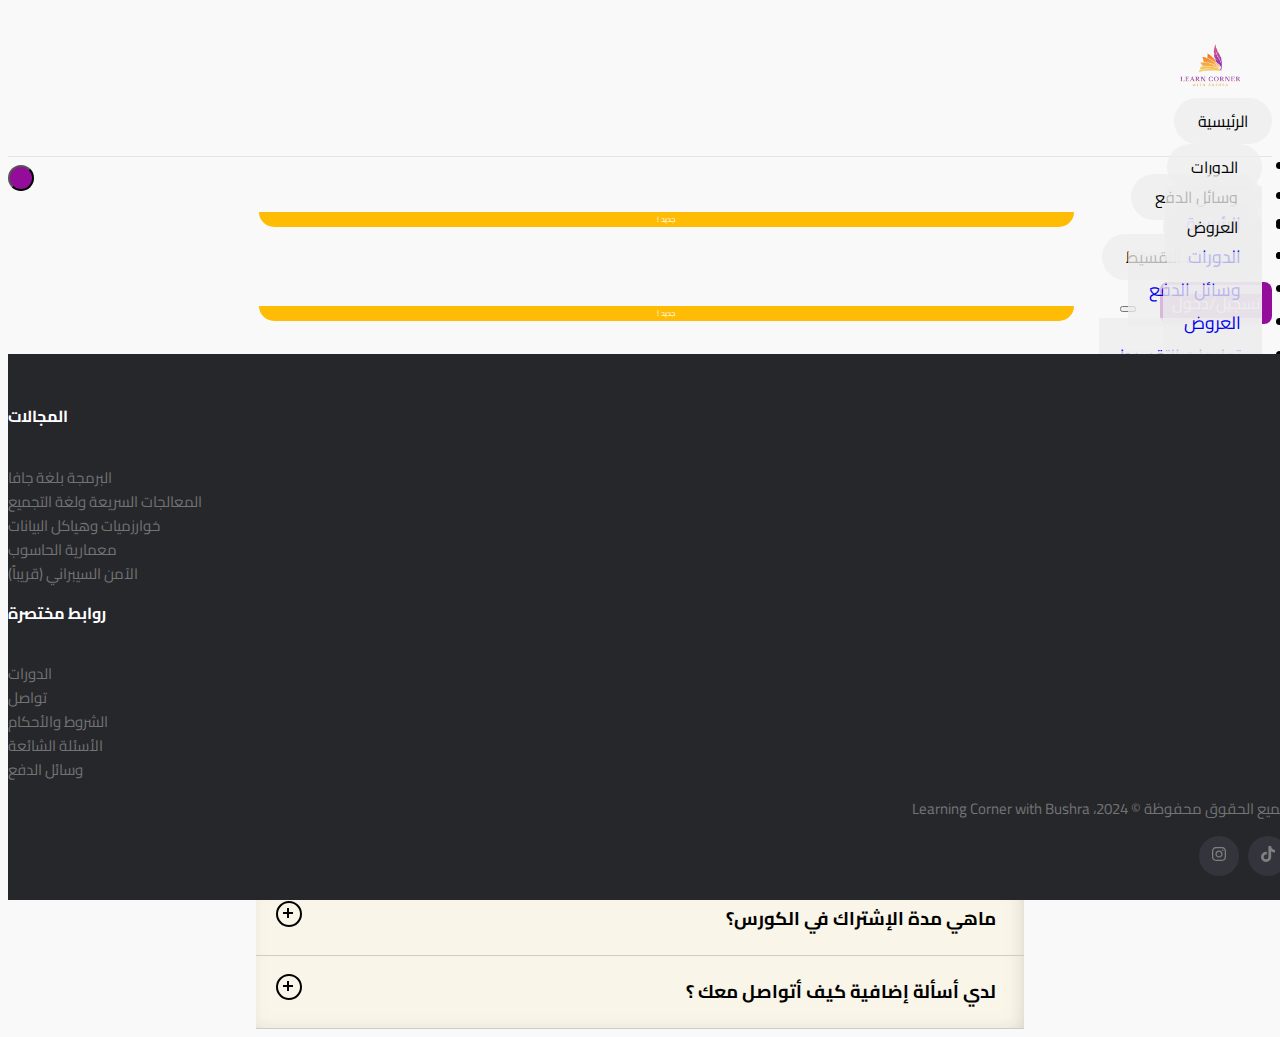
<file: pages/common-q.html>
<!DOCTYPE html>
<html lang="en">
<head>
    <meta charset="UTF-8">
    <meta name="viewport" content="width=device-width, initial-scale=1.0">
    <!-- Google tag (gtag.js) -->
<script async src="https://www.googletagmanager.com/gtag/js?id=G-PF9H0GEMDD"></script>
<script>
  window.dataLayer = window.dataLayer || [];
  function gtag(){dataLayer.push(arguments);}
  gtag('js', new Date());

  gtag('config', 'G-PF9H0GEMDD');
</script>
    <link rel="apple-touch-icon" sizes="57x57" href="/favicon/apple-icon-57x57.png">
    <link rel="apple-touch-icon" sizes="60x60" href="/favicon/apple-icon-60x60.png">
    <link rel="apple-touch-icon" sizes="72x72" href="/favicon/apple-icon-72x72.png">
    <link rel="apple-touch-icon" sizes="76x76" href="/favicon/apple-icon-76x76.png">
    <link rel="apple-touch-icon" sizes="114x114" href="/favicon/apple-icon-114x114.png">
    <link rel="apple-touch-icon" sizes="120x120" href="/favicon/apple-icon-120x120.png">
    <link rel="apple-touch-icon" sizes="144x144" href="/favicon/apple-icon-144x144.png">
    <link rel="apple-touch-icon" sizes="152x152" href="/favicon/apple-icon-152x152.png">
    <link rel="apple-touch-icon" sizes="180x180" href="/favicon/apple-icon-180x180.png">
    <link rel="icon" type="image/png" sizes="192x192"  href="/favicon/android-icon-192x192.png">
    <link rel="icon" type="image/png" sizes="32x32" href="/favicon//favicon-32x32.png">
    <link rel="icon" type="image/png" sizes="96x96" href="/favicon//favicon-96x96.png">
    <link rel="icon" type="image/png" sizes="16x16" href="/favicon//favicon-16x16.png">
    <link rel="manifest" href="/favicon/manifest.json">
    <meta name="msapplication-TileColor" content="#ffffff">
    <meta name="msapplication-TileImage" content="/ms-icon-144x144.png">
    <meta name="theme-color" content="#ffffff">
    <meta name="description"
    content="الأسئلة الشائعة الخاصة بمنصة ركن التعلم">
<meta name="keywords"
    content="جافا, Java, coding, programming, OOP, Python, كورس جافا ,تعلم جافا ,تعلم البرمجة ,لغة التجميع ,معمارية الحاسوب ,خوارزميات ,بيانات, Data, هياكل بيانات ,جافا سكريبت ,بايثون ,اكاديمية بشرى عسيري,">
<meta property="og:title" content="Learn Corner">
<meta property="og:description"
    content="الأسئلة الشائعة الخاصة بمنصة ركن التعلم">
<meta property="og:image" content="//images/logo.png">
<meta property="og:url" content="https://learningcorner.net/pages/common-q">
<meta property="og:type" content="website">
<meta name="twitter:card" content="summary_large_image">
<meta name="twitter:title" content="Learn Corner">
<meta name="twitter:description"
    content="الأسئلة الشائعة الخاصة بمنصة ركن التعلم">
<meta name="twitter:image" content="//images/logo.png">

<link rel="preconnect" href="https://fonts.googleapis.com">
<link rel="preconnect" href="https://fonts.gstatic.com" crossorigin>
<link href="https://fonts.googleapis.com/css2?family=Cairo&family=IBM+Plex+Sans+Arabic&display=swap"
    rel="stylesheet">

<style>
    h2{
        padding-right: 20px;
    }
    .topic-des{
        padding-right: 20px;
    }

    * {
        font-family: 'Cairo', sans-serif !important;

    }

    body {
        background: #f9f9f9 !important;
    }

    html {
        overflow-x: hidden;
    }

    a {
        text-decoration: none !important;
    }

    .container {
        --bs-gutter-x: 0px !important;
    }

    .row {
        --bs-gutter-x: 0px !important
    }

    ::selection {
        background: #f6ca06;
        color: rgb(0, 0, 0);
        height: 10px !important;
        width: 10px !important;
    }

    ::-webkit-scrollbar {
        width: 12px;
    }

    ::-webkit-scrollbar-thumb {
        background: #939393;
    }

    ::-webkit-scrollbar-track {
        background: #f9f9f9;
    }

    .container-fluid {
        animation-duration: 0.5s;
    }

    .navbar {
        padding-top: 1.5rem !important;
        padding-bottom: 1.5rem !important;
        width: 100%;
        height: 100px;
        background: #f9f9f9;
        border-bottom: 1px solid rgba(222, 217, 217, 0.67);
    }

    .container-fluid {
        margin-right: 0px;
        margin-left: 0px;
    }

    .nav-link {
        font-size: 1.10rem;
        background: #edededc2 !important;
    }

    .navbar-brand {
        transition: 0.3s ease-in-out !important;
        padding-left: 1.5rem;
        padding-right: 1.5rem;
        background: #edededc2;
        border-radius: 100px;
        padding-top: 0.5rem;
        padding-bottom: 0.5rem;
        font-size: 1rem;
        color: black !important;
    }

    .navbar-brand:hover {
        background: #ffbf01;
        opacity: 0.8;
        font-size: 0.8rem;
        font-weight: bold;
    }

    .navbar-nav {
        padding-right: 10px;
    }

    .navbar-logo {
        width: 80px;
        margin-right: 23px;
    }

    .nav-btn {
        transition: 0.3s ease-in-out !important;
        padding-left: 1.5rem !important;
        padding-right: 1.5rem !important;
        background: #edededc2;
        border-radius: 100px;
        padding-top: 0.5rem !important;
        padding-bottom: 0.5rem !important;
        font-size: 1rem;
        color: black !important;
        line-height: 1.8;
    }

    .nav-btn:hover {
        background: #ffbf01 !important;
        opacity: 0.8;
        font-size: 0.8rem !important;
        font-weight: bold;
    }

    .login {
        margin-left: 20px;
        padding-left: 0.75rem;
        padding-right: 0.75rem;
        padding-top: 0.375rem;
        padding-bottom: 0.375rem;
        color: white;
        background: #940d9a;
        border-radius: 0.5rem
    }

    .login:hover {
        background: #7f0d84;
    }

    .nav-btn-mobile {
        padding: 1.3rem !important;
    }

    .btn-close {
        padding: 11px !important;
        border-radius: 20px;
        background-color: #940d9a;
        opacity: 1;
        background-size: 13px;
        box-shadow: none !important;
        --bs-btn-close-bg: url('data:image/svg+xml,%3csvg xmlns="http://www.w3.org/2000/svg" viewBox="0 0 16 16" fill="%23ffffff"%3e%3cpath d="M.293.293a1 1 0 0 1 1.414 0L8 6.586 14.293.293a1 1 0 1 1 1.414 1.414L9.414 8l6.293 6.293a1 1 0 0 1-1.414 1.414L8 9.414l-6.293 6.293a1 1 0 0 1-1.414-1.414L6.586 8 .293 1.707a1 1 0 0 1 0-1.414z"/%3e%3c/svg%3e');
        /* White color */

    }

    .new-word-offer {
        right: 15%;
        left: 27%;
        position: absolute;
        top: 0%;
        font-size: 0.5rem;
        color: white;
        text-align: center;
        width: 65%;
        border-bottom-right-radius: 20px;
        border-bottom-left-radius: 20px;
        background-color: #ffbc04;
        transition: background-color 0.5s ease;
        /* Add transition property */

    }

    .common-q-container {
        margin: 0 auto;
        width: 48rem !important;
      }
      .accordion{
        box-shadow: -4px 0px 24px -12px rgba(27,27,27,0.39) inset;
    -webkit-box-shadow: -4px 0px 24px -12px rgba(27,27,27,0.39) inset;
    -moz-box-shadow: -4px 0px 24px -12px rgba(27,27,27,0.39) inset;
      }
      .accordion-item {
        border-bottom: 1px solid #ccc;
        background: #ffda721f !important;
      }
      
      .accordion-item button[aria-expanded='true'] {
        border-bottom: 1px solid #7f0d84;
      }
      
      .accordion button {
        position: relative;
        display: block;
        text-align: right;
        width: 100%;
        padding: 1em 0;
        color: #000;
        font-size: 1.15rem;
        font-weight: 400;
        border: none;
        background: none;
        outline: none;
      }
      
      .accordion button:hover,
      .accordion button:focus {
        cursor: pointer;
        color: #7f0d84;
      }
      
      .accordion button:hover::after,
      .accordion button:focus::after {
        cursor: pointer;
        color: #7f0d84;
        border: 1px solid #7f0d84;
      }
      
      .accordion button .accordion-title {
        padding: 1em 1.5em 1em 0;
        font-weight: bold;
      }
      
      .accordion button .icon {
        display: inline-block;
        position: absolute;
        top: 18px;
        left: 20px;
        width: 22px;
        height: 22px;
        border: 2px solid;
        border-radius: 22px;
      }
      
      .accordion button .icon::before {
        display: block;
        position: absolute;
        content: '';
        top: 9px;
        left: 5px;
        width: 10px;
        height: 2px;
        background: currentColor;
      }
      
      .accordion button .icon::after {
        display: block;
        position: absolute;
        content: '';
        top: 5px;
        left: 9px;
        width: 2px;
        height: 10px;
        background: currentColor;
      }
      
      .accordion button[aria-expanded='true'] {
        color: #7f0d84;
      }
      
      .accordion button[aria-expanded='true'] .icon::after {
        width: 0;
      }
      
      .accordion button[aria-expanded='true'] + .accordion-content {
        opacity: 1;
        max-height: 9em;
        transition: all 200ms linear;
        will-change: opacity, max-height;
      }
      
      .accordion-content {
        opacity: 0;
        max-height: 0;
        overflow: hidden;
        transition: opacity 200ms linear, max-height 200ms linear;
        will-change: opacity, max-height;
        text-align: right;
      }
      
      .accordion-content p {
        font-size: 1rem;
        font-weight: 300;
        margin: 2em 0;
      }
      .popup-container>.offers-row> div:nth-child(1){
        width: max-content;
      }

      p .text-secondary {
        color: rgb(108 117 125 / 65%) !important;
    }

      @media screen and (max-width: 992px) {
        .nav-btn-mobile {
            background: white !important;
        }
        .mobile-new-word-offer {
            right: 0%;
            width: 85px;
            border-bottom-right-radius: 0px;
            top: 15%;
        }
    }
    
    
      @media screen and (max-width: 578px) {
       
        .common-q-container {
            width: 100% !important;;
          }
        .accordion-title{
          width: 80%;
        display: block;
        padding-right: 10px;
        }
      }

      @media screen and (min-width: 712px) and (max-width: 1024px) and (orientation: portrait),
      screen and (min-width: 1024px) and (max-width: 1366px) and (orientation: landscape) {
    footer{
        position: fixed;
        width: 100%;
        bottom: 0;
       }
  }
  
      
</style>
    <script src="https://cdnjs.cloudflare.com/ajax/libs/jquery/3.7.1/jquery.min.js"
        integrity="sha512-v2CJ7UaYy4JwqLDIrZUI/4hqeoQieOmAZNXBeQyjo21dadnwR+8ZaIJVT8EE2iyI61OV8e6M8PP2/4hpQINQ/g==" defer
        crossorigin="anonymous" referrerpolicy="no-referrer"></script>
    <link href="https://cdn.jsdelivr.net/npm/bootstrap@5.3.2/dist/css/bootstrap.min.css" rel="stylesheet"
        integrity="sha384-T3c6CoIi6uLrA9TneNEoa7RxnatzjcDSCmG1MXxSR1GAsXEV/Dwwykc2MPK8M2HN" crossorigin="anonymous">
    <script src="https://cdn.jsdelivr.net/npm/bootstrap@5.3.2/dist/js/bootstrap.bundle.min.js"
        integrity="sha384-C6RzsynM9kWDrMNeT87bh95OGNyZPhcTNXj1NW7RuBCsyN/o0jlpcV8Qyq46cDfL" defer
        crossorigin="anonymous"></script>
        <link rel="stylesheet" href="/style/style.css" rel="preload" as="style"
        onload="this.onload=null;this.rel='stylesheet'">
        <link rel="stylesheet" href="/style/media.css" rel="preload" as="style"
        onload="this.onload=null;this.rel='stylesheet'">
    <title>  الأسئلة الشائعة  </title>
</head>
<body>


   

   
    <nav class="navbar navbar-expand-md" dir="rtl">
        <div class="container-fluid">
            <div class="nav-logo display-mid-nav" dir="rtl">
                <img class="navbar-logo navbar-logo-mid" width="100%" src="/images/logo.webp"  alt="Learningcorner logo">
            </div>
            <a class="navbar-brand d-xl-block d-lg-block d-md-none d-none" href="/index.html">الرئيسية</a>
            <div class="collapse d-xl-block d-lg-block d-md-none" style="margin-left: auto;" id="navbarNav">
                <ul class="navbar-nav" style="column-gap: 0.5rem">
                    <li class="nav-item">
                        <a class="nav-link nav-btn" aria-current="page"
                            href="https://learningcorner.msaaq.net/courses">الدورات</a>
                    </li>
                    <li class="nav-item">
                        <a class="nav-link nav-btn" aria-current="page" href="/pages/payment-method.html">وسائل
                            الدفع</a>
                    </li>
                    <li class="nav-item" style="position: relative;">
                        <a class="nav-link nav-btn offers-btn" onclick="openOverlay()" aria-current="page"
                            href="#">العروض</a>
                        <span id="changingColorElement" class="new-word-offer">جديد !</span>
                    </li>
                    <li class="nav-item">
                        <a class="nav-link nav-btn" aria-current="page" href="/pages/installments.html"> تعليمات
                            التقسيط</a>
                    </li>
                </ul>
            </div>
            <a class="login d-xl-block d-lg-block d-md-block d-none" aria-current="page" style="margin-right: auto;"
                href="https://learningcorner.msaaq.net/login">تسجيل/دخول</a>
            </ul>
            <button class="navbar-toggler d-xl-none d-lg-none d-md-block border-0" type="button"
                data-bs-toggle="offcanvas" data-bs-target="#offcanvasDarkNavbar" aria-controls="offcanvasDarkNavbar"
                aria-label="Toggle navigation">
                <span class="navbar-toggler-icon"></span>
            </button>
        </div>
    </nav>

    <!-- Offcanvas Container -->
    <div class="offcanvas offcanvas-start" tabindex="-1" id="offcanvasDarkNavbar"
        aria-labelledby="offcanvasDarkNavbarLabel">
        <div class="offcanvas-header">

            <button type="button" class="btn-close text-reset" data-bs-dismiss="offcanvas" aria-label="Close"></button>
        </div>
        <div class="offcanvas-body">
            <ul class="navbar-nav" dir="rtl" style="column-gap: 0.5rem">
                <li class="nav-item">
                    <a class="nav-link nav-btn-mobile" aria-current="page"
                        href="https://learningcorner.net">الرئيسية</a>
                </li>
                <li class="nav-item">
                    <a class="nav-link nav-btn-mobile" aria-current="page"
                        href="https://learningcorner.msaaq.net/courses">الدورات</a>
                </li>
                <li class="nav-item">
                    <a class="nav-link nav-btn-mobile" aria-current="page"
                        href="/pages/payment-method.html">وسائل الدفع</a>
                </li>
                <li class="nav-item" style="position: relative;">
                    <a class="nav-link nav-btn-mobile offers-btn" onclick="openOverlay()" aria-current="page"
                        href="#">العروض</a>
                    <span id="changingColorElementMobile" class="new-word-offer mobile-new-word-offer">جديد !</span>

                </li>
                <li class="nav-item">
                    <a class="nav-link nav-btn-mobile" aria-current="page" href="/pages/installments.html">
                        تعليمات التقسيط</a>
                </li>
                <li class="nav-item">
                    <a class="nav-link nav-btn-mobile d-lg-none d-md-none d-block" aria-current="page"
                        href="https://learningcorner.msaaq.net/login"> تسجيل الدخول </a>
                </li>
            </ul>
        </div>
    </div>




    
    <div class="container common-q-container" dir="rtl">
        <h2 class="fw-bold mt-5">من نحن ؟</h2>
            <p class="mb-5 topic-des">
                منصة تعليمية تهتم بتقديم كورسات ومحاضرات مسجلة لشرح المناهج الجامعية لتخصص الحاسب الآلي بطريقة سهلة ويمكن للطالب
                مشاهدتها في أي وقت ومتاحة دائماً تقدمها المهندسة بشرى المانع وهي ذو خبرة و كفاءة عالية لكي تلبي إحتياجات الطلبة
                والطالبات وتساعدهم على فهم المواد الدراسية بسلاسة وسهولة.
            </p>
        <h2 class="text-center">الأسئلة الشائعة</h2>
        <div class="accordion">
          <div class="accordion-item">
            <button id="accordion-button-1" aria-expanded="false"><span class="accordion-title">هل يمكنني التحويل من بنك غير بنك الراجحي ؟ </span><span class="icon" aria-hidden="true"></span></button>
            <div class="accordion-content">
              <p>نعم يمكنك عن طريق الايبان </p>
            </div>
          </div>
          <div class="accordion-item">
            <button id="accordion-button-2" aria-expanded="false"><span class="accordion-title">كيف أقوم بالاشتراك في أحد المناهج التعليمية ؟</span><span class="icon" aria-hidden="true"></span></button>
            <div class="accordion-content">
              <p>تقوم بالبحث عن الكورس اللي محتاج تشترك فيه وبعد ذلك تضغظ علي كلمة اشتراك و تقوم بالسداد علي الحساب البنكي الخاص بالمنصة وتنتظر تفعيل ادارة المنصة ( قد يأخذ التفعيل 24 ساعه ) </p>
            </div>
          </div>
          <div class="accordion-item">
            <button id="accordion-button-3" aria-expanded="false"><span class="accordion-title">هل توفر المنصة نظام التقسيط ؟</span><span class="icon" aria-hidden="true"></span></button>
            <div class="accordion-content">
              <p>نعم</p>
            </div>
          </div>
          <div class="accordion-item">
            <button id="accordion-button-4" aria-expanded="false"><span class="accordion-title">ماهي مدة الإشتراك في الكورس؟</span><span class="icon" aria-hidden="true"></span></button>
            <div class="accordion-content">
              <p>مدة الاشتراك تكون فقط فصل دراسي واحد . </p>
            </div>
          </div>
          <div class="accordion-item">
            <button id="accordion-button-5" aria-expanded="false"><span class="accordion-title">لدي أسألة إضافية كيف أتواصل معك ؟ </span><span class="icon" aria-hidden="true"></span></button>
            <div class="accordion-content">
              <p>
                تواصل معي عبر الايميل الرسمي للمنصة <a href="mailto:bushralearncorner@gmail.com ">bushralearncorner@gmail.com </a> 
                او رقم الجوال    
                <a href="https://wa.me/966583994478">0583994478</a>
              </p>
            </div>
          </div>
        </div>
      </div>






   
      <div class="overlay-popup " id="overlay" dir="rtl">
        <div class="container popup-container">
            <div class="row offers-row" style="direction: rtl !important;">
                <div dir="rtl">
                    <svg xmlns="http://www.w3.org/2000/svg" fill="currentColor" class="bi close-offers-popup"
                        viewBox="0 0 16 16">
                        <path
                            d="M4.646 4.646a.5.5 0 0 1 .708 0L8 7.293l2.646-2.647a.5.5 0 0 1 .708.708L8.707 8l2.647 2.646a.5.5 0 0 1-.708.708L8 8.707l-2.646 2.647a.5.5 0 0 1-.708-.708L7.293 8 4.646 5.354a.5.5 0 0 1 0-.708" />
                    </svg>
                </div>
                <h1 class="text-center fw-bold" dir="rtl" style="color: #8c20b4;">العروض <span><img
                            src="/images/money.webp" loading="lazy" class="money-image" alt="money">
                    </span></h1>

                <div class="col-xl-4 col-lg-4 col-md-6 col-sm-12 text-center">
                    <div class="card cards-offers second-card-offer"
                        onclick="redirectToProductPage('https://learningcorner.msaaq.net')">
                        <h3 class="card-title-offer">عرض الإشتراك</h3>
                        <h5 dir="rtl"><span class="old-price">349</span> <span class="new-price fw-bold">314 SAR</span>
                        </h5>
                        <img src="/images/limited-time.webp" class="image-offers" loading="lazy"
                            alt="Placeholder Image">
                        <div class="card-body">
                            <p class="card-text-offer">
                                <span>أختر أي مقرر وأستفد من عرض <br> <span class="text-danger fw-bold">خصم 10%</span></span>
                                <br>
                            </p>
                            <p class="code-description"> استخدم كود <span class="text-danger">LC1</span> للإشتراك الكامل
                                <br>
                            </p>
                            <p class="fw-bold text-danger mt-3">أو </p>
                            <p class="installments-pay-first-card installments-with-code ">
                                <a href="/pages/installments.html" class="btn contact-me-offer">قسطها !</a><br>
                            </p>
                        </div>
                    </div>
                </div>

                

                <div class="col-xl-4 col-lg-4 col-md-6 col-sm-12 text-center">
                    <div class="card  cards-offers third-card-offer"
                        onclick="redirectToProductPage('https://learningcorner.net/pages/installments.html')">
                        <h3 class="card-title-offer">عرض الإشتراك بمقررين</h3>
                        <h5 dir="rtl"><span class="old-price">698</span> <span class="new-price fw-bold">614 SAR</span>
                        </h5>
                        <img src="/images/2-books.webp" class="image-offers" loading="lazy"
                            alt="Placeholder Image">
                        <div class="card-body">
                            <p class="card-text-offer">
                                <span>أختر أي مقررين و استفد من <br> <span class="text-danger fw-bold">خصم 12%</span></span>
                            </p>
                            <p class="code-description code-description-mobile">استخدم كود <span
                                    class="text-danger">LC3</span> للإشتراك الكامل في المقررات</p> <br>
                            <p class="installments-pay">

                                تحب تقسطها ؟ <a href="/pages/contact.html" class="btn contact-me-offer">تواصل
                                    معي</a></p>

                        </div>
                    </div>
                </div>

                <div class="col-xl-4 col-lg-4 col-md-12 col-sm-12 text-center">
                    <div class="card  cards-offers fourth-card-offer"
                        onclick="redirectToProductPage('https://learningcorner.net/pages/installments.html')">
                        <h3 class="card-title-offer">عرض الإشتراك بثلاث مقررات</h3>
                        <h5 dir="rtl"><span class="old-price">1047</span> <span class="new-price fw-bold">875 SAR</span>
                        </h5>
                        <img src="/images/3-books.webp" class="image-offers" loading="lazy"
                            alt="Placeholder Image">
                        <div class="card-body">
                            <p class="card-text-offer">
                                <span>أختر أي ثلاث مقررات وأحصل على  <br> خصمك الخاص</span>
                            </p>
                            <p class="mb-2 code-description code-description-mobile">استخدم كود <span
                                    class="text-danger">LC4</span> للإشتراك الكامل في المقررات</p> <br>

                            <p class="installments-pay installments-pay-fourth-card">تحب تقسطها ؟ <a
                                    href="/pages/contact.html" class="btn contact-me-offer">تواصل معي</a></p>

                        </div>
                    </div>
                </div>

                <p class="fw-bold offer-note">ملاحظة: لا يمكنك الحصول على خصمين في نفس الوقت. يرجى اختيار الخصم الذي
                    يناسبكم أكثر.</p>

            </div>
        </div>
    </div>


 

  <!-- Site footer -->
  <footer class="site-footer" data-aos="fade-up" style="margin-top: 7rem;">
    <div class="container">
        <div class="row text-center">
            <div class="col-xs-6 col-md-6">
                <h6 >المجالات</h6>
                <ul class="footer-links first-section" >
                    <li>
                        <p class="footer-text" href="http://scanfcode.com/category/c-language/">البرمجة بلغة جافا
                        </p>
                    </li>
                    <li>
                        <p class="footer-text" href="http://scanfcode.com/category/front-end-development/">المعالجات
                            السريعة ولغة التجميع</p>
                    </li>
                    <li>
                        <p class="footer-text" href="http://scanfcode.com/category/back-end-development/">خوارزميات
                            وهياكل البيانات</p>
                    </li>
                    <li>
                        <p class="footer-text" href="http://scanfcode.com/category/java-programming-language/">
                            معمارية الحاسوب</p>
                    </li>
                    <li>
                        <p class="footer-text" href="http://scanfcode.com/category/java-programming-language/">الآمن
                            السيبراني (قريباً)</p>
                    </li>
                </ul>
            </div>

            <div class="col-xs-6 col-md-6">
                <h6>روابط مختصرة</h6>
                <ul class="footer-links second-section">
                    <li><a href="https://learningcorner.msaaq.net">الدورات</a></li>
                    <li><a href="/pages/contact.html">تواصل</a></li>
                    <li><a href="/pages/terms-and-conditions.html"> الشروط والأحكام</a></li>
                    <li><a href="/pages/common-q.html">الأسئلة الشائعة</a></li>
                    <li><a href="/pages/payment-method.html">وسائل الدفع</a></li>
                </ul>
            </div>
        </div>
    </div>
    <div class="container">
        <div class="row">
            <div class="col-md-8 col-sm-6 col-xs-12">
                <p class="copyright-text" dir="rtl"> جميع الحقوق محفوظة © 2024، Learning Corner with Bushra
                </p>
            </div>

            <div class="col-md-4 col-sm-6 col-xs-12 ">
                <ul class="social-icons">
                    <li><a aria-label="Instagram" class="instagram social-logo" target="_blank"
                            href="https://www.instagram.com/learncorner20/"><svg xmlns="http://www.w3.org/2000/svg"
                                height="16" width="14"
                                viewBox="0 0 448 512"><!--!Font Awesome Free 6.5.1 by @fontawesome - https://fontawesome.com License - https://fontawesome.com/license/free Copyright 2023 Fonticons, Inc.-->
                                <path
                                    d="M224.1 141c-63.6 0-114.9 51.3-114.9 114.9s51.3 114.9 114.9 114.9S339 319.5 339 255.9 287.7 141 224.1 141zm0 189.6c-41.1 0-74.7-33.5-74.7-74.7s33.5-74.7 74.7-74.7 74.7 33.5 74.7 74.7-33.6 74.7-74.7 74.7zm146.4-194.3c0 14.9-12 26.8-26.8 26.8-14.9 0-26.8-12-26.8-26.8s12-26.8 26.8-26.8 26.8 12 26.8 26.8zm76.1 27.2c-1.7-35.9-9.9-67.7-36.2-93.9-26.2-26.2-58-34.4-93.9-36.2-37-2.1-147.9-2.1-184.9 0-35.8 1.7-67.6 9.9-93.9 36.1s-34.4 58-36.2 93.9c-2.1 37-2.1 147.9 0 184.9 1.7 35.9 9.9 67.7 36.2 93.9s58 34.4 93.9 36.2c37 2.1 147.9 2.1 184.9 0 35.9-1.7 67.7-9.9 93.9-36.2 26.2-26.2 34.4-58 36.2-93.9 2.1-37 2.1-147.8 0-184.8zM398.8 388c-7.8 19.6-22.9 34.7-42.6 42.6-29.5 11.7-99.5 9-132.1 9s-102.7 2.6-132.1-9c-19.6-7.8-34.7-22.9-42.6-42.6-11.7-29.5-9-99.5-9-132.1s-2.6-102.7 9-132.1c7.8-19.6 22.9-34.7 42.6-42.6 29.5-11.7 99.5-9 132.1-9s102.7-2.6 132.1 9c19.6 7.8 34.7 22.9 42.6 42.6 11.7 29.5 9 99.5 9 132.1s2.7 102.7-9 132.1z" />
                            </svg></a></li>

                            <li><a aria-label="TikTok" class="tiktok social-logo" target="_blank"
                                href="https://www.tiktok.com/@learncorner20"><svg height="16" width="14" xmlns="http://www.w3.org/2000/svg" viewBox="0 0 448 512"><!--!Font Awesome Free 6.6.0 by @fontawesome - https://fontawesome.com License - https://fontawesome.com/license/free Copyright 2024 Fonticons, Inc.--><path d="M448 209.9a210.1 210.1 0 0 1 -122.8-39.3V349.4A162.6 162.6 0 1 1 185 188.3V278.2a74.6 74.6 0 1 0 52.2 71.2V0l88 0a121.2 121.2 0 0 0 1.9 22.2h0A122.2 122.2 0 0 0 381 102.4a121.4 121.4 0 0 0 67 20.1z"/></svg></a></li>
                </ul>
            </div>
        </div>
    </div>
</footer>


    <script src="/index.js" defer></script>
    <script>
        const items = document.querySelectorAll(".accordion button");

function toggleAccordion() {
  const itemToggle = this.getAttribute('aria-expanded');
  
  for (i = 0; i < items.length; i++) {
    items[i].setAttribute('aria-expanded', 'false');
  }
  
  if (itemToggle == 'false') {
    this.setAttribute('aria-expanded', 'true');
  }
}

items.forEach(item => item.addEventListener('click', toggleAccordion));
    </script>
</body>
</html>
</file>
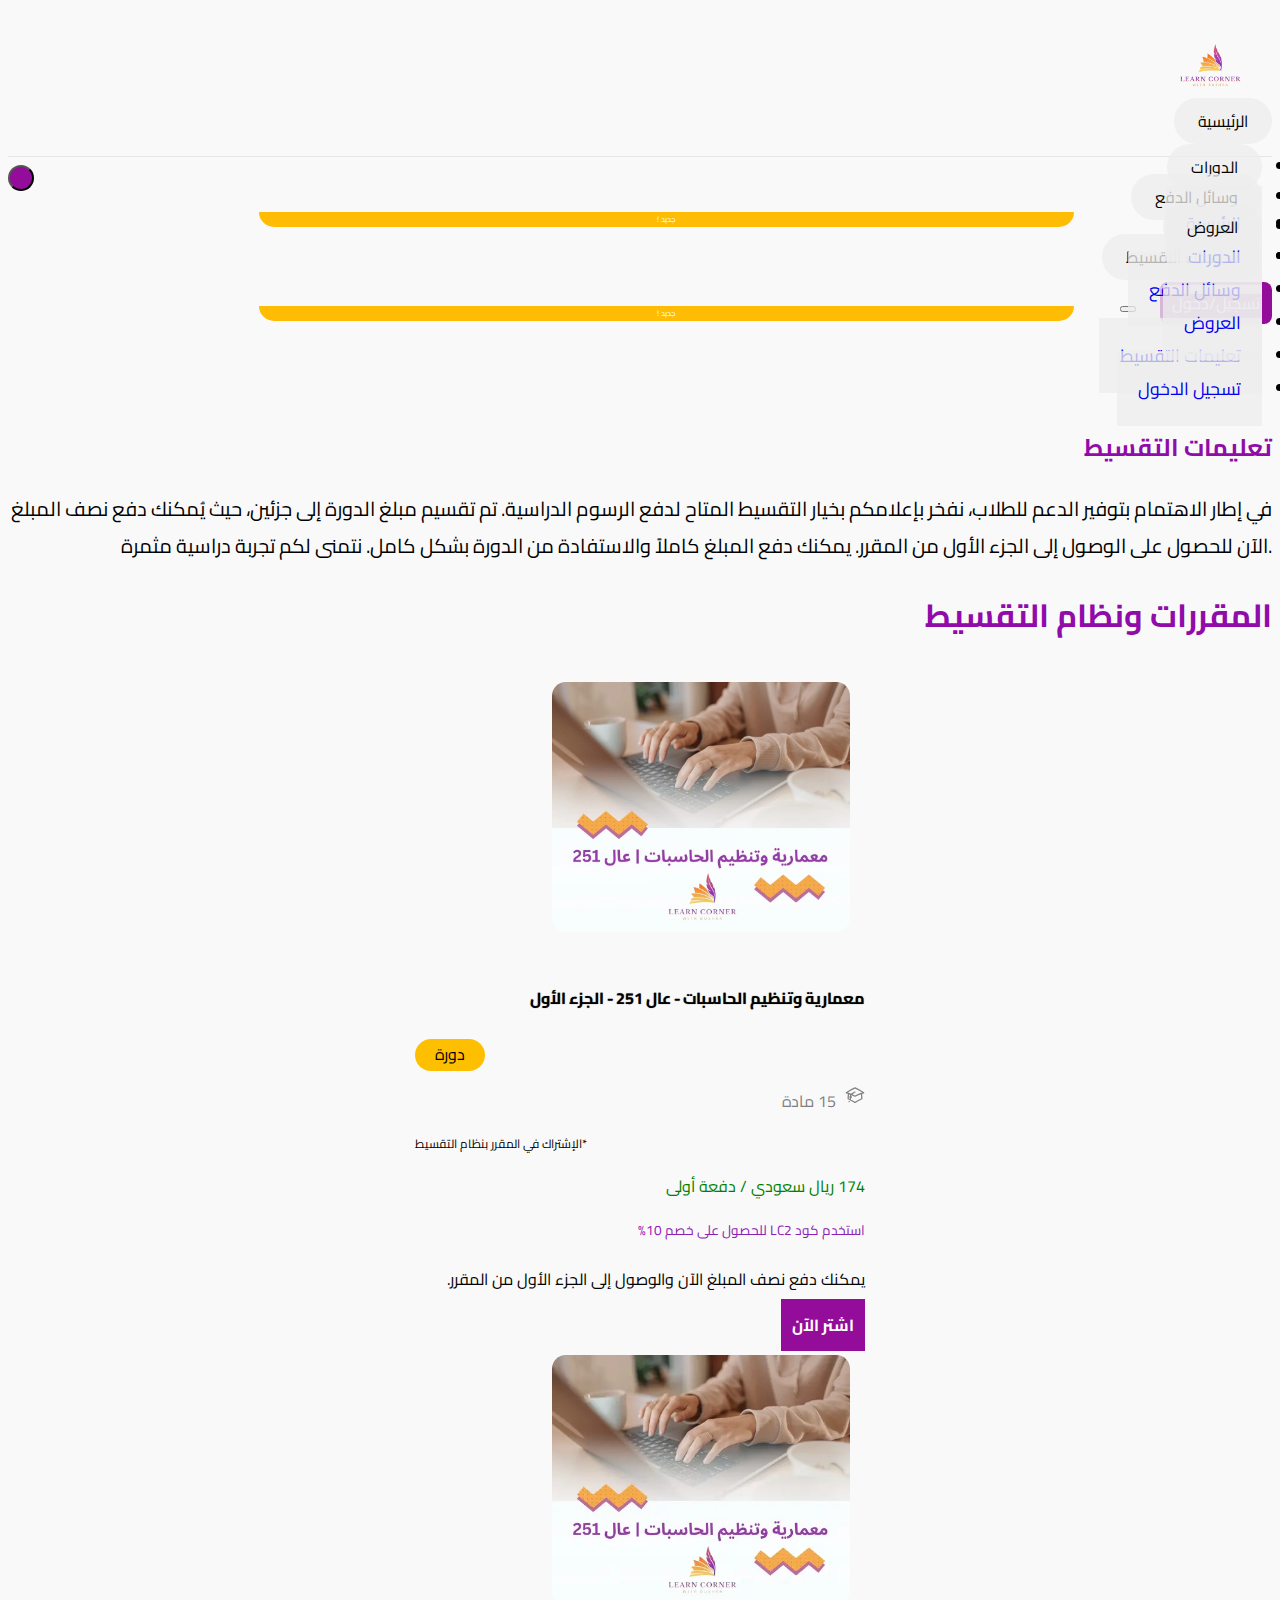
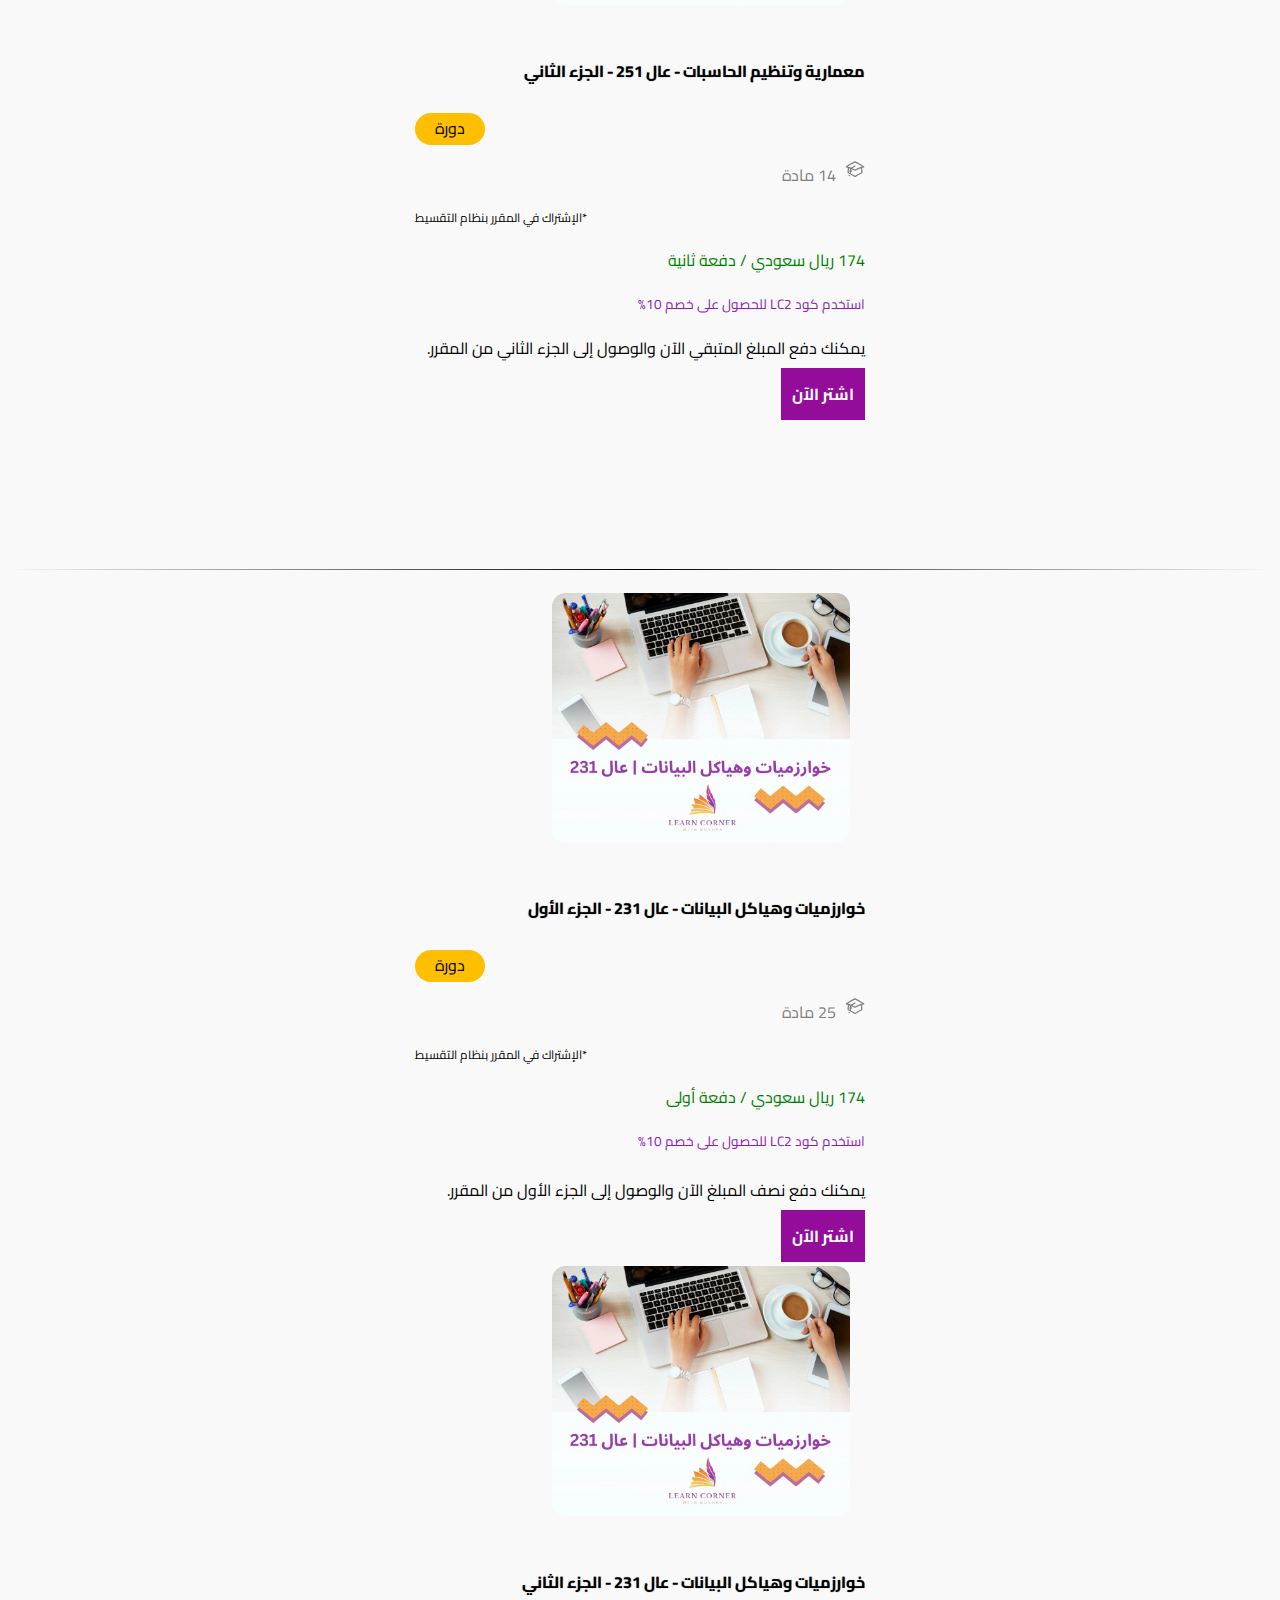
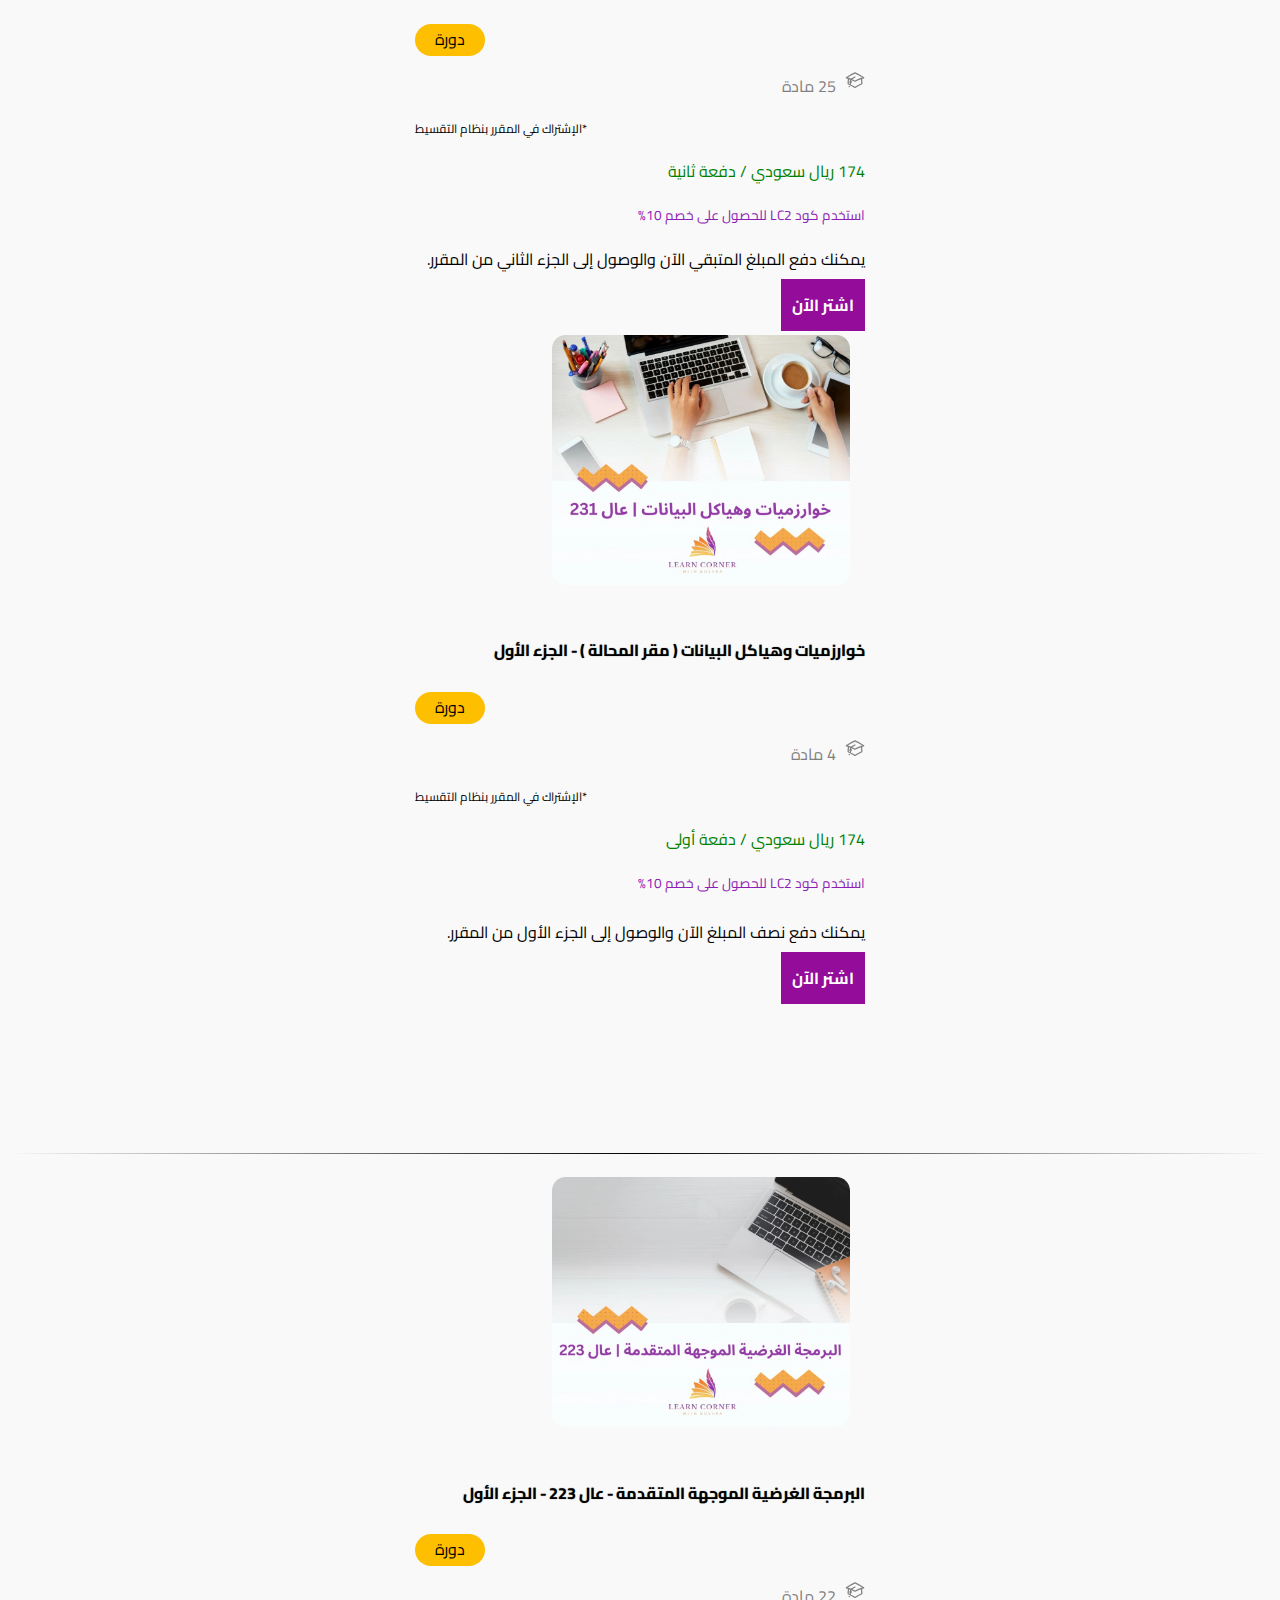
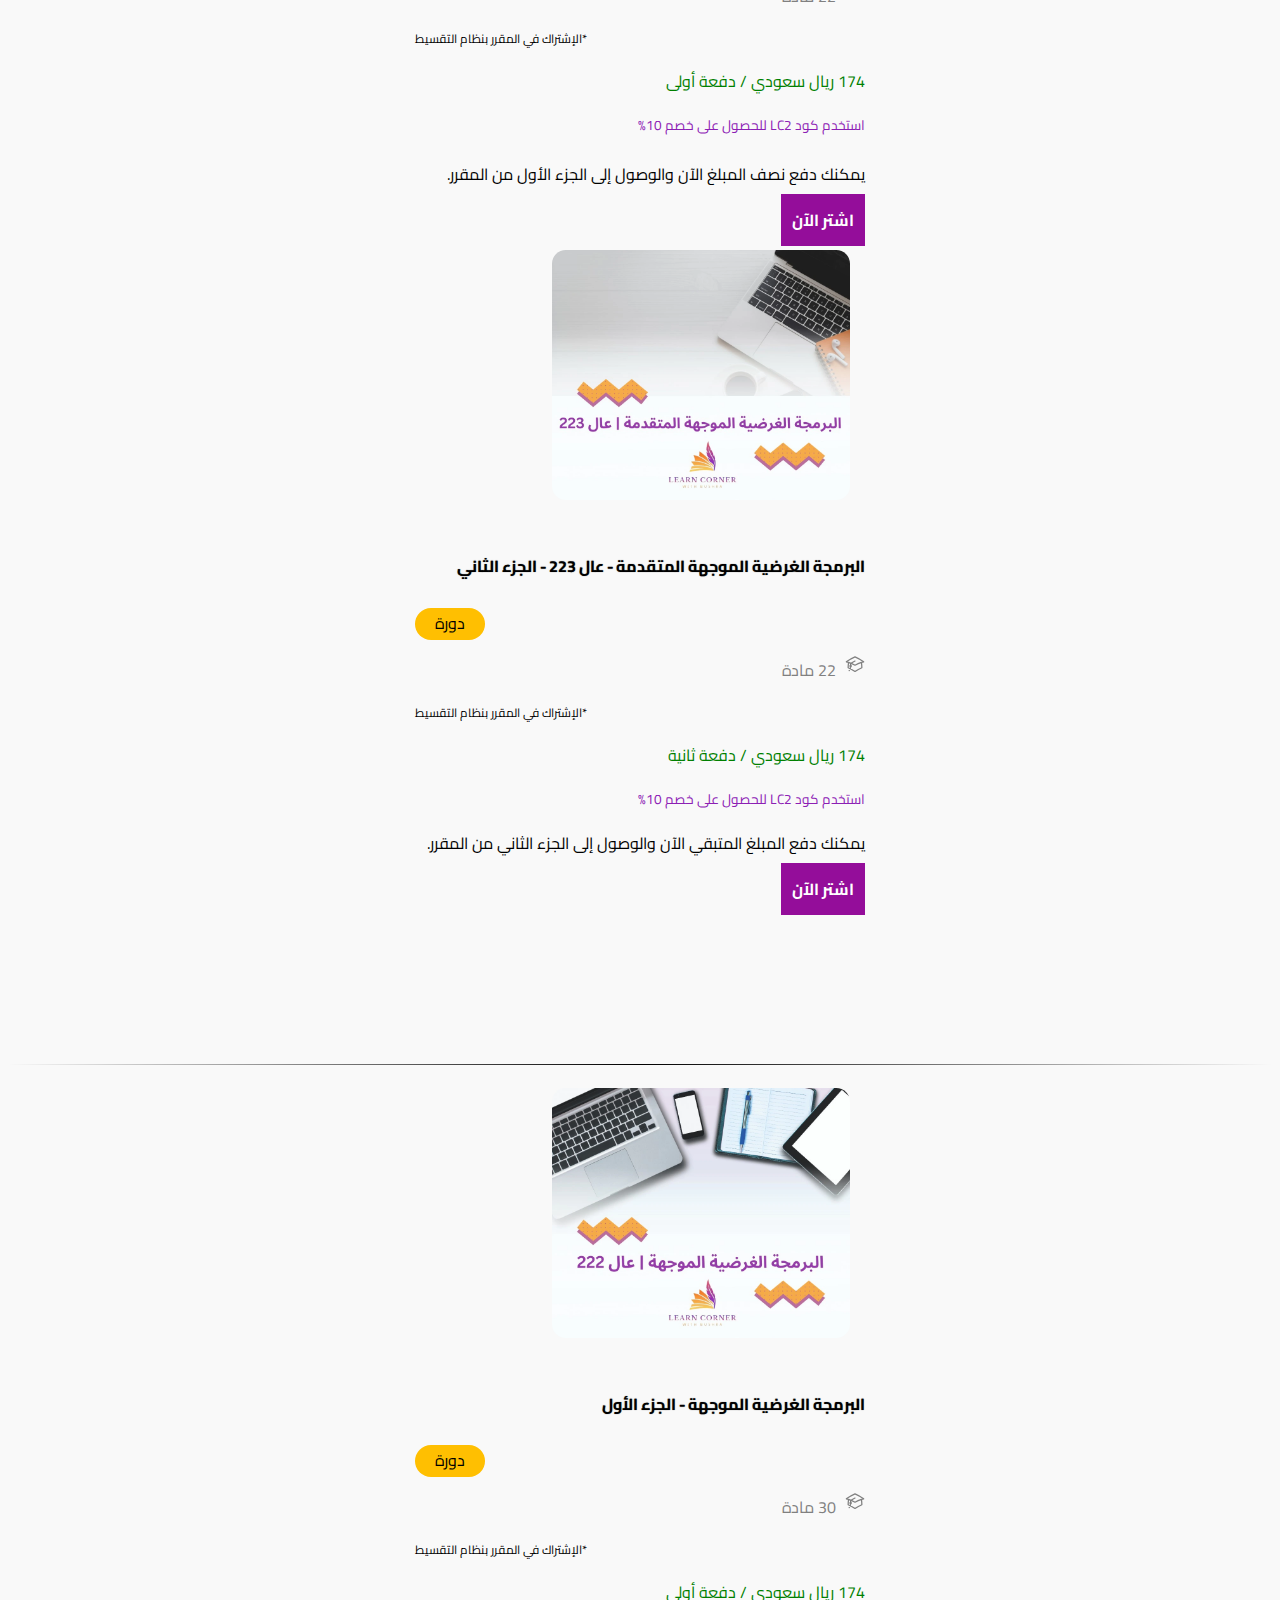
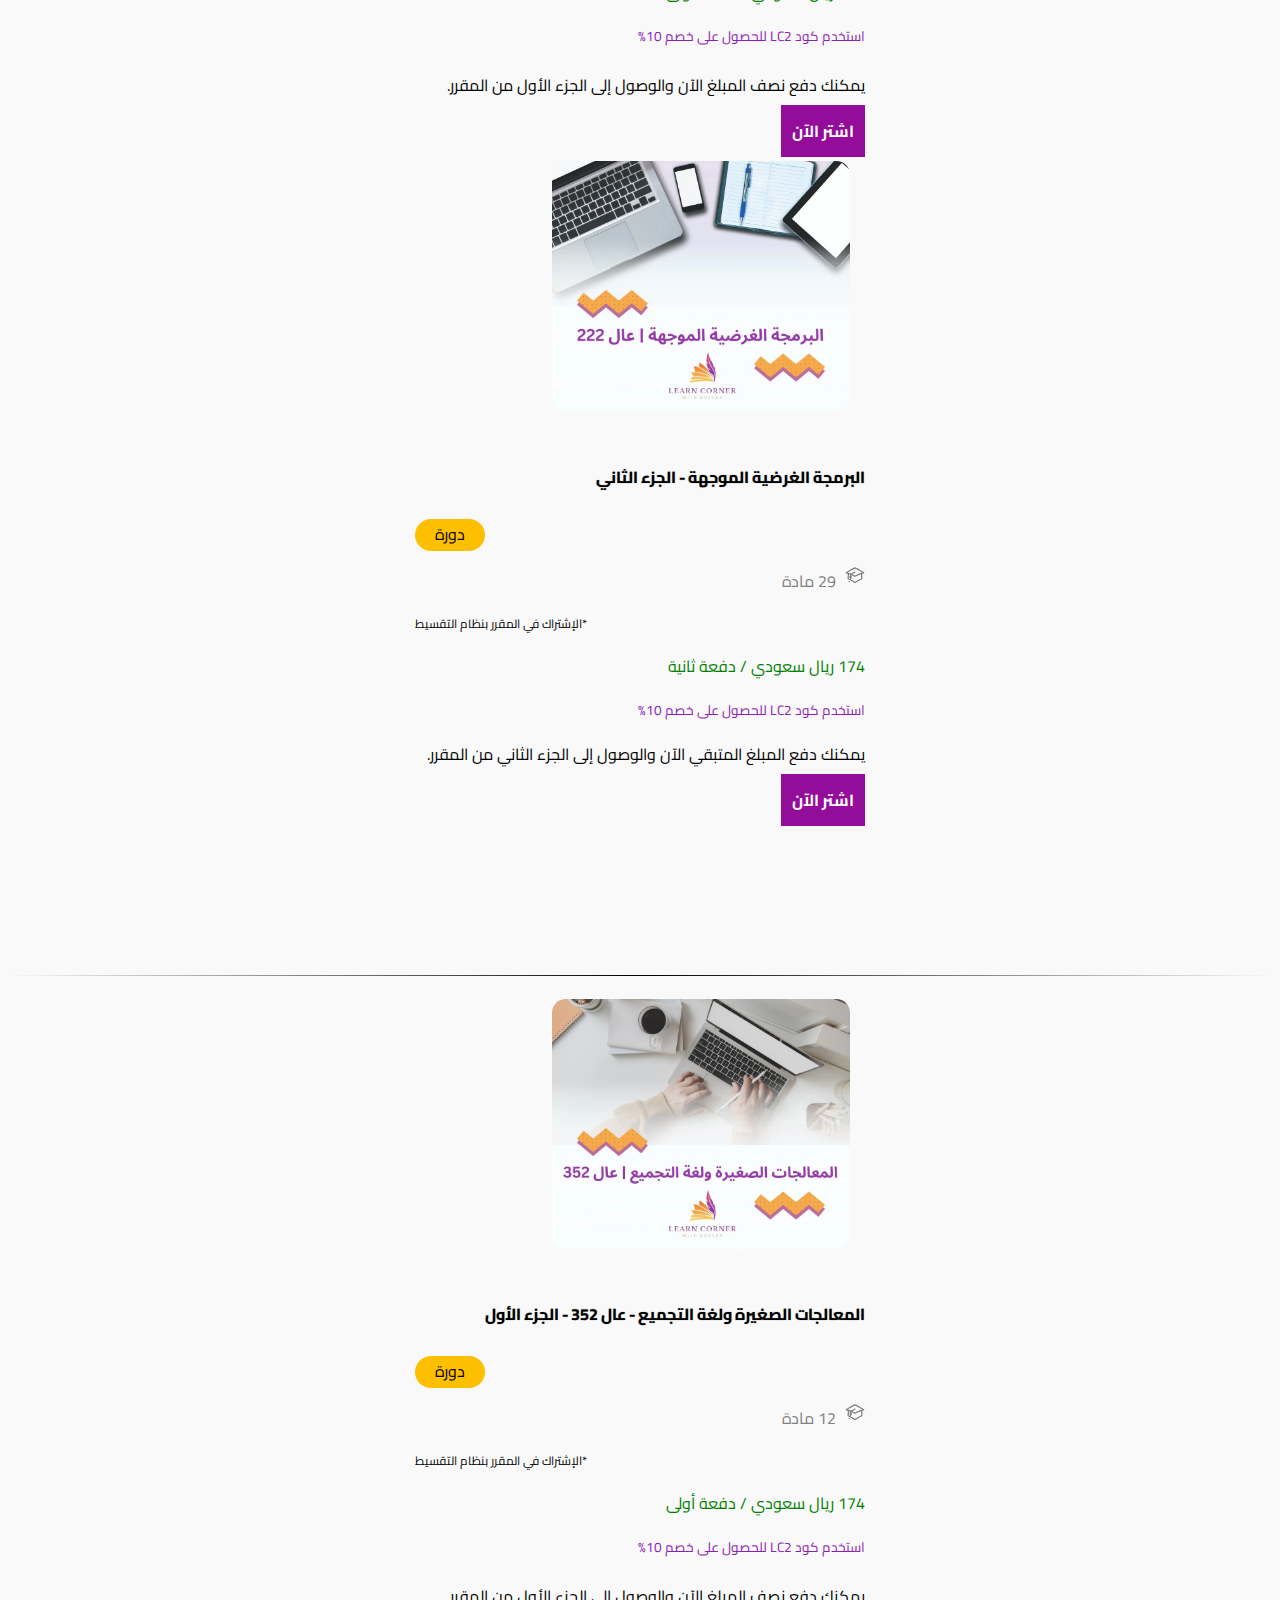
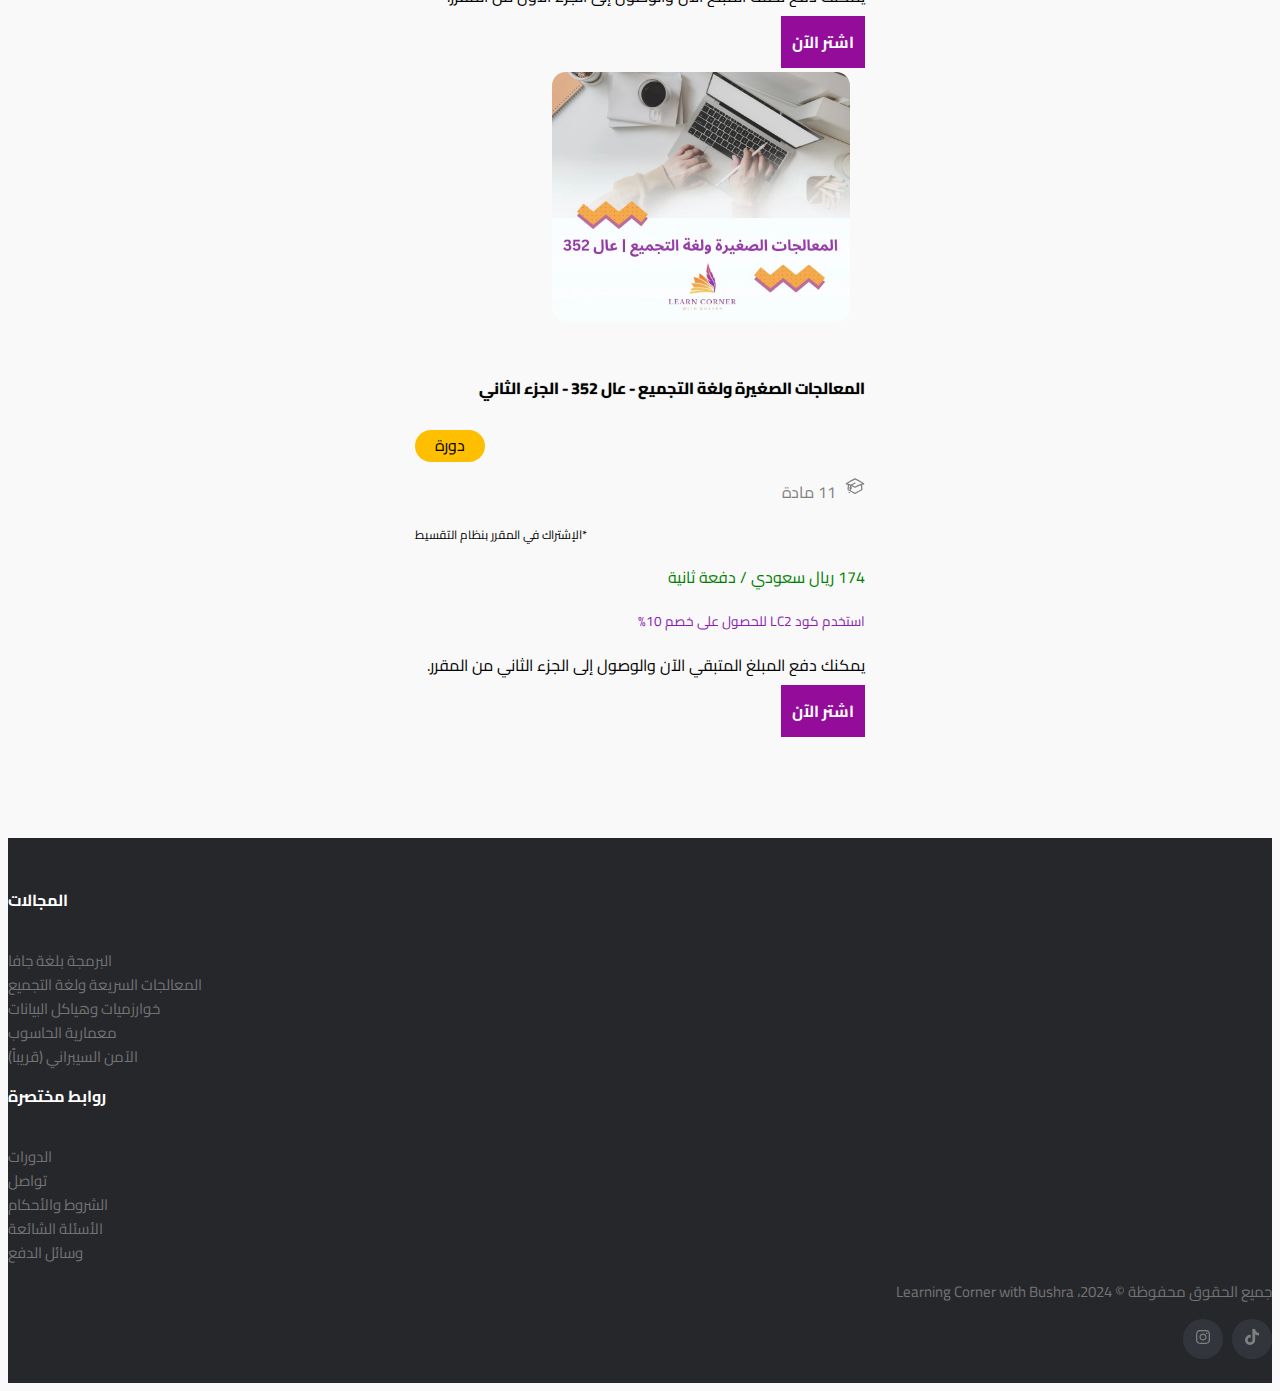
<file: pages/installments.html>
<!DOCTYPE html>
<html lang="en">

<head>
    <meta charset="UTF-8">
    <meta name="viewport" content="width=device-width, initial-scale=1.0">
    <!-- Google tag (gtag.js) -->
<script async src="https://www.googletagmanager.com/gtag/js?id=G-PF9H0GEMDD"></script>
<script>
  window.dataLayer = window.dataLayer || [];
  function gtag(){dataLayer.push(arguments);}
  gtag('js', new Date());

  gtag('config', 'G-PF9H0GEMDD');
</script>
    <link rel="apple-touch-icon" sizes="57x57" href="/favicon/apple-icon-57x57.png">
    <link rel="apple-touch-icon" sizes="60x60" href="/favicon/apple-icon-60x60.png">
    <link rel="apple-touch-icon" sizes="72x72" href="/favicon/apple-icon-72x72.png">
    <link rel="apple-touch-icon" sizes="76x76" href="/favicon/apple-icon-76x76.png">
    <link rel="apple-touch-icon" sizes="114x114" href="/favicon/apple-icon-114x114.png">
    <link rel="apple-touch-icon" sizes="120x120" href="/favicon/apple-icon-120x120.png">
    <link rel="apple-touch-icon" sizes="144x144" href="/favicon/apple-icon-144x144.png">
    <link rel="apple-touch-icon" sizes="152x152" href="/favicon/apple-icon-152x152.png">
    <link rel="apple-touch-icon" sizes="180x180" href="/favicon/apple-icon-180x180.png">
    <link rel="icon" type="image/png" sizes="192x192" href="/favicon/android-icon-192x192.png">
    <link rel="icon" type="image/png" sizes="32x32" href="/favicon//favicon-32x32.png">
    <link rel="icon" type="image/png" sizes="96x96" href="/favicon//favicon-96x96.png">
    <link rel="icon" type="image/png" sizes="16x16" href="/favicon//favicon-16x16.png">
    <link rel="manifest" href="/favicon/manifest.json">
    <meta name="msapplication-TileColor" content="#ffffff">
    <meta name="msapplication-TileImage" content="/ms-icon-144x144.png">
    <meta name="theme-color" content="#ffffff">

    <link rel="preconnect" href="https://fonts.googleapis.com">
    <link rel="preconnect" href="https://fonts.gstatic.com" crossorigin>
    <link href="https://fonts.googleapis.com/css2?family=Cairo&family=IBM+Plex+Sans+Arabic&display=swap"
        rel="stylesheet">
        
    <!-- Critical CSS -->
 
   <style>
    * {
        font-family: 'Cairo', sans-serif !important;

    }

    body {
        background: #f9f9f9 !important;
    }

    html {
        overflow-x: hidden;
    }

    a {
        text-decoration: none !important;
    }

    .container {
        --bs-gutter-x: 0px !important;
    }

    .row {
        --bs-gutter-x: 0px !important
    }

    ::selection {
        background: #f6ca06;
        color: rgb(0, 0, 0);
        height: 10px !important;
        width: 10px !important;
    }

    ::-webkit-scrollbar {
        width: 12px;
    }

    ::-webkit-scrollbar-thumb {
        background: #939393;
    }

    ::-webkit-scrollbar-track {
        background: #f9f9f9;
    }

    .container-fluid {
        animation-duration: 0.5s;
    }

    .navbar {
        padding-top: 1.5rem !important;
        padding-bottom: 1.5rem !important;
        width: 100%;
        height: 100px;
        background: #f9f9f9;
        border-bottom: 1px solid rgba(222, 217, 217, 0.67);
    }

    .container-fluid {
        margin-right: 0px;
        margin-left: 0px;
    }

    .nav-link {
        font-size: 1.10rem;
        background: #edededc2 !important;
    }

    .navbar-brand {
        transition: 0.3s ease-in-out !important;
        padding-left: 1.5rem;
        padding-right: 1.5rem;
        background: #edededc2;
        border-radius: 100px;
        padding-top: 0.5rem;
        padding-bottom: 0.5rem;
        font-size: 1rem;
        color: black !important;
    }

    .navbar-brand:hover {
        background: #ffbf01;
        opacity: 0.8;
        font-size: 0.8rem;
        font-weight: bold;
    }

    .navbar-nav {
        padding-right: 10px;
    }

    .navbar-logo {
        width: 80px;
        margin-right: 23px;
    }

    .nav-btn {
        transition: 0.3s ease-in-out !important;
        padding-left: 1.5rem !important;
        padding-right: 1.5rem !important;
        background: #edededc2;
        border-radius: 100px;
        padding-top: 0.5rem !important;
        padding-bottom: 0.5rem !important;
        font-size: 1rem;
        color: black !important;
        line-height: 1.8;
    }

    .nav-btn:hover {
        background: #ffbf01 !important;
        opacity: 0.8;
        font-size: 0.8rem !important;
        font-weight: bold;
    }

    .login {
        margin-left: 20px;
        padding-left: 0.75rem;
        padding-right: 0.75rem;
        padding-top: 0.375rem;
        padding-bottom: 0.375rem;
        color: white;
        background: #940d9a;
        border-radius: 0.5rem
    }

    .login:hover {
        background: #7f0d84;
    }

    .nav-btn-mobile {
        padding: 1.3rem !important;
    }

    .btn-close {
        padding: 11px !important;
        border-radius: 20px;
        background-color: #940d9a;
        opacity: 1;
        background-size: 13px;
        box-shadow: none !important;
        --bs-btn-close-bg: url('data:image/svg+xml,%3csvg xmlns="http://www.w3.org/2000/svg" viewBox="0 0 16 16" fill="%23ffffff"%3e%3cpath d="M.293.293a1 1 0 0 1 1.414 0L8 6.586 14.293.293a1 1 0 1 1 1.414 1.414L9.414 8l6.293 6.293a1 1 0 0 1-1.414 1.414L8 9.414l-6.293 6.293a1 1 0 0 1-1.414-1.414L6.586 8 .293 1.707a1 1 0 0 1 0-1.414z"/%3e%3c/svg%3e');
        /* White color */

    }

    .new-word-offer {
        right: 15%;
        left: 27%;
        position: absolute;
        top: 0%;
        font-size: 0.5rem;
        color: white;
        text-align: center;
        width: 65%;
        border-bottom-right-radius: 20px;
        border-bottom-left-radius: 20px;
        background-color: #ffbc04;
        transition: background-color 0.5s ease;
        /* Add transition property */

    }

    .line-sap{
        width: 100% !important;
    }
    .card-img-top {
        border-radius: 1.8rem;
        padding: 15px;
        height: 250px;
    }

    .cards {
        transition: ease-in-out 0.3s;
        width: 450px;
        border-color: #ebebeb !important;
        border-radius: 1rem;
        margin: auto;
    }

    p .text-secondary {
        color: rgb(108 117 125 / 65%) !important;
    }
    .installment-works-word{
        color: #910bab;
        font-weight: bold;
      }
      

    @media screen and (max-width: 992px) {
        .nav-btn-mobile {
            background: white !important;
        }

        .card {
            width: 95%;
            margin-top: 30px;
        }
        .mobile-new-word-offer {
            right: 0%;
            width: 85px;
            border-bottom-right-radius: 0px;
            top: 15%;
        }
    }

   </style>

    <meta name="description" content="طرق و وسائل الدفع التي من خلالها يمكنك التسجيل في منصة ركن التعلم">
    <meta name="keywords"
        content="جافا, Java, coding, programming, OOP, Python, كورس جافا ,تعلم جافا ,تعلم البرمجة ,لغة التجميع ,معمارية الحاسوب ,خوارزميات ,بيانات, Data, هياكل بيانات ,جافا سكريبت ,بايثون ,اكاديمية بشرى عسيري,">
    <meta property="og:title" content="Learn Corner">
    <meta property="og:description" content="طرق و وسائل الدفع التي من خلالها يمكنك التسجيل في منصة ركن التعلم">
    <meta property="og:image" content="/images/logo.webp">
    <meta property="og:url" content="https://learningcorner.net/payment-method">
    <meta property="og:type" content="website">
    <meta name="twitter:card" content="summary_large_image">
    <meta name="twitter:title" content="Learn Corner">
    <meta name="twitter:description" content="طرق و وسائل الدفع التي من خلالها يمكنك التسجيل في منصة ركن التعلم">
    <script src="https://cdnjs.cloudflare.com/ajax/libs/jquery/3.7.1/jquery.min.js"
        integrity="sha512-v2CJ7UaYy4JwqLDIrZUI/4hqeoQieOmAZNXBeQyjo21dadnwR+8ZaIJVT8EE2iyI61OV8e6M8PP2/4hpQINQ/g=="
        crossorigin="anonymous" referrerpolicy="no-referrer" defer></script>
    <link href="https://cdn.jsdelivr.net/npm/bootstrap@5.3.2/dist/css/bootstrap.min.css" rel="stylesheet"
        integrity="sha384-T3c6CoIi6uLrA9TneNEoa7RxnatzjcDSCmG1MXxSR1GAsXEV/Dwwykc2MPK8M2HN" crossorigin="anonymous">
    <script src="https://cdn.jsdelivr.net/npm/bootstrap@5.3.2/dist/js/bootstrap.bundle.min.js"
        integrity="sha384-C6RzsynM9kWDrMNeT87bh95OGNyZPhcTNXj1NW7RuBCsyN/o0jlpcV8Qyq46cDfL"
        crossorigin="anonymous" defer></script>
        <link rel="stylesheet" href="/style/style.css" rel="preload" as="style"
        onload="this.onload=null;this.rel='stylesheet'">
      <link rel="stylesheet" href="/style/media.css" rel="preload" as="style"
        onload="this.onload=null;this.rel='stylesheet'">
    <title> تعليمات التقسيط</title>
</head>

<body>


    <nav class="navbar navbar-expand-md" dir="rtl">
        <div class="container-fluid">
            <div class="nav-logo display-mid-nav" dir="rtl">
                <img class="navbar-logo navbar-logo-mid" width="100%" src="/images/logo.webp"  alt="Learningcorner logo">
            </div>
            <a class="navbar-brand d-xl-block d-lg-block d-md-none d-none" href="/index.html">الرئيسية</a>
            <div class="collapse d-xl-block d-lg-block d-md-none" style="margin-left: auto;" id="navbarNav">
                <ul class="navbar-nav" style="column-gap: 0.5rem">
                    <li class="nav-item">
                        <a class="nav-link nav-btn" aria-current="page"
                            href="https://learningcorner.msaaq.net/courses">الدورات</a>
                    </li>
                    <li class="nav-item">
                        <a class="nav-link nav-btn" aria-current="page" href="/pages/payment-method.html">وسائل
                            الدفع</a>
                    </li>
                    <li class="nav-item" style="position: relative;">
                        <a class="nav-link nav-btn offers-btn" onclick="openOverlay()" aria-current="page"
                            href="#">العروض</a>
                        <span id="changingColorElement" class="new-word-offer">جديد !</span>
                    </li>
                    <li class="nav-item">
                        <a class="nav-link nav-btn" aria-current="page" href="/pages/installments.html"> تعليمات
                            التقسيط</a>
                    </li>
                </ul>
            </div>
            <a class="login d-xl-block d-lg-block d-md-block d-none" aria-current="page" style="margin-right: auto;"
                href="https://learningcorner.msaaq.net/login">تسجيل/دخول</a>
            </ul>
            <button class="navbar-toggler d-xl-none d-lg-none d-md-block border-0" type="button"
                data-bs-toggle="offcanvas" data-bs-target="#offcanvasDarkNavbar" aria-controls="offcanvasDarkNavbar"
                aria-label="Toggle navigation">
                <span class="navbar-toggler-icon"></span>
            </button>
        </div>
    </nav>

    <!-- Offcanvas Container -->
    <div class="offcanvas offcanvas-start" tabindex="-1" id="offcanvasDarkNavbar"
        aria-labelledby="offcanvasDarkNavbarLabel">
        <div class="offcanvas-header">

            <button type="button" class="btn-close text-reset" data-bs-dismiss="offcanvas" aria-label="Close"></button>
        </div>
        <div class="offcanvas-body">
            <ul class="navbar-nav" dir="rtl" style="column-gap: 0.5rem">
                <li class="nav-item">
                    <a class="nav-link nav-btn-mobile" aria-current="page"
                        href="https://learningcorner.net">الرئيسية</a>
                </li>
                <li class="nav-item">
                    <a class="nav-link nav-btn-mobile" aria-current="page"
                        href="https://learningcorner.msaaq.net/courses">الدورات</a>
                </li>
                <li class="nav-item">
                    <a class="nav-link nav-btn-mobile" aria-current="page"
                        href="/pages/payment-method.html">وسائل الدفع</a>
                </li>
                <li class="nav-item" style="position: relative;">
                    <a class="nav-link nav-btn-mobile offers-btn" onclick="openOverlay()" aria-current="page"
                        href="#">العروض</a>
                    <span id="changingColorElementMobile" class="new-word-offer mobile-new-word-offer">جديد !</span>

                </li>
                <li class="nav-item">
                    <a class="nav-link nav-btn-mobile" aria-current="page" href="/pages/installments.html">
                        تعليمات التقسيط</a>
                </li>
                <li class="nav-item">
                    <a class="nav-link nav-btn-mobile d-lg-none d-md-none d-block" aria-current="page"
                        href="https://learningcorner.msaaq.net/login"> تسجيل الدخول </a>
                </li>
            </ul>
        </div>
    </div>







    <div class="overlay-popup " id="overlay" dir="rtl">
        <div class="container popup-container">
            <div class="row offers-row" style="direction: rtl !important;">
                <div dir="rtl">
                    <svg xmlns="http://www.w3.org/2000/svg" fill="currentColor" class="bi close-offers-popup"
                        viewBox="0 0 16 16">
                        <path
                            d="M4.646 4.646a.5.5 0 0 1 .708 0L8 7.293l2.646-2.647a.5.5 0 0 1 .708.708L8.707 8l2.647 2.646a.5.5 0 0 1-.708.708L8 8.707l-2.646 2.647a.5.5 0 0 1-.708-.708L7.293 8 4.646 5.354a.5.5 0 0 1 0-.708" />
                    </svg>
                </div>
                <h1 class="text-center fw-bold" dir="rtl" style="color: #8c20b4;">العروض <span><img
                            src="/images/money.webp" loading="lazy" class="money-image" alt="money">
                    </span></h1>

                <div class="col-xl-4 col-lg-4 col-md-6 col-sm-12 text-center">
                    <div class="card cards-offers second-card-offer"
                        onclick="redirectToProductPage('https://learningcorner.msaaq.net')">
                        <h3 class="card-title-offer">عرض الإشتراك</h3>
                        <h5 dir="rtl"><span class="old-price">349</span> <span class="new-price fw-bold">314 SAR</span>
                        </h5>
                        <img src="/images/limited-time.webp" class="image-offers" loading="lazy"
                            alt="Placeholder Image">
                        <div class="card-body">
                            <p class="card-text-offer">
                                <span>أختر أي مقرر وأستفد من عرض <br> <span class="text-danger fw-bold">خصم 10%</span></span>
                                <br>
                            </p>
                            <p class="code-description"> استخدم كود <span class="text-danger">LC1</span> للإشتراك الكامل
                                <br>
                            </p>
                            <p class="fw-bold text-danger mt-3">أو </p>
                            <p class="installments-pay-first-card installments-with-code ">
                                <a href="/pages/installments.html" class="btn contact-me-offer">قسطها !</a><br>
                            </p>
                        </div>
                    </div>
                </div>

                

                <div class="col-xl-4 col-lg-4 col-md-6 col-sm-12 text-center">
                    <div class="card  cards-offers third-card-offer"
                        onclick="redirectToProductPage('https://learningcorner.net/pages/installments.html')">
                        <h3 class="card-title-offer">عرض الإشتراك بمقررين</h3>
                        <h5 dir="rtl"><span class="old-price">698</span> <span class="new-price fw-bold">614 SAR</span>
                        </h5>
                        <img src="/images/2-books.webp" class="image-offers" loading="lazy"
                            alt="Placeholder Image">
                        <div class="card-body">
                            <p class="card-text-offer">
                                <span>أختر أي مقررين و استفد من <br> <span class="text-danger fw-bold">خصم 12%</span></span>
                            </p>
                            <p class="code-description code-description-mobile">استخدم كود <span
                                    class="text-danger">LC3</span> للإشتراك الكامل في المقررات</p> <br>
                            <p class="installments-pay">

                                تحب تقسطها ؟ <a href="/pages/contact.html" class="btn contact-me-offer">تواصل
                                    معي</a></p>

                        </div>
                    </div>
                </div>

                <div class="col-xl-4 col-lg-4 col-md-12 col-sm-12 text-center">
                    <div class="card  cards-offers fourth-card-offer"
                        onclick="redirectToProductPage('https://learningcorner.net/pages/installments.html')">
                        <h3 class="card-title-offer">عرض الإشتراك بثلاث مقررات</h3>
                        <h5 dir="rtl"><span class="old-price">1047</span> <span class="new-price fw-bold">875 SAR</span>
                        </h5>
                        <img src="/images/3-books.webp" class="image-offers" loading="lazy"
                            alt="Placeholder Image">
                        <div class="card-body">
                            <p class="card-text-offer">
                                <span>أختر أي ثلاث مقررات وأحصل على  <br> خصمك الخاص</span>
                            </p>
                            <p class="mb-2 code-description code-description-mobile">استخدم كود <span
                                    class="text-danger">LC4</span> للإشتراك الكامل في المقررات</p> <br>

                            <p class="installments-pay installments-pay-fourth-card">تحب تقسطها ؟ <a
                                    href="/pages/contact.html" class="btn contact-me-offer">تواصل معي</a></p>

                        </div>
                    </div>
                </div>

                <p class="fw-bold offer-note">ملاحظة: لا يمكنك الحصول على خصمين في نفس الوقت. يرجى اختيار الخصم الذي
                    يناسبكم أكثر.</p>

            </div>
        </div>
    </div>

    
    <section>
        <div class="container">
            <div class="row">
                <div class="col-12">
                    <div class="p-5 ">
                        <h2 style="text-align: right;" class="installment-works-word">تعليمات التقسيط</h2>
                        <p style="text-align: right; font-size: 1.25rem;">

                            في إطار الاهتمام بتوفير الدعم للطلاب، نفخر بإعلامكم بخيار التقسيط المتاح لدفع الرسوم
                            الدراسية.
                            تم تقسيم مبلغ الدورة إلى جزئين، حيث يُمكنك دفع نصف المبلغ الآن للحصول على الوصول إلى الجزء
                            الأول من المقرر.

                            يمكنك دفع المبلغ كاملاً والاستفادة من الدورة بشكل كامل.

                            نتمنى لكم تجربة دراسية مثمرة.

                        </p>
                    </div>
                </div>
            </div>

        </div>
    </section>


    <div class="container" dir="rtl">
        <div class="row">

            <h1 class="text-center fw-bold mb-5 mt-5" style="color: #910bab;">المقررات ونظام التقسيط</h1>

               
                <div class="col-xl-6 col-lg-6 col-md-12">
                    <div class="card large-cards cards" onclick="redirectToProductPage('https\:\/\/learningcorner.msaaq.net/courses/معمارية-وتنظيم-الحاسبات-عال-251-الجزء-الأول-1705950530')">
                        <img  class="card-img-top" src="/images/comp-art.webp" srcset="/images/comp-art.webp, /mobile-img/comp-art.webp 579w" alt="معمارية وتنظيم الحاسبات">
                        <div class="card-body">
                            <div class="container">
                                <div class="row">
                                    <div class="col-8">
                                        <h5 class="card-title"> معمارية وتنظيم الحاسبات - عال 251 - الجزء الأول</h5>
                                    </div>
                                    <div class="col-4">
                                        <p style="text-align: left;">
                                            <span class="course-word">دورة</span>
                                        </p>
                                    </div>
                                    <div class="col-4">
                                        <p class="card-text">
                                            <svg xmlns="http://www.w3.org/2000/svg" class="course-icon" fill="none" viewBox="0 0 24 24"
                                                stroke-width="1.5" stroke="currentColor" aria-hidden="true">
                                                <path stroke-linecap="round" stroke-linejoin="round"
                                                    d="M4.26 10.147a60.436 60.436 0 00-.491 6.347A48.627 48.627 0 0112 20.904a48.627 48.627 0 018.232-4.41 60.46 60.46 0 00-.491-6.347m-15.482 0a50.57 50.57 0 00-2.658-.813A59.905 59.905 0 0112 3.493a59.902 59.902 0 0110.399 5.84c-.896.248-1.783.52-2.658.814m-15.482 0A50.697 50.697 0 0112 13.489a50.702 50.702 0 017.74-3.342M6.75 15a.75.75 0 100-1.5.75.75 0 000 1.5zm0 0v-3.675A55.378 55.378 0 0112 8.443m-7.007 11.55A5.981 5.981 0 006.75 15.75v-1.5">
                                                </path>
                                            </svg>
                                            <span class="classes">15 مادة</span>
                                        </p>
                                    </div>
                                    <div class="col-8">
                                        <p class="fw-bold pay-type" style="text-align: left;"> <span class="text-danger">*</span>الإشتراك في المقرر بنظام التقسيط</p>
                                     </div>
                                    <div class="col-6">
                                       <p class="mt-2" style="color: green;"><span class="fw-bold">174</span> ريال سعودي <span class="text-danger fw-bold">/ دفعة أولى</span> </p>
                                    </div>
                                    <div class="col-6" style="text-align: right;">
                                        <p class="fw-bold discount-code-for-installments">
                                            استخدم كود <span class="text-danger">LC2</span> للحصول على <span>خصم 10%</span>
                                        </p>
                                    </div>
                                    <div class="col-12">
                                       <p class="fw-bold edit-margin-installment-card-word">
                                        يمكنك دفع نصف المبلغ الآن والوصول إلى الجزء الأول من المقرر.
                                </p>
                                     </div>
                                </div>
                            </div>
                            <a href="#" class="btn pay">اشتر الآن</a>
                        </div>
                    </div>
                </div>
                <div class="col-xl-6 col-lg-6 col-md-12">
                    <div class="card large-cards cards" onclick="redirectToProductPage('https\:\/\/learningcorner.msaaq.net/courses/معمارية-وتنظيم-الحاسبات-1705765333-copy-M7HmKwIGjdVsIDEx-1706007752')">
                        <img class="card-img-top" src="/images/comp-art.webp" srcset="/mobile-img/comp-art.webp 579w" alt="معمارية وتنظيم الحاسبات">
                        <div class="card-body">
                            <div class="container">
                                <div class="row">
                                    <div class="col-8">
                                        <h5 class="card-title"> معمارية وتنظيم الحاسبات - عال 251 - الجزء الثاني</h5>
                                    </div>
                                    <div class="col-4">
                                        <p style="text-align: left;">
                                            <span class="course-word">دورة</span>
                                        </p>
                                    </div>
                                    <div class="col-4">
                                        <p class="card-text">
                                            <svg xmlns="http://www.w3.org/2000/svg" class="course-icon" fill="none" viewBox="0 0 24 24"
                                                stroke-width="1.5" stroke="currentColor" aria-hidden="true">
                                                <path stroke-linecap="round" stroke-linejoin="round"
                                                    d="M4.26 10.147a60.436 60.436 0 00-.491 6.347A48.627 48.627 0 0112 20.904a48.627 48.627 0 018.232-4.41 60.46 60.46 0 00-.491-6.347m-15.482 0a50.57 50.57 0 00-2.658-.813A59.905 59.905 0 0112 3.493a59.902 59.902 0 0110.399 5.84c-.896.248-1.783.52-2.658.814m-15.482 0A50.697 50.697 0 0112 13.489a50.702 50.702 0 017.74-3.342M6.75 15a.75.75 0 100-1.5.75.75 0 000 1.5zm0 0v-3.675A55.378 55.378 0 0112 8.443m-7.007 11.55A5.981 5.981 0 006.75 15.75v-1.5">
                                                </path>
                                            </svg>
                                            <span class="classes">14 مادة</span>
                                        </p>
                                    </div>
                                    <div class="col-8">
                                        <p class="fw-bold pay-type" style="text-align: left;"> <span class="text-danger">*</span>الإشتراك في المقرر بنظام التقسيط</p>
                                     </div>
                                    <div class="col-6">
                                       <p class="mt-2" style="color: green;"><span class="fw-bold">174</span> ريال سعودي <span class="text-danger fw-bold">/ دفعة ثانية</span> </p>
                                    </div>
                                    <div class="col-6" style="text-align: right;">
                                        <p class="fw-bold discount-code-for-installments">
                                            استخدم كود <span class="text-danger">LC2</span> للحصول على <span>خصم 10%</span>
                                        </p>
                                    </div>
                                    <div class="col-12">
                                       <p class="fw-bold">
                                        يمكنك دفع المبلغ المتبقي الآن والوصول إلى الجزء الثاني من المقرر.
                                       </p>
                                     </div>
                                </div>
                            </div>
                            <a href="#" class="btn pay">اشتر الآن</a>
                        </div>
                    </div>
                </div>

                <!-- <div class="col-xl-12 mt-3 col-lg-12 col-md-12" >
                    <div class="card large-cards cards" onclick="redirectToProductPage('https\:\/\/learningcorner.msaaq.net/courses/معمارية-وتنظيم-الحاسبات-مقر-المحالة-1707534387-copy-YA6YDFeZshkbRWKQ-1707644825')">
                        <img class="card-img-top" src="/images/comp-art.webp" srcset="/mobile-img/comp-art.webp 579w" alt="معمارية وتنظيم الحاسبات">
                        <div class="card-body">
                            <div class="container">
                                <div class="row">
                                    <div class="col-8">
                                        <h5 class="card-title"> معمارية وتنظيم الحاسبات ( مقر المحالة ) - الجزء الأول</h5>
                                    </div>
                                    <div class="col-4">
                                        <p style="text-align: left;">
                                            <span class="course-word">دورة</span>
                                        </p>
                                    </div>
                                    <div class="col-4">
                                        <p class="card-text">
                                            <svg xmlns="http://www.w3.org/2000/svg" class="course-icon" fill="none" viewBox="0 0 24 24"
                                                stroke-width="1.5" stroke="currentColor" aria-hidden="true">
                                                <path stroke-linecap="round" stroke-linejoin="round"
                                                    d="M4.26 10.147a60.436 60.436 0 00-.491 6.347A48.627 48.627 0 0112 20.904a48.627 48.627 0 018.232-4.41 60.46 60.46 0 00-.491-6.347m-15.482 0a50.57 50.57 0 00-2.658-.813A59.905 59.905 0 0112 3.493a59.902 59.902 0 0110.399 5.84c-.896.248-1.783.52-2.658.814m-15.482 0A50.697 50.697 0 0112 13.489a50.702 50.702 0 017.74-3.342M6.75 15a.75.75 0 100-1.5.75.75 0 000 1.5zm0 0v-3.675A55.378 55.378 0 0112 8.443m-7.007 11.55A5.981 5.981 0 006.75 15.75v-1.5">
                                                </path>
                                            </svg>
                                            <span class="classes">11 مادة</span>
                                        </p>
                                    </div>
                                    <div class="col-8">
                                        <p class="fw-bold pay-type" style="text-align: left;"> <span class="text-danger">*</span>الإشتراك في المقرر بنظام التقسيط</p>
                                     </div>
                                    <div class="col-6">
                                       <p class="mt-2" style="color: green;"><span class="fw-bold">174</span> ريال سعودي <span class="text-danger fw-bold">/ دفعة أولى</span> </p>
                                    </div>
                                    <div class="col-6" style="text-align: right;">
                                        <p class="fw-bold discount-code-for-installments">
                                            استخدم كود <span class="text-danger">LC2</span> للحصول على <span>خصم 10%</span>
                                        </p>
                                    </div>
                                    <div class="col-12">
                                       <p class="fw-bold edit-margin-installment-card-word">
                                        يمكنك دفع نصف المبلغ الآن والوصول إلى الجزء الأول من المقرر.
                                </p>
                                     </div>
                                </div>
                            </div>
                            <a href="#" class="btn pay">اشتر الآن</a>
                        </div>
                    </div>
                </div> -->

                <hr class="line-sap mb-5" >

               

            
            
            <div class="col-xl-6 col-lg-6 col-md-12">
                <div class="card large-cards cards" onclick="redirectToProductPage('https\:\/\/learningcorner.msaaq.net/courses/خوارزميات-وهياكل-البيانات-1700574797-copy-m03MCSn3sx1QXWEi-1706008110')">
                    <img class="card-img-top" src="/images/data-course.webp" srcset="/images/data-course.webp, /mobile-img/data.webp 579w" alt="خوارزميات وهياكل البيانات">
                    <div class="card-body">
                        <div class="container">
                            <div class="row">
                                <div class="col-8">
                                    <h5 class="card-title"> خوارزميات وهياكل البيانات - عال 231 - الجزء الأول</h5>
                                </div>
                                <div class="col-4">
                                    <p style="text-align: left;">
                                        <span class="course-word">دورة</span>
                                    </p>
                                </div>
                                <div class="col-4">
                                    <p class="card-text">
                                        <svg xmlns="http://www.w3.org/2000/svg" class="course-icon" fill="none" viewBox="0 0 24 24"
                                            stroke-width="1.5" stroke="currentColor" aria-hidden="true">
                                            <path stroke-linecap="round" stroke-linejoin="round"
                                                d="M4.26 10.147a60.436 60.436 0 00-.491 6.347A48.627 48.627 0 0112 20.904a48.627 48.627 0 018.232-4.41 60.46 60.46 0 00-.491-6.347m-15.482 0a50.57 50.57 0 00-2.658-.813A59.905 59.905 0 0112 3.493a59.902 59.902 0 0110.399 5.84c-.896.248-1.783.52-2.658.814m-15.482 0A50.697 50.697 0 0112 13.489a50.702 50.702 0 017.74-3.342M6.75 15a.75.75 0 100-1.5.75.75 0 000 1.5zm0 0v-3.675A55.378 55.378 0 0112 8.443m-7.007 11.55A5.981 5.981 0 006.75 15.75v-1.5">
                                            </path>
                                        </svg>
                                        <span class="classes">25 مادة</span>
                                    </p>
                                </div>
                                <div class="col-8">
                                    <p class="fw-bold pay-type" style="text-align: left;"> <span class="text-danger">*</span>الإشتراك في المقرر بنظام التقسيط</p>
                                 </div>
                                <div class="col-6">
                                   <p class="mt-2" style="color: green;"><span class="fw-bold">174</span> ريال سعودي <span class="text-danger fw-bold">/ دفعة أولى</span> </p>
                                </div>
                                <div class="col-6" style="text-align: right;">
                                    <p class="fw-bold discount-code-for-installments">
                                        استخدم كود <span class="text-danger">LC2</span> للحصول على <span>خصم 10%</span>
                                    </p>
                                </div>
                                <div class="col-12">
                                   <p class="fw-bold edit-margin-installment-card-word">
                                    يمكنك دفع نصف المبلغ الآن والوصول إلى الجزء الأول من المقرر.
                            </p>
                                 </div>
                            </div>
                        </div>
                        <a href="#" class="btn pay">اشتر الآن</a>
                    </div>
                </div>
            </div>
            <div class="col-xl-6 col-lg-6 col-md-12">
                <div class="card large-cards cards" onclick="redirectToProductPage('https\:\/\/learningcorner.msaaq.net/courses/خوارزميات-وهياكل-البيانات-الجزء-الثاني')">
                    <img class="card-img-top" src="/images/data-course.webp" srcset="/images/data-course.webp, /mobile-img/data.webp 579w" alt="خوارزميات وهياكل البيانات">
                    <div class="card-body">
                        <div class="container">
                            <div class="row">
                                <div class="col-8">
                                    <h5 class="card-title"> خوارزميات وهياكل البيانات - عال 231 - الجزء الثاني</h5>
                                </div>
                                <div class="col-4">
                                    <p style="text-align: left;">
                                        <span class="course-word">دورة</span>
                                    </p>
                                </div>
                                <div class="col-4">
                                    <p class="card-text">
                                        <svg xmlns="http://www.w3.org/2000/svg" class="course-icon" fill="none" viewBox="0 0 24 24"
                                            stroke-width="1.5" stroke="currentColor" aria-hidden="true">
                                            <path stroke-linecap="round" stroke-linejoin="round"
                                                d="M4.26 10.147a60.436 60.436 0 00-.491 6.347A48.627 48.627 0 0112 20.904a48.627 48.627 0 018.232-4.41 60.46 60.46 0 00-.491-6.347m-15.482 0a50.57 50.57 0 00-2.658-.813A59.905 59.905 0 0112 3.493a59.902 59.902 0 0110.399 5.84c-.896.248-1.783.52-2.658.814m-15.482 0A50.697 50.697 0 0112 13.489a50.702 50.702 0 017.74-3.342M6.75 15a.75.75 0 100-1.5.75.75 0 000 1.5zm0 0v-3.675A55.378 55.378 0 0112 8.443m-7.007 11.55A5.981 5.981 0 006.75 15.75v-1.5">
                                            </path>
                                        </svg>
                                        <span class="classes">25 مادة</span>
                                    </p>
                                </div>
                                <div class="col-8">
                                    <p class="fw-bold pay-type" style="text-align: left;"> <span class="text-danger">*</span>الإشتراك في المقرر بنظام التقسيط</p>
                                 </div>
                                <div class="col-6">
                                   <p class="mt-2" style="color: green;"><span class="fw-bold">174</span> ريال سعودي <span class="text-danger fw-bold">/ دفعة ثانية</span> </p>
                                </div>
                                <div class="col-6" style="text-align: right;">
                                    <p class="fw-bold discount-code-for-installments">
                                        استخدم كود <span class="text-danger">LC2</span> للحصول على <span>خصم 10%</span>
                                    </p>
                                </div>
                                <div class="col-12">
                                   <p class="fw-bold">
                                    يمكنك دفع المبلغ المتبقي الآن والوصول إلى الجزء الثاني من المقرر.
                                   </p>
                                 </div>
                            </div>
                        </div>
                        <a href="#" class="btn pay">اشتر الآن</a>
                    </div>
                </div>
            </div>
            <div class="col-xl-12 mt-3 col-lg-12 col-md-12" >
                <div class="card large-cards cards" onclick="redirectToProductPage('https\:\/\/learningcorner.msaaq.net/courses/خوارزميات-وهياكل-البيانات-مقر-المحالة-1707534708-copy-MiY75LAbs0taL3Dg-1707644835')">
                    <img class="card-img-top" src="/images/data-course.webp" srcset="/images/data-course.webp, /mobile-img/data.webp 579w" alt="خوارزميات وتنظيم الحاسبات">
                    <div class="card-body">
                        <div class="container">
                            <div class="row">
                                <div class="col-8">
                                    <h5 class="card-title"> خوارزميات وهياكل البيانات ( مقر المحالة ) - الجزء الأول</h5>
                                </div>
                                <div class="col-4">
                                    <p style="text-align: left;">
                                        <span class="course-word">دورة</span>
                                    </p>
                                </div>
                                <div class="col-4">
                                    <p class="card-text">
                                        <svg xmlns="http://www.w3.org/2000/svg" class="course-icon" fill="none" viewBox="0 0 24 24"
                                            stroke-width="1.5" stroke="currentColor" aria-hidden="true">
                                            <path stroke-linecap="round" stroke-linejoin="round"
                                                d="M4.26 10.147a60.436 60.436 0 00-.491 6.347A48.627 48.627 0 0112 20.904a48.627 48.627 0 018.232-4.41 60.46 60.46 0 00-.491-6.347m-15.482 0a50.57 50.57 0 00-2.658-.813A59.905 59.905 0 0112 3.493a59.902 59.902 0 0110.399 5.84c-.896.248-1.783.52-2.658.814m-15.482 0A50.697 50.697 0 0112 13.489a50.702 50.702 0 017.74-3.342M6.75 15a.75.75 0 100-1.5.75.75 0 000 1.5zm0 0v-3.675A55.378 55.378 0 0112 8.443m-7.007 11.55A5.981 5.981 0 006.75 15.75v-1.5">
                                            </path>
                                        </svg>
                                        <span class="classes">4 مادة</span>
                                    </p>
                                </div>
                                <div class="col-8">
                                    <p class="fw-bold pay-type" style="text-align: left;"> <span class="text-danger">*</span>الإشتراك في المقرر بنظام التقسيط</p>
                                 </div>
                                <div class="col-6">
                                   <p class="mt-2" style="color: green;"><span class="fw-bold">174</span> ريال سعودي <span class="text-danger fw-bold">/ دفعة أولى</span> </p>
                                </div>
                                <div class="col-6" style="text-align: right;">
                                    <p class="fw-bold discount-code-for-installments">
                                        استخدم كود <span class="text-danger">LC2</span> للحصول على <span>خصم 10%</span>
                                    </p>
                                </div>
                                <div class="col-12">
                                   <p class="fw-bold edit-margin-installment-card-word">
                                    يمكنك دفع نصف المبلغ الآن والوصول إلى الجزء الأول من المقرر.
                            </p>
                                 </div>
                            </div>
                        </div>
                        <a href="#" class="btn pay">اشتر الآن</a>
                    </div>
                </div>
            </div>
          

             
            
            

            <hr class="line-sap mt-5 mb-5">

           
            <div class="col-xl-6 col-lg-6 col-md-12" >
                <div class="card large-cards cards" onclick="redirectToProductPage('https\:\/\/learningcorner.msaaq.net/courses/البرمجة-الغرضية-المتقدمة-1700347918-copy-NhOiIUQAI9CXf7r8-1706024953')">
                    <img class="card-img-top" src="/images/برمجة متقدمة.webp" alt="البرمجة الغرضية الموجهة المتقدمة">
                    <div class="card-body">
                        <div class="container">
                            <div class="row">
                                <div class="col-8">
                                    <h5 class="card-title">  البرمجة الغرضية الموجهة المتقدمة - عال 223 - الجزء الأول</h5>
                                </div>
                                <div class="col-4">
                                    <p style="text-align: left;">
                                        <span class="course-word">دورة</span>
                                    </p>
                                </div>
                                <div class="col-4">
                                    <p class="card-text">
                                        <svg xmlns="http://www.w3.org/2000/svg" class="course-icon" fill="none" viewBox="0 0 24 24"
                                            stroke-width="1.5" stroke="currentColor" aria-hidden="true">
                                            <path stroke-linecap="round" stroke-linejoin="round"
                                                d="M4.26 10.147a60.436 60.436 0 00-.491 6.347A48.627 48.627 0 0112 20.904a48.627 48.627 0 018.232-4.41 60.46 60.46 0 00-.491-6.347m-15.482 0a50.57 50.57 0 00-2.658-.813A59.905 59.905 0 0112 3.493a59.902 59.902 0 0110.399 5.84c-.896.248-1.783.52-2.658.814m-15.482 0A50.697 50.697 0 0112 13.489a50.702 50.702 0 017.74-3.342M6.75 15a.75.75 0 100-1.5.75.75 0 000 1.5zm0 0v-3.675A55.378 55.378 0 0112 8.443m-7.007 11.55A5.981 5.981 0 006.75 15.75v-1.5">
                                            </path>
                                        </svg>
                                        <span class="classes">22 مادة</span>
                                    </p>
                                </div>
                                <div class="col-8">
                                    <p class="fw-bold pay-type" style="text-align: left;"> <span class="text-danger">*</span>الإشتراك في المقرر بنظام التقسيط</p>
                                 </div>
                                <div class="col-6">
                                   <p class="mt-2" style="color: green;"><span class="fw-bold">174</span> ريال سعودي <span class="text-danger fw-bold">/ دفعة أولى</span> </p>
                                </div>
                                <div class="col-6" style="text-align: right;">
                                    <p class="fw-bold discount-code-for-installments">
                                        استخدم كود <span class="text-danger">LC2</span> للحصول على <span>خصم 10%</span>
                                    </p>
                                </div>
                                <div class="col-12">
                                   <p class="fw-bold edit-margin-installment-card-word">
                                    يمكنك دفع نصف المبلغ الآن والوصول إلى الجزء الأول من المقرر.
                            </p>
                                 </div>
                            </div>
                        </div>
                        <a href="#" class="btn pay">اشتر الآن</a>
                    </div>
                </div>
            </div>
            <div class="col-xl-6 col-lg-6 col-md-12">
                <div class="card large-cards cards" onclick="redirectToProductPage('https\:\/\/learningcorner.msaaq.net/courses/البرمجة-الغرضية-المتقدمة-1700347918-copy-NhOiIUQAI9CXf7r8-1706024953-copy-ZIW8CzA24zmE3KlM-1706025292')">
                    <img class="card-img-top" src="/images/برمجة متقدمة.webp" alt="البرمجة الغرضية الموجهة المتقدمة">
                    <div class="card-body">
                        <div class="container">
                            <div class="row">
                                <div class="col-8">
                                    <h5 class="card-title"> البرمجة الغرضية الموجهة المتقدمة - عال 223 - الجزء الثاني</h5>
                                </div>
                                <div class="col-4">
                                    <p style="text-align: left;">
                                        <span class="course-word">دورة</span>
                                    </p>
                                </div>
                                <div class="col-4">
                                    <p class="card-text">
                                        <svg xmlns="http://www.w3.org/2000/svg" class="course-icon" fill="none" viewBox="0 0 24 24"
                                            stroke-width="1.5" stroke="currentColor" aria-hidden="true">
                                            <path stroke-linecap="round" stroke-linejoin="round"
                                                d="M4.26 10.147a60.436 60.436 0 00-.491 6.347A48.627 48.627 0 0112 20.904a48.627 48.627 0 018.232-4.41 60.46 60.46 0 00-.491-6.347m-15.482 0a50.57 50.57 0 00-2.658-.813A59.905 59.905 0 0112 3.493a59.902 59.902 0 0110.399 5.84c-.896.248-1.783.52-2.658.814m-15.482 0A50.697 50.697 0 0112 13.489a50.702 50.702 0 017.74-3.342M6.75 15a.75.75 0 100-1.5.75.75 0 000 1.5zm0 0v-3.675A55.378 55.378 0 0112 8.443m-7.007 11.55A5.981 5.981 0 006.75 15.75v-1.5">
                                            </path>
                                        </svg>
                                        <span class="classes">22 مادة</span>
                                    </p>
                                </div>
                                <div class="col-8">
                                    <p class="fw-bold pay-type" style="text-align: left;"> <span class="text-danger">*</span>الإشتراك في المقرر بنظام التقسيط</p>
                                 </div>
                                <div class="col-6">
                                   <p class="mt-2" style="color: green;"><span class="fw-bold">174</span> ريال سعودي <span class="text-danger fw-bold">/ دفعة ثانية</span> </p>
                                </div>
                                <div class="col-6" style="text-align: right;">
                                    <p class="fw-bold discount-code-for-installments">
                                        استخدم كود <span class="text-danger">LC2</span> للحصول على <span>خصم 10%</span>
                                    </p>
                                </div>
                                <div class="col-12">
                                   <p class="fw-bold">
                                    يمكنك دفع المبلغ المتبقي الآن والوصول إلى الجزء الثاني من المقرر.
                                   </p>
                                 </div>
                            </div>
                        </div>
                        <a href="#" class="btn pay">اشتر الآن</a>
                    </div>
                </div>
            </div>

            <hr class="line-sap mt-5 mb-5">

            
            <div class="col-xl-6 col-lg-6 col-md-12" >
                <div class="card large-cards cards" onclick="redirectToProductPage('https\:\/\/learningcorner.msaaq.net/courses/البرمجة-الغرضية-الموجهة-1705764347-copy-OqJMh67plquilk0a-1706008894')">
                    <img  class="card-img-top" src="/images/programming.webp" srcset="/images/programming.webp, /mobile-img/programming.webp 579w" alt="البرمجة الغرضية الموجهة">
                    <div class="card-body">
                        <div class="container">
                            <div class="row">
                                <div class="col-8">
                                    <h5 class="card-title"> البرمجة الغرضية الموجهة - الجزء الأول</h5>
                                </div>
                                <div class="col-4">
                                    <p style="text-align: left;">
                                        <span class="course-word">دورة</span>
                                    </p>
                                </div>
                                <div class="col-4">
                                    <p class="card-text">
                                        <svg xmlns="http://www.w3.org/2000/svg" class="course-icon" fill="none" viewBox="0 0 24 24"
                                            stroke-width="1.5" stroke="currentColor" aria-hidden="true">
                                            <path stroke-linecap="round" stroke-linejoin="round"
                                                d="M4.26 10.147a60.436 60.436 0 00-.491 6.347A48.627 48.627 0 0112 20.904a48.627 48.627 0 018.232-4.41 60.46 60.46 0 00-.491-6.347m-15.482 0a50.57 50.57 0 00-2.658-.813A59.905 59.905 0 0112 3.493a59.902 59.902 0 0110.399 5.84c-.896.248-1.783.52-2.658.814m-15.482 0A50.697 50.697 0 0112 13.489a50.702 50.702 0 017.74-3.342M6.75 15a.75.75 0 100-1.5.75.75 0 000 1.5zm0 0v-3.675A55.378 55.378 0 0112 8.443m-7.007 11.55A5.981 5.981 0 006.75 15.75v-1.5">
                                            </path>
                                        </svg>
                                        <span class="classes">30 مادة</span>
                                    </p>
                                </div>
                                <div class="col-8">
                                    <p class="fw-bold pay-type" style="text-align: left;"> <span class="text-danger">*</span>الإشتراك في المقرر بنظام التقسيط</p>
                                 </div>
                                <div class="col-6">
                                   <p class="mt-2" style="color: green;"><span class="fw-bold">174</span> ريال سعودي <span class="text-danger fw-bold">/ دفعة أولى</span> </p>
                                </div>
                                <div class="col-6" style="text-align: right;">
                                    <p class="fw-bold discount-code-for-installments">
                                        استخدم كود <span class="text-danger">LC2</span> للحصول على <span>خصم 10%</span>
                                    </p>
                                </div>
                                <div class="col-12">
                                   <p class="fw-bold edit-margin-installment-card-word">
                                    يمكنك دفع نصف المبلغ الآن والوصول إلى الجزء الأول من المقرر.
                            </p>
                                 </div>
                            </div>
                        </div>
                        <a href="#" class="btn pay">اشتر الآن</a>
                    </div>
                </div>
            </div>
            <div class="col-xl-6 col-lg-6 col-md-12" >
                <div class="card large-cards cards" onclick="redirectToProductPage('https\:\/\/learningcorner.msaaq.net/courses/البرمجة-الغرضية-الموجهة-1705764347-copy-BATRvAOpAfAcrQVn-1706373736')">
                    <img class="card-img-top" src="/images/programming.webp" srcset="/images/programming.webp, /mobile-img/programming.webp 579w" alt="البرمجة الغرضية الموجهة">
                    <div class="card-body">
                        <div class="container">
                            <div class="row">
                                <div class="col-8">
                                    <h5 class="card-title"> البرمجة الغرضية الموجهة - الجزء الثاني</h5>
                                </div>
                                <div class="col-4">
                                    <p style="text-align: left;">
                                        <span class="course-word">دورة</span>
                                    </p>
                                </div>
                                <div class="col-4">
                                    <p class="card-text">
                                        <svg xmlns="http://www.w3.org/2000/svg" class="course-icon" fill="none" viewBox="0 0 24 24"
                                            stroke-width="1.5" stroke="currentColor" aria-hidden="true">
                                            <path stroke-linecap="round" stroke-linejoin="round"
                                                d="M4.26 10.147a60.436 60.436 0 00-.491 6.347A48.627 48.627 0 0112 20.904a48.627 48.627 0 018.232-4.41 60.46 60.46 0 00-.491-6.347m-15.482 0a50.57 50.57 0 00-2.658-.813A59.905 59.905 0 0112 3.493a59.902 59.902 0 0110.399 5.84c-.896.248-1.783.52-2.658.814m-15.482 0A50.697 50.697 0 0112 13.489a50.702 50.702 0 017.74-3.342M6.75 15a.75.75 0 100-1.5.75.75 0 000 1.5zm0 0v-3.675A55.378 55.378 0 0112 8.443m-7.007 11.55A5.981 5.981 0 006.75 15.75v-1.5">
                                            </path>
                                        </svg>
                                        <span class="classes">29 مادة</span>
                                    </p>
                                </div>
                                <div class="col-8">
                                    <p class="fw-bold pay-type" style="text-align: left;"> <span class="text-danger">*</span>الإشتراك في المقرر بنظام التقسيط</p>
                                 </div>
                                <div class="col-6">
                                   <p class="mt-2" style="color: green;"><span class="fw-bold">174</span> ريال سعودي <span class="text-danger fw-bold">/ دفعة ثانية</span> </p>
                                </div>
                                <div class="col-6" style="text-align: right;">
                                    <p class="fw-bold discount-code-for-installments">
                                        استخدم كود <span class="text-danger">LC2</span> للحصول على <span>خصم 10%</span>
                                    </p>
                                </div>
                                <div class="col-12">
                                   <p class="fw-bold">
                                    يمكنك دفع المبلغ المتبقي الآن والوصول إلى الجزء الثاني من المقرر.
                                   </p>
                                 </div>
                            </div>
                        </div>
                        <a href="#" class="btn pay">اشتر الآن</a>
                    </div>
                </div>
            </div>

            <hr class="line-sap mt-5 mb-5">

            
            <div class="col-xl-6 col-lg-6 col-md-12">
                <div class="card large-cards cards" onclick="redirectToProductPage('https\:\/\/learningcorner.msaaq.net/courses/المعالجات-الصغيرة-ولغة-التجميع-1705763798-copy-a4rpMOJtXgTOQ0Tv-1706097859')">
                    <img  class="card-img-top" src="/images/المعالجات الصغيرة.webp" alt="المعالجات الصغيرة ولغة التجميع">
                    <div class="card-body">
                        <div class="container">
                            <div class="row">
                                <div class="col-8">
                                    <h5 class="card-title">المعالجات الصغيرة ولغة التجميع - عال 352 - الجزء الأول</h5>
                                </div>
                                <div class="col-4">
                                    <p style="text-align: left;">
                                        <span class="course-word">دورة</span>
                                    </p>
                                </div>
                                <div class="col-4">
                                    <p class="card-text">
                                        <svg xmlns="http://www.w3.org/2000/svg" class="course-icon" fill="none" viewBox="0 0 24 24"
                                            stroke-width="1.5" stroke="currentColor" aria-hidden="true">
                                            <path stroke-linecap="round" stroke-linejoin="round"
                                                d="M4.26 10.147a60.436 60.436 0 00-.491 6.347A48.627 48.627 0 0112 20.904a48.627 48.627 0 018.232-4.41 60.46 60.46 0 00-.491-6.347m-15.482 0a50.57 50.57 0 00-2.658-.813A59.905 59.905 0 0112 3.493a59.902 59.902 0 0110.399 5.84c-.896.248-1.783.52-2.658.814m-15.482 0A50.697 50.697 0 0112 13.489a50.702 50.702 0 017.74-3.342M6.75 15a.75.75 0 100-1.5.75.75 0 000 1.5zm0 0v-3.675A55.378 55.378 0 0112 8.443m-7.007 11.55A5.981 5.981 0 006.75 15.75v-1.5">
                                            </path>
                                        </svg>
                                        <span class="classes">12 مادة</span>
                                    </p>
                                </div>
                                <div class="col-8">
                                    <p class="fw-bold pay-type" style="text-align: left;"> <span class="text-danger">*</span>الإشتراك في المقرر بنظام التقسيط</p>
                                 </div>
                                <div class="col-6">
                                   <p class="mt-2" style="color: green;"><span class="fw-bold">174</span> ريال سعودي <span class="text-danger fw-bold">/ دفعة أولى</span> </p>
                                </div>
                                <div class="col-6" style="text-align: right;">
                                    <p class="fw-bold discount-code-for-installments">
                                        استخدم كود <span class="text-danger">LC2</span> للحصول على <span>خصم 10%</span>
                                    </p>
                                </div>
                                <div class="col-12">
                                   <p class="fw-bold edit-margin-installment-card-word">
                                    يمكنك دفع نصف المبلغ الآن والوصول إلى الجزء الأول من المقرر.
                            </p>
                                 </div>
                            </div>
                        </div>
                        <a href="#" class="btn pay">اشتر الآن</a>
                    </div>
                </div>
            </div>
            <div class="col-xl-6 col-lg-6 col-md-12" >
                <div class="card large-cards cards" onclick="redirectToProductPage('https\:\/\/learningcorner.msaaq.net/courses/المعالجات-الصغيرة-ولغة-التجميع-1705763798-copy-a4rpMOJtXgTOQ0Tv-1706097859-copy-oTQlDw5Q7dSB5ahJ-1706098139')">
                    <img class="card-img-top" src="/images/المعالجات الصغيرة.webp" alt="المعالجات الصغيرة ولغة التجميع">
                    <div class="card-body">
                        <div class="container">
                            <div class="row">
                                <div class="col-8">
                                    <h5 class="card-title">المعالجات الصغيرة ولغة التجميع - عال 352 - الجزء الثاني</h5>
                                </div>
                                <div class="col-4">
                                    <p style="text-align: left;">
                                        <span class="course-word">دورة</span>
                                    </p>
                                </div>
                                <div class="col-4">
                                    <p class="card-text">
                                        <svg xmlns="http://www.w3.org/2000/svg" class="course-icon" fill="none" viewBox="0 0 24 24"
                                            stroke-width="1.5" stroke="currentColor" aria-hidden="true">
                                            <path stroke-linecap="round" stroke-linejoin="round"
                                                d="M4.26 10.147a60.436 60.436 0 00-.491 6.347A48.627 48.627 0 0112 20.904a48.627 48.627 0 018.232-4.41 60.46 60.46 0 00-.491-6.347m-15.482 0a50.57 50.57 0 00-2.658-.813A59.905 59.905 0 0112 3.493a59.902 59.902 0 0110.399 5.84c-.896.248-1.783.52-2.658.814m-15.482 0A50.697 50.697 0 0112 13.489a50.702 50.702 0 017.74-3.342M6.75 15a.75.75 0 100-1.5.75.75 0 000 1.5zm0 0v-3.675A55.378 55.378 0 0112 8.443m-7.007 11.55A5.981 5.981 0 006.75 15.75v-1.5">
                                            </path>
                                        </svg>
                                        <span class="classes">11 مادة</span>
                                    </p>
                                </div>
                                <div class="col-8">
                                    <p class="fw-bold pay-type" style="text-align: left;"> <span class="text-danger">*</span>الإشتراك في المقرر بنظام التقسيط</p>
                                 </div>
                                <div class="col-6">
                                   <p class="mt-2" style="color: green;"><span class="fw-bold">174</span> ريال سعودي <span class="text-danger fw-bold">/ دفعة ثانية</span> </p>
                                </div>
                                <div class="col-6" style="text-align: right;">
                                    <p class="fw-bold discount-code-for-installments">
                                        استخدم كود <span class="text-danger">LC2</span> للحصول على <span>خصم 10%</span>
                                    </p>
                                </div>
                                <div class="col-12">
                                   <p class="fw-bold" >
                                    يمكنك دفع المبلغ المتبقي الآن والوصول إلى الجزء الثاني من المقرر.
                                   </p>
                                 </div>
                            </div>
                        </div>
                        <a href="#" class="btn pay">اشتر الآن</a>
                    </div>
                </div>
            </div>


         
        </div>
    </div>








  <!-- Site footer -->
  <footer class="site-footer" style="margin-top: 7rem;">
    <div class="container">
        <div class="row text-center">
            <div class="col-xs-6 col-md-6">
                <h6 >المجالات</h6>
                <ul class="footer-links first-section" >
                    <li>
                        <p class="footer-text" href="http://scanfcode.com/category/c-language/">البرمجة بلغة جافا
                        </p>
                    </li>
                    <li>
                        <p class="footer-text" href="http://scanfcode.com/category/front-end-development/">المعالجات
                            السريعة ولغة التجميع</p>
                    </li>
                    <li>
                        <p class="footer-text" href="http://scanfcode.com/category/back-end-development/">خوارزميات
                            وهياكل البيانات</p>
                    </li>
                    <li>
                        <p class="footer-text" href="http://scanfcode.com/category/java-programming-language/">
                            معمارية الحاسوب</p>
                    </li>
                    <li>
                        <p class="footer-text" href="http://scanfcode.com/category/java-programming-language/">الآمن
                            السيبراني (قريباً)</p>
                    </li>
                </ul>
            </div>

            <div class="col-xs-6 col-md-6">
                <h6>روابط مختصرة</h6>
                <ul class="footer-links second-section">
                    <li><a href="https://learningcorner.msaaq.net">الدورات</a></li>
                    <li><a href="/pages/contact.html">تواصل</a></li>
                    <li><a href="/pages/terms-and-conditions.html"> الشروط والأحكام</a></li>
                    <li><a href="/pages/common-q.html">الأسئلة الشائعة</a></li>
                    <li><a href="/pages/payment-method.html">وسائل الدفع</a></li>
                </ul>
            </div>
        </div>
    </div>
    <div class="container">
        <div class="row">
            <div class="col-md-8 col-sm-6 col-xs-12">
                <p class="copyright-text" dir="rtl"> جميع الحقوق محفوظة © 2024، Learning Corner with Bushra
                </p>
            </div>

            <div class="col-md-4 col-sm-6 col-xs-12 ">
                <ul class="social-icons">
                    <li><a  aria-label="Instagram" class="instagram social-logo" target="_blank"
                            href="https://www.instagram.com/learncorner20/"><svg xmlns="http://www.w3.org/2000/svg"
                                height="16" width="14"
                                viewBox="0 0 448 512"><!--!Font Awesome Free 6.5.1 by @fontawesome - https://fontawesome.com License - https://fontawesome.com/license/free Copyright 2023 Fonticons, Inc.-->
                                <path
                                    d="M224.1 141c-63.6 0-114.9 51.3-114.9 114.9s51.3 114.9 114.9 114.9S339 319.5 339 255.9 287.7 141 224.1 141zm0 189.6c-41.1 0-74.7-33.5-74.7-74.7s33.5-74.7 74.7-74.7 74.7 33.5 74.7 74.7-33.6 74.7-74.7 74.7zm146.4-194.3c0 14.9-12 26.8-26.8 26.8-14.9 0-26.8-12-26.8-26.8s12-26.8 26.8-26.8 26.8 12 26.8 26.8zm76.1 27.2c-1.7-35.9-9.9-67.7-36.2-93.9-26.2-26.2-58-34.4-93.9-36.2-37-2.1-147.9-2.1-184.9 0-35.8 1.7-67.6 9.9-93.9 36.1s-34.4 58-36.2 93.9c-2.1 37-2.1 147.9 0 184.9 1.7 35.9 9.9 67.7 36.2 93.9s58 34.4 93.9 36.2c37 2.1 147.9 2.1 184.9 0 35.9-1.7 67.7-9.9 93.9-36.2 26.2-26.2 34.4-58 36.2-93.9 2.1-37 2.1-147.8 0-184.8zM398.8 388c-7.8 19.6-22.9 34.7-42.6 42.6-29.5 11.7-99.5 9-132.1 9s-102.7 2.6-132.1-9c-19.6-7.8-34.7-22.9-42.6-42.6-11.7-29.5-9-99.5-9-132.1s-2.6-102.7 9-132.1c7.8-19.6 22.9-34.7 42.6-42.6 29.5-11.7 99.5-9 132.1-9s102.7-2.6 132.1 9c19.6 7.8 34.7 22.9 42.6 42.6 11.7 29.5 9 99.5 9 132.1s2.7 102.7-9 132.1z" />
                            </svg></a></li>

                            <li><a  aria-label="TikTok" class="tiktok social-logo" target="_blank"
                                href="https://www.tiktok.com/@learncorner20"><svg height="16" width="14" xmlns="http://www.w3.org/2000/svg" viewBox="0 0 448 512"><!--!Font Awesome Free 6.6.0 by @fontawesome - https://fontawesome.com License - https://fontawesome.com/license/free Copyright 2024 Fonticons, Inc.--><path d="M448 209.9a210.1 210.1 0 0 1 -122.8-39.3V349.4A162.6 162.6 0 1 1 185 188.3V278.2a74.6 74.6 0 1 0 52.2 71.2V0l88 0a121.2 121.2 0 0 0 1.9 22.2h0A122.2 122.2 0 0 0 381 102.4a121.4 121.4 0 0 0 67 20.1z"/></svg></a></li>
                </ul>
            </div>
        </div>
    </div>
</footer>




    <script src="/index.js" defer></script>
 
</body>

</html>
</file>
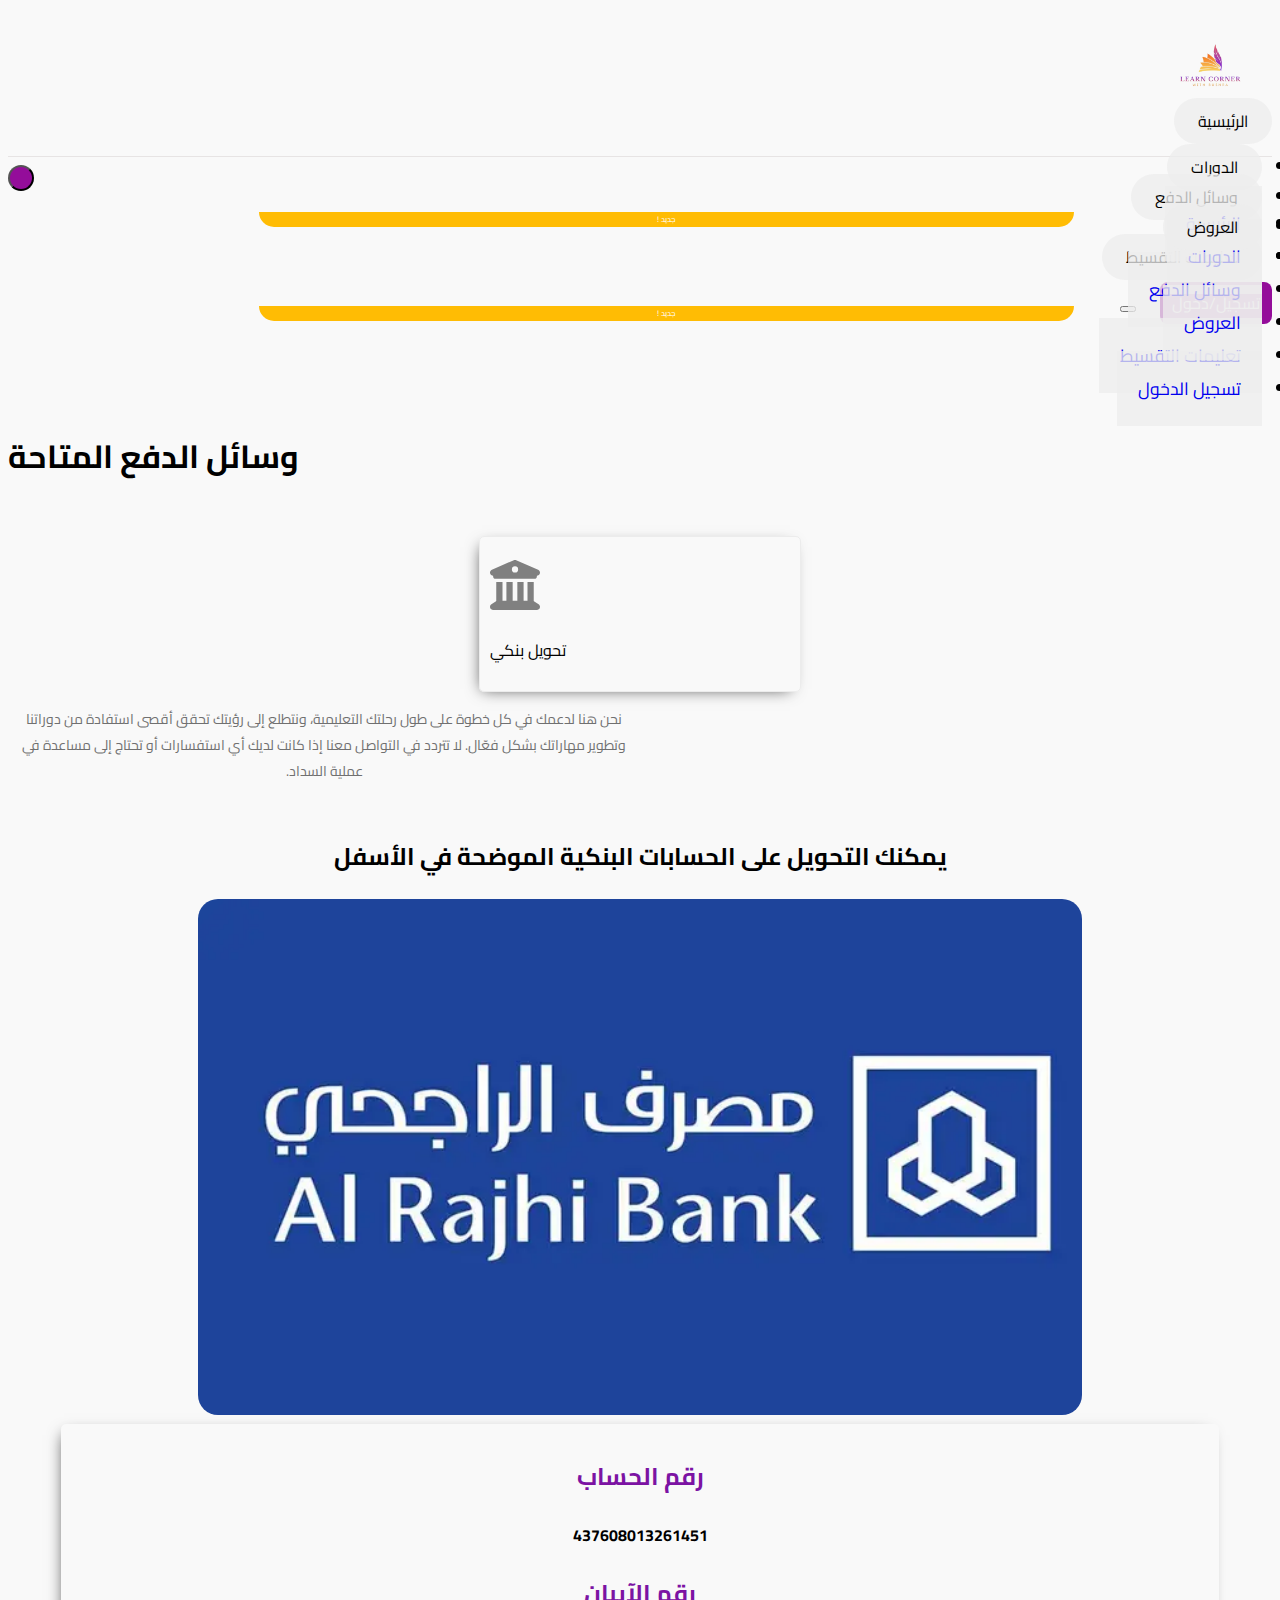
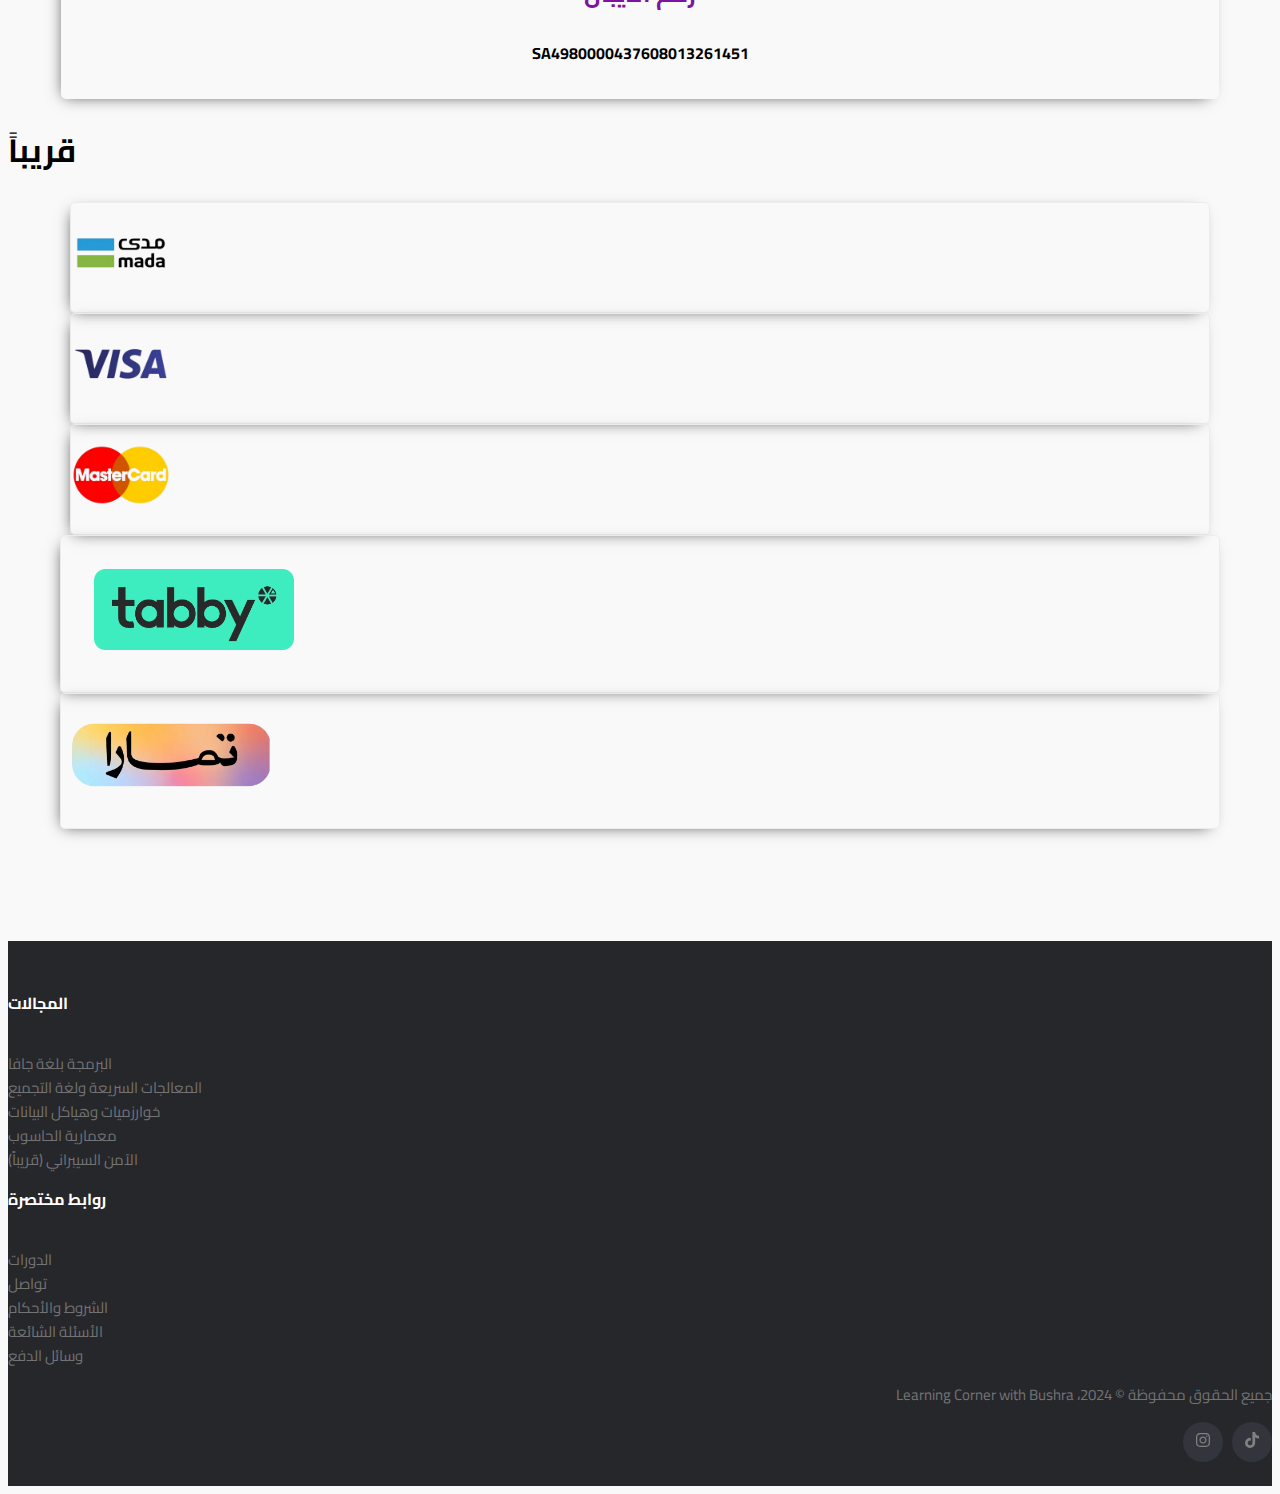
<file: pages/payment-method.html>
<!DOCTYPE html>
<html lang="en">

<head>
    <meta charset="UTF-8">
    <meta name="viewport" content="width=device-width, initial-scale=1.0">
    <!-- Google tag (gtag.js) -->
<script async src="https://www.googletagmanager.com/gtag/js?id=G-PF9H0GEMDD"></script>
<script>
  window.dataLayer = window.dataLayer || [];
  function gtag(){dataLayer.push(arguments);}
  gtag('js', new Date());

  gtag('config', 'G-PF9H0GEMDD');
</script>
    <link rel="apple-touch-icon" sizes="57x57" href="/favicon/apple-icon-57x57.png">
    <link rel="apple-touch-icon" sizes="60x60" href="/favicon/apple-icon-60x60.png">
    <link rel="apple-touch-icon" sizes="72x72" href="/favicon/apple-icon-72x72.png">
    <link rel="apple-touch-icon" sizes="76x76" href="/favicon/apple-icon-76x76.png">
    <link rel="apple-touch-icon" sizes="114x114" href="/favicon/apple-icon-114x114.png">
    <link rel="apple-touch-icon" sizes="120x120" href="/favicon/apple-icon-120x120.png">
    <link rel="apple-touch-icon" sizes="144x144" href="/favicon/apple-icon-144x144.png">
    <link rel="apple-touch-icon" sizes="152x152" href="/favicon/apple-icon-152x152.png">
    <link rel="apple-touch-icon" sizes="180x180" href="/favicon/apple-icon-180x180.png">
    <link rel="icon" type="image/png" sizes="192x192" href="/favicon/android-icon-192x192.png">
    <link rel="icon" type="image/png" sizes="32x32" href="/favicon//favicon-32x32.png">
    <link rel="icon" type="image/png" sizes="96x96" href="/favicon//favicon-96x96.png">
    <link rel="icon" type="image/png" sizes="16x16" href="/favicon//favicon-16x16.png">
    <link rel="manifest" href="/favicon/manifest.json">
    <meta name="msapplication-TileColor" content="#ffffff">
    <meta name="msapplication-TileImage" content="/ms-icon-144x144.png">
    <meta name="theme-color" content="#ffffff">

    <meta name="description"
    content="طرق و وسائل الدفع التي من خلالها يمكنك التسجيل في منصة ركن التعلم">
<meta name="keywords"
    content="جافا, Java, coding, programming, OOP, Python, كورس جافا ,تعلم جافا ,تعلم البرمجة ,لغة التجميع ,معمارية الحاسوب ,خوارزميات ,بيانات, Data, هياكل بيانات ,جافا سكريبت ,بايثون ,اكاديمية بشرى عسيري,">
<meta property="og:title" content="Learn Corner">
<meta property="og:description"
    content="طرق و وسائل الدفع التي من خلالها يمكنك التسجيل في منصة ركن التعلم">
<meta property="og:image" content="/images/logo.png">
<meta property="og:url" content="https://learningcorner.net/pages/payment-method">
<meta property="og:type" content="website">
<meta name="twitter:card" content="summary_large_image">
<meta name="twitter:title" content="Learn Corner">
<meta name="twitter:description"
    content="طرق و وسائل الدفع التي من خلالها يمكنك التسجيل في منصة ركن التعلم">

    <link rel="preconnect" href="https://fonts.googleapis.com">
    <link rel="preconnect" href="https://fonts.gstatic.com" crossorigin>
    <link href="https://fonts.googleapis.com/css2?family=Cairo&family=IBM+Plex+Sans+Arabic&display=swap"
        rel="stylesheet">
        
    <!-- Critical CSS -->
 

   <style>
    * {
        font-family: 'Cairo', sans-serif !important;

    }

    body {
        background: #f9f9f9 !important;
    }

    html {
        overflow-x: hidden;
    }

    a {
        text-decoration: none !important;
    }

    .container {
        --bs-gutter-x: 0px !important;
    }

    .row {
        --bs-gutter-x: 0px !important
    }

    ::selection {
        background: #f6ca06;
        color: rgb(0, 0, 0);
        height: 10px !important;
        width: 10px !important;
    }

    ::-webkit-scrollbar {
        width: 12px;
    }

    ::-webkit-scrollbar-thumb {
        background: #939393;
    }

    ::-webkit-scrollbar-track {
        background: #f9f9f9;
    }

    .container-fluid {
        animation-duration: 0.5s;
    }

    .navbar {
        padding-top: 1.5rem !important;
        padding-bottom: 1.5rem !important;
        width: 100%;
        height: 100px;
        background: #f9f9f9;
        border-bottom: 1px solid rgba(222, 217, 217, 0.67);
    }

    .container-fluid {
        margin-right: 0px;
        margin-left: 0px;
    }

    .nav-link {
        font-size: 1.10rem;
        background: #edededc2 !important;
    }

    .navbar-brand {
        transition: 0.3s ease-in-out !important;
        padding-left: 1.5rem;
        padding-right: 1.5rem;
        background: #edededc2;
        border-radius: 100px;
        padding-top: 0.5rem;
        padding-bottom: 0.5rem;
        font-size: 1rem;
        color: black !important;
    }

    .navbar-brand:hover {
        background: #ffbf01;
        opacity: 0.8;
        font-size: 0.8rem;
        font-weight: bold;
    }

    .navbar-nav {
        padding-right: 10px;
    }

    .navbar-logo {
        width: 80px;
        margin-right: 23px;
    }

    .nav-btn {
        transition: 0.3s ease-in-out !important;
        padding-left: 1.5rem !important;
        padding-right: 1.5rem !important;
        background: #edededc2;
        border-radius: 100px;
        padding-top: 0.5rem !important;
        padding-bottom: 0.5rem !important;
        font-size: 1rem;
        color: black !important;
        line-height: 1.8;
    }

    .nav-btn:hover {
        background: #ffbf01 !important;
        opacity: 0.8;
        font-size: 0.8rem !important;
        font-weight: bold;
    }

    .login {
        margin-left: 20px;
        padding-left: 0.75rem;
        padding-right: 0.75rem;
        padding-top: 0.375rem;
        padding-bottom: 0.375rem;
        color: white;
        background: #940d9a;
        border-radius: 0.5rem
    }

    .login:hover {
        background: #7f0d84;
    }

    .nav-btn-mobile {
        padding: 1.3rem !important;
    }

    .btn-close {
        padding: 11px !important;
        border-radius: 20px;
        background-color: #940d9a;
        opacity: 1;
        background-size: 13px;
        box-shadow: none !important;
        --bs-btn-close-bg: url('data:image/svg+xml,%3csvg xmlns="http://www.w3.org/2000/svg" viewBox="0 0 16 16" fill="%23ffffff"%3e%3cpath d="M.293.293a1 1 0 0 1 1.414 0L8 6.586 14.293.293a1 1 0 1 1 1.414 1.414L9.414 8l6.293 6.293a1 1 0 0 1-1.414 1.414L8 9.414l-6.293 6.293a1 1 0 0 1-1.414-1.414L6.586 8 .293 1.707a1 1 0 0 1 0-1.414z"/%3e%3c/svg%3e');
        /* White color */

    }

    .new-word-offer {
        right: 15%;
        left: 27%;
        position: absolute;
        top: 0%;
        font-size: 0.5rem;
        color: white;
        text-align: center;
        width: 65%;
        border-bottom-right-radius: 20px;
        border-bottom-left-radius: 20px;
        background-color: #ffbc04;
        transition: background-color 0.5s ease;
        /* Add transition property */

    }


    p .text-secondary {
        color: rgb(108 117 125 / 65%) !important;
    }
    
    .bank-icon{
        width: 50px;
        margin-top: 13px;
        fill: gray;
    }
    .bank-container{
        margin-top: 50px;
        width: 300px;
        padding: 10px;
        border: 1px solid #ececec;
        margin-left: auto;
        margin-right: auto;
        border-radius: 5px;
        box-shadow: -4px 4px 15px -7px rgba(0,0,0,0.75);
        -webkit-box-shadow: -4px 4px 15px -7px rgba(0,0,0,0.75);
        -moz-box-shadow: -4px 4px 15px -7px rgba(0,0,0,0.75);
    }
    .mada-container, .mastercard-container, .visa-container{
        border: 1px solid #ececec;
        border-radius: 5px;
        box-shadow: -4px 4px 15px -7px rgba(0,0,0,0.75);
        -webkit-box-shadow: -4px 4px 15px -7px rgba(0,0,0,0.75);
        -moz-box-shadow: -4px 4px 15px -7px rgba(0,0,0,0.75);
        margin-left: auto;
        margin-right: auto;
        width: 90%;
    }
    .tamara-container, .tabby-container{
        padding: 10px;
        border: 1px solid #ececec;
        border-radius: 5px;
        box-shadow: -4px 4px 15px -7px rgba(0,0,0,0.75);
        -webkit-box-shadow: -4px 4px 15px -7px rgba(0,0,0,0.75);
        -moz-box-shadow: -4px 4px 15px -7px rgba(0,0,0,0.75);
        margin-left: auto;
        margin-right: auto;
        width: 90%;
    }
      

    @media screen and (max-width: 992px) {
        .nav-btn-mobile {
            background: white !important;
        }
        .mobile-new-word-offer {
            right: 0%;
            width: 85px;
            border-bottom-right-radius: 0px;
            top: 15%;
        }
    }

   </style>

    <script src="https://cdnjs.cloudflare.com/ajax/libs/jquery/3.7.1/jquery.min.js"
    integrity="sha512-v2CJ7UaYy4JwqLDIrZUI/4hqeoQieOmAZNXBeQyjo21dadnwR+8ZaIJVT8EE2iyI61OV8e6M8PP2/4hpQINQ/g=="
    crossorigin="anonymous" referrerpolicy="no-referrer" defer></script>
<link href="https://cdn.jsdelivr.net/npm/bootstrap@5.3.2/dist/css/bootstrap.min.css" rel="stylesheet"
    integrity="sha384-T3c6CoIi6uLrA9TneNEoa7RxnatzjcDSCmG1MXxSR1GAsXEV/Dwwykc2MPK8M2HN" crossorigin="anonymous">
<script src="https://cdn.jsdelivr.net/npm/bootstrap@5.3.2/dist/js/bootstrap.bundle.min.js"
    integrity="sha384-C6RzsynM9kWDrMNeT87bh95OGNyZPhcTNXj1NW7RuBCsyN/o0jlpcV8Qyq46cDfL"
    crossorigin="anonymous" defer></script>
    <link rel="stylesheet" href="/style/style.css" rel="preload" as="style"
    onload="this.onload=null;this.rel='stylesheet'">
    <link rel="stylesheet" href="/style/payment-methods.css" rel="preload" as="style"
    onload="this.onload=null;this.rel='stylesheet'">
<link rel="stylesheet" href="/style/media.css" rel="preload" as="style"
    onload="this.onload=null;this.rel='stylesheet'">


    <title> وسائل الدفع </title>
</head>

<body>


    <nav class="navbar navbar-expand-md" dir="rtl">
        <div class="container-fluid">
            <div class="nav-logo display-mid-nav" dir="rtl">
                <img class="navbar-logo navbar-logo-mid" width="100%" src="/images/logo.webp"  alt="Learningcorner logo">
            </div>
            <a class="navbar-brand d-xl-block d-lg-block d-md-none d-none" href="/index.html">الرئيسية</a>
            <div class="collapse d-xl-block d-lg-block d-md-none" style="margin-left: auto;" id="navbarNav">
                <ul class="navbar-nav" style="column-gap: 0.5rem">
                    <li class="nav-item">
                        <a class="nav-link nav-btn" aria-current="page"
                            href="https://learningcorner.msaaq.net/courses">الدورات</a>
                    </li>
                    <li class="nav-item">
                        <a class="nav-link nav-btn" aria-current="page" href="/pages/payment-method.html">وسائل
                            الدفع</a>
                    </li>
                    <li class="nav-item" style="position: relative;">
                        <a class="nav-link nav-btn offers-btn" onclick="openOverlay()" aria-current="page"
                            href="#">العروض</a>
                        <span id="changingColorElement" class="new-word-offer">جديد !</span>
                    </li>
                    <li class="nav-item">
                        <a class="nav-link nav-btn" aria-current="page" href="/pages/installments.html"> تعليمات
                            التقسيط</a>
                    </li>
                </ul>
            </div>
            <a class="login d-xl-block d-lg-block d-md-block d-none" aria-current="page" style="margin-right: auto;"
                href="https://learningcorner.msaaq.net/login">تسجيل/دخول</a>
            </ul>
            <button class="navbar-toggler d-xl-none d-lg-none d-md-block border-0" type="button"
                data-bs-toggle="offcanvas" data-bs-target="#offcanvasDarkNavbar" aria-controls="offcanvasDarkNavbar"
                aria-label="Toggle navigation">
                <span class="navbar-toggler-icon"></span>
            </button>
        </div>
    </nav>

    <!-- Offcanvas Container -->
    <div class="offcanvas offcanvas-start" tabindex="-1" id="offcanvasDarkNavbar"
        aria-labelledby="offcanvasDarkNavbarLabel">
        <div class="offcanvas-header">

            <button type="button" class="btn-close text-reset" data-bs-dismiss="offcanvas" aria-label="Close"></button>
        </div>
        <div class="offcanvas-body">
            <ul class="navbar-nav" dir="rtl" style="column-gap: 0.5rem">
                <li class="nav-item">
                    <a class="nav-link nav-btn-mobile" aria-current="page"
                        href="https://learningcorner.net">الرئيسية</a>
                </li>
                <li class="nav-item">
                    <a class="nav-link nav-btn-mobile" aria-current="page"
                        href="https://learningcorner.msaaq.net/courses">الدورات</a>
                </li>
                <li class="nav-item">
                    <a class="nav-link nav-btn-mobile" aria-current="page"
                        href="/pages/payment-method.html">وسائل الدفع</a>
                </li>
                <li class="nav-item" style="position: relative;">
                    <a class="nav-link nav-btn-mobile offers-btn" onclick="openOverlay()" aria-current="page"
                        href="#">العروض</a>
                    <span id="changingColorElementMobile" class="new-word-offer mobile-new-word-offer">جديد !</span>

                </li>
                <li class="nav-item">
                    <a class="nav-link nav-btn-mobile" aria-current="page" href="/pages/installments.html">
                        تعليمات التقسيط</a>
                </li>
                <li class="nav-item">
                    <a class="nav-link nav-btn-mobile d-lg-none d-md-none d-block" aria-current="page"
                        href="https://learningcorner.msaaq.net/login"> تسجيل الدخول </a>
                </li>
            </ul>
        </div>
    </div>








  

    <div class="overlay-popup " id="overlay" dir="rtl">
        <div class="container popup-container">
            <div class="row offers-row" style="direction: rtl !important;">
                <div dir="rtl">
                    <svg xmlns="http://www.w3.org/2000/svg" fill="currentColor" class="bi close-offers-popup"
                        viewBox="0 0 16 16">
                        <path
                            d="M4.646 4.646a.5.5 0 0 1 .708 0L8 7.293l2.646-2.647a.5.5 0 0 1 .708.708L8.707 8l2.647 2.646a.5.5 0 0 1-.708.708L8 8.707l-2.646 2.647a.5.5 0 0 1-.708-.708L7.293 8 4.646 5.354a.5.5 0 0 1 0-.708" />
                    </svg>
                </div>
                <h1 class="text-center fw-bold" dir="rtl" style="color: #8c20b4;">العروض <span><img
                            src="/images/money.webp" loading="lazy" class="money-image" alt="money">
                    </span></h1>

                <div class="col-xl-4 col-lg-4 col-md-6 col-sm-12 text-center">
                    <div class="card cards-offers second-card-offer"
                        onclick="redirectToProductPage('https://learningcorner.msaaq.net')">
                        <h3 class="card-title-offer">عرض الإشتراك</h3>
                        <h5 dir="rtl"><span class="old-price">349</span> <span class="new-price fw-bold">314 SAR</span>
                        </h5>
                        <img src="/images/limited-time.webp" class="image-offers" loading="lazy"
                            alt="Placeholder Image">
                        <div class="card-body">
                            <p class="card-text-offer">
                                <span>أختر أي مقرر وأستفد من عرض <br> <span class="text-danger fw-bold">خصم 10%</span></span>
                                <br>
                            </p>
                            <p class="code-description"> استخدم كود <span class="text-danger">LC1</span> للإشتراك الكامل
                                <br>
                            </p>
                            <p class="fw-bold text-danger mt-3">أو </p>
                            <p class="installments-pay-first-card installments-with-code ">
                                <a href="/pages/installments.html" class="btn contact-me-offer">قسطها !</a><br>
                            </p>
                        </div>
                    </div>
                </div>

                

                <div class="col-xl-4 col-lg-4 col-md-6 col-sm-12 text-center">
                    <div class="card  cards-offers third-card-offer"
                        onclick="redirectToProductPage('https://learningcorner.net/pages/installments.html')">
                        <h3 class="card-title-offer">عرض الإشتراك بمقررين</h3>
                        <h5 dir="rtl"><span class="old-price">698</span> <span class="new-price fw-bold">614 SAR</span>
                        </h5>
                        <img src="/images/2-books.webp" class="image-offers" loading="lazy"
                            alt="Placeholder Image">
                        <div class="card-body">
                            <p class="card-text-offer">
                                <span>أختر أي مقررين و استفد من <br> <span class="text-danger fw-bold">خصم 12%</span></span>
                            </p>
                            <p class="code-description code-description-mobile">استخدم كود <span
                                    class="text-danger">LC3</span> للإشتراك الكامل في المقررات</p> <br>
                            <p class="installments-pay">

                                تحب تقسطها ؟ <a href="/pages/contact.html" class="btn contact-me-offer">تواصل
                                    معي</a></p>

                        </div>
                    </div>
                </div>

                <div class="col-xl-4 col-lg-4 col-md-12 col-sm-12 text-center">
                    <div class="card  cards-offers fourth-card-offer"
                        onclick="redirectToProductPage('https://learningcorner.net/pages/installments.html')">
                        <h3 class="card-title-offer">عرض الإشتراك بثلاث مقررات</h3>
                        <h5 dir="rtl"><span class="old-price">1047</span> <span class="new-price fw-bold">875 SAR</span>
                        </h5>
                        <img src="/images/3-books.webp" class="image-offers" loading="lazy"
                            alt="Placeholder Image">
                        <div class="card-body">
                            <p class="card-text-offer">
                                <span>أختر أي ثلاث مقررات وأحصل على  <br> خصمك الخاص</span>
                            </p>
                            <p class="mb-2 code-description code-description-mobile">استخدم كود <span
                                    class="text-danger">LC4</span> للإشتراك الكامل في المقررات</p> <br>

                            <p class="installments-pay installments-pay-fourth-card">تحب تقسطها ؟ <a
                                    href="/pages/contact.html" class="btn contact-me-offer">تواصل معي</a></p>

                        </div>
                    </div>
                </div>

                <p class="fw-bold offer-note">ملاحظة: لا يمكنك الحصول على خصمين في نفس الوقت. يرجى اختيار الخصم الذي
                    يناسبكم أكثر.</p>

            </div>
        </div>
    </div>

    <section>
        <h1 class="text-center mt-5 "> وسائل الدفع المتاحة </h1>
        <div class="icons text-center">
            <div class="bank-container">
                <svg class="bank-icon" xmlns="http://www.w3.org/2000/svg"
                    viewBox="0 0 512 512"><!--!Font Awesome Free 6.5.1 by @fontawesome - https://fontawesome.com License - https://fontawesome.com/license/free Copyright 2024 Fonticons, Inc.-->
                    <path
                        d="M243.4 2.6l-224 96c-14 6-21.8 21-18.7 35.8S16.8 160 32 160v8c0 13.3 10.7 24 24 24H456c13.3 0 24-10.7 24-24v-8c15.2 0 28.3-10.7 31.3-25.6s-4.8-29.9-18.7-35.8l-224-96c-8-3.4-17.2-3.4-25.2 0zM128 224H64V420.3c-.6 .3-1.2 .7-1.8 1.1l-48 32c-11.7 7.8-17 22.4-12.9 35.9S17.9 512 32 512H480c14.1 0 26.5-9.2 30.6-22.7s-1.1-28.1-12.9-35.9l-48-32c-.6-.4-1.2-.7-1.8-1.1V224H384V416H344V224H280V416H232V224H168V416H128V224zM256 64a32 32 0 1 1 0 64 32 32 0 1 1 0-64z" />
                </svg>
                <p class="mt-2">تحويل بنكي</p>
            </div>
            <p class="text-center description mt-4 m-auto" dir="rtl" style="width: 50%;">
                نحن هنا لدعمك في كل خطوة على طول رحلتك التعليمية، ونتطلع إلى رؤيتك تحقق أقصى استفادة من دوراتنا وتطوير مهاراتك بشكل فعّال. لا تتردد في التواصل معنا إذا كانت لديك أي استفسارات أو تحتاج إلى مساعدة في عملية السداد.
            </p>
            <div class="image-container container">
                <h2 class="text-center mb-4 p-3">يمكنك التحويل على الحسابات البنكية الموضحة في الأسفل</h2>
                <div class="row">
                    <div class="col-xl-6 col-lg-6 col-md-12 col-sm-12">
                        <img src="/images/bank.webp" class="bank-image" alt="Bank logo">
                    </div>
                    <div class="col-xl-6 col-lg-6 col-md-12 col-sm-12">
                        <div class="bank-data mt-4">
                            <h2 class="mt-4 fw-bold" style="color: #7c13a3;">رقم الحساب </h2>
                            <h4 class="mt-2 text-wrap">437608013261451</h4>
                            <h2 class="mt-4 fw-bold" style="color: #7c13a3;">رقم الآيبان</h2>
                            <h4 class="mt-2">SA4980000437608013261451</h4>
                        </div>
                    </div>
                </div>
            </div>
        </div>
        <div class="container">
            <h1 class="text-center mt-5">قريباً</h1>
            <div class="row">
                <div class="col-xl-4 col-lg-4 col-md-6 col-sm-12">
                    <div class="soon text-center mt-5">
                        <div class="mada-container">
                            <img class="mada-icon" src="/images/mada.webp" alt="mada pay">
                        </div>
                    </div>
                </div>
                <div class="col-xl-4 col-lg-4 col-md-6 col-sm-12">
                    <div class="soon text-center mt-5">
                        <div class="visa-container">
                            <img class="visa-icon" src="/images/visa.webp" alt="visa">
                        </div>
                    </div>
                </div>
                <div class="col-xl-4 col-lg-4 col-md-12 col-sm-12">
                    <div class="soon text-center mt-5">
                        <div class="mastercard-container">
                            <img class="mastercard-icon" src="/images/mastercard.webp" alt="mastercard">
                        </div>
                    </div>
                </div>
                <div class="col-xl-6 col-lg-6 col-md-12 col-sm-12">
                    <div class="soon text-center mt-5">
                        <div class="tabby-container">
                            <img class="tabby-icon" src="/images/tabby.webp" alt="tabby">
                        </div>
                    </div>
                </div>
                <div class="col-xl-6 col-lg-6 col-md-12 col-sm-12">
                    <div class="soon text-center mt-5">
                        <div class="tamara-container">
                            <img class="tamara-icon"  src="/images/tamara.webp" alt="tamara">
                        </div>
                    </div>
                </div>
            </div>
        </div>

    </section>

  <!-- Site footer -->
  <footer class="site-footer" data-aos="fade-up" style="margin-top: 7rem;">
    <div class="container">
        <div class="row text-center">
            <div class="col-xs-6 col-md-6">
                <h6 >المجالات</h6>
                <ul class="footer-links first-section" >
                    <li>
                        <p class="footer-text" href="http://scanfcode.com/category/c-language/">البرمجة بلغة جافا
                        </p>
                    </li>
                    <li>
                        <p class="footer-text" href="http://scanfcode.com/category/front-end-development/">المعالجات
                            السريعة ولغة التجميع</p>
                    </li>
                    <li>
                        <p class="footer-text" href="http://scanfcode.com/category/back-end-development/">خوارزميات
                            وهياكل البيانات</p>
                    </li>
                    <li>
                        <p class="footer-text" href="http://scanfcode.com/category/java-programming-language/">
                            معمارية الحاسوب</p>
                    </li>
                    <li>
                        <p class="footer-text" href="http://scanfcode.com/category/java-programming-language/">الآمن
                            السيبراني (قريباً)</p>
                    </li>
                </ul>
            </div>

            <div class="col-xs-6 col-md-6">
                <h6>روابط مختصرة</h6>
                <ul class="footer-links second-section">
                    <li><a href="https://learningcorner.msaaq.net">الدورات</a></li>
                    <li><a href="/pages/contact.html">تواصل</a></li>
                    <li><a href="/pages/terms-and-conditions.html"> الشروط والأحكام</a></li>
                    <li><a href="/pages/common-q.html">الأسئلة الشائعة</a></li>
                    <li><a href="/pages/payment-method.html">وسائل الدفع</a></li>
                </ul>
            </div>
        </div>
    </div>
    <div class="container">
        <div class="row">
            <div class="col-md-8 col-sm-6 col-xs-12">
                <p class="copyright-text" dir="rtl"> جميع الحقوق محفوظة © 2024، Learning Corner with Bushra
                </p>
            </div>

            <div class="col-md-4 col-sm-6 col-xs-12 ">
                <ul class="social-icons">
                    <li><a aria-label="Instagram" class="instagram social-logo" target="_blank"
                            href="https://www.instagram.com/learncorner20/"><svg xmlns="http://www.w3.org/2000/svg"
                                height="16" width="14"
                                viewBox="0 0 448 512"><!--!Font Awesome Free 6.5.1 by @fontawesome - https://fontawesome.com License - https://fontawesome.com/license/free Copyright 2023 Fonticons, Inc.-->
                                <path
                                    d="M224.1 141c-63.6 0-114.9 51.3-114.9 114.9s51.3 114.9 114.9 114.9S339 319.5 339 255.9 287.7 141 224.1 141zm0 189.6c-41.1 0-74.7-33.5-74.7-74.7s33.5-74.7 74.7-74.7 74.7 33.5 74.7 74.7-33.6 74.7-74.7 74.7zm146.4-194.3c0 14.9-12 26.8-26.8 26.8-14.9 0-26.8-12-26.8-26.8s12-26.8 26.8-26.8 26.8 12 26.8 26.8zm76.1 27.2c-1.7-35.9-9.9-67.7-36.2-93.9-26.2-26.2-58-34.4-93.9-36.2-37-2.1-147.9-2.1-184.9 0-35.8 1.7-67.6 9.9-93.9 36.1s-34.4 58-36.2 93.9c-2.1 37-2.1 147.9 0 184.9 1.7 35.9 9.9 67.7 36.2 93.9s58 34.4 93.9 36.2c37 2.1 147.9 2.1 184.9 0 35.9-1.7 67.7-9.9 93.9-36.2 26.2-26.2 34.4-58 36.2-93.9 2.1-37 2.1-147.8 0-184.8zM398.8 388c-7.8 19.6-22.9 34.7-42.6 42.6-29.5 11.7-99.5 9-132.1 9s-102.7 2.6-132.1-9c-19.6-7.8-34.7-22.9-42.6-42.6-11.7-29.5-9-99.5-9-132.1s-2.6-102.7 9-132.1c7.8-19.6 22.9-34.7 42.6-42.6 29.5-11.7 99.5-9 132.1-9s102.7-2.6 132.1 9c19.6 7.8 34.7 22.9 42.6 42.6 11.7 29.5 9 99.5 9 132.1s2.7 102.7-9 132.1z" />
                            </svg></a></li>

                            <li><a aria-label="TikTok" class="tiktok social-logo" target="_blank"
                                href="https://www.tiktok.com/@learncorner20"><svg height="16" width="14" xmlns="http://www.w3.org/2000/svg" viewBox="0 0 448 512"><!--!Font Awesome Free 6.6.0 by @fontawesome - https://fontawesome.com License - https://fontawesome.com/license/free Copyright 2024 Fonticons, Inc.--><path d="M448 209.9a210.1 210.1 0 0 1 -122.8-39.3V349.4A162.6 162.6 0 1 1 185 188.3V278.2a74.6 74.6 0 1 0 52.2 71.2V0l88 0a121.2 121.2 0 0 0 1.9 22.2h0A122.2 122.2 0 0 0 381 102.4a121.4 121.4 0 0 0 67 20.1z"/></svg></a></li>
                </ul>
            </div>
        </div>
    </div>
</footer>


<script src="/index.js" defer></script>
</body>

</html>
</file>
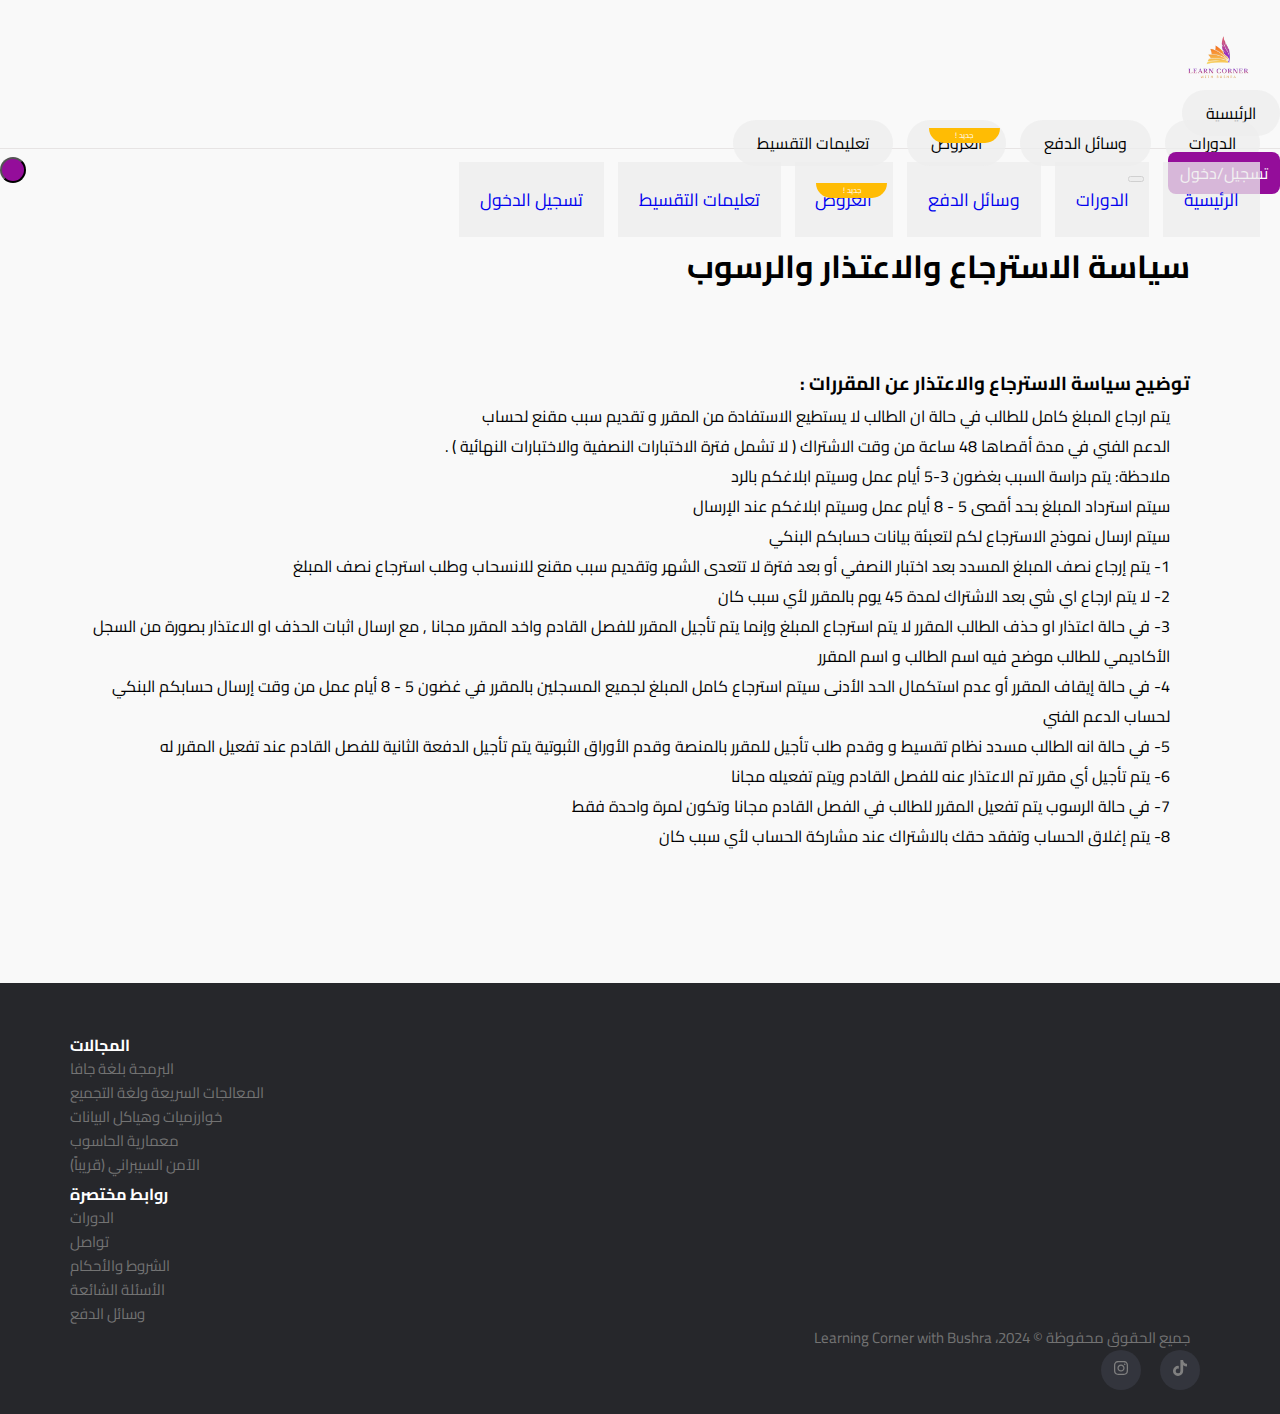
<file: pages/return-policy.html>
<!DOCTYPE html>
<html lang="en">

<head>
    <meta charset="UTF-8">
    <meta name="viewport" content="width=device-width, initial-scale=1.0">
    <!-- Google tag (gtag.js) -->
<script async src="https://www.googletagmanager.com/gtag/js?id=G-PF9H0GEMDD"></script>
<script>
  window.dataLayer = window.dataLayer || [];
  function gtag(){dataLayer.push(arguments);}
  gtag('js', new Date());

  gtag('config', 'G-PF9H0GEMDD');
</script>
    <link rel="apple-touch-icon" sizes="57x57" href="/favicon/apple-icon-57x57.png">
    <link rel="apple-touch-icon" sizes="60x60" href="/favicon/apple-icon-60x60.png">
    <link rel="apple-touch-icon" sizes="72x72" href="/favicon/apple-icon-72x72.png">
    <link rel="apple-touch-icon" sizes="76x76" href="/favicon/apple-icon-76x76.png">
    <link rel="apple-touch-icon" sizes="114x114" href="/favicon/apple-icon-114x114.png">
    <link rel="apple-touch-icon" sizes="120x120" href="/favicon/apple-icon-120x120.png">
    <link rel="apple-touch-icon" sizes="144x144" href="/favicon/apple-icon-144x144.png">
    <link rel="apple-touch-icon" sizes="152x152" href="/favicon/apple-icon-152x152.png">
    <link rel="apple-touch-icon" sizes="180x180" href="/favicon/apple-icon-180x180.png">
    <link rel="icon" type="image/png" sizes="192x192" href="/favicon/android-icon-192x192.png">
    <link rel="icon" type="image/png" sizes="32x32" href="/favicon/favicon-32x32.png">
    <link rel="icon" type="image/png" sizes="96x96" href="/favicon/favicon-96x96.png">
    <link rel="icon" type="image/png" sizes="16x16" href="/favicon/favicon-16x16.png">
    <link rel="manifest" href="/favicon/manifest.json">
    <meta name="msapplication-TileColor" content="#ffffff">
    <meta name="msapplication-TileImage" content="/ms-icon-144x144.png">
    <meta name="theme-color" content="#ffffff">
    <meta name="description"
    content="اهلاً بك في صفحة سياسة الاسترجاع التي نوضّح فيها طرق وشروط الاسترجاع">
<meta name="keywords"
    content="جافا, Java, coding, programming, OOP, Python, كورس جافا ,تعلم جافا ,تعلم البرمجة ,لغة التجميع ,معمارية الحاسوب ,خوارزميات ,بيانات, Data, هياكل بيانات ,جافا سكريبت ,بايثون ,اكاديمية بشرى عسيري,">
<meta property="og:title" content="Learn Corner">
<meta property="og:description"
content="اهلاً بك في صفحة سياسة الاسترجاع التي نوضّح فيها طرق وشروط الاسترجاع">
<meta property="og:image" content="/images/logo.png">
<meta property="og:url" content="https://learningcorner.net/pages/return-policy">
<meta property="og:type" content="website">
<meta name="twitter:card" content="summary_large_image">
<meta name="twitter:title" content="Learn Corner">
<meta name="twitter:description"
    content="اهلاً بك في صفحة سياسة الاسترجاع التي نوضّح فيها طرق وشروط الاسترجاع">
<meta name="twitter:image" content="/images/logo.png">

  <!-- Critical CSS -->
  <style>
    h2{
        padding-right: 20px;
    }
    p{
        padding-right: 20px;
    }
    * {
        font-family: 'Cairo', sans-serif !important;

    }

    body {
        background: #f9f9f9 !important;
    }

    html {
        overflow-x: hidden;
    }

    a {
        text-decoration: none !important;
    }

    .container {
        --bs-gutter-x: 0px !important;
    }

    .row {
        --bs-gutter-x: 0px !important
    }

    ::selection {
        background: #f6ca06;
        color: rgb(0, 0, 0);
        height: 10px !important;
        width: 10px !important;
    }

    ::-webkit-scrollbar {
        width: 12px;
    }

    ::-webkit-scrollbar-thumb {
        background: #939393;
    }

    ::-webkit-scrollbar-track {
        background: #f9f9f9;
    }

    .container-fluid {
        animation-duration: 0.5s;
    }

    .navbar {
        padding-top: 1.5rem !important;
        padding-bottom: 1.5rem !important;
        width: 100%;
        height: 100px;
        background: #f9f9f9;
        border-bottom: 1px solid rgba(222, 217, 217, 0.67);
    }

    .container-fluid {
        margin-right: 0px;
        margin-left: 0px;
    }

    .nav-link {
        font-size: 1.10rem;
        background: #edededc2 !important;
    }

    .navbar-brand {
        transition: 0.3s ease-in-out !important;
        padding-left: 1.5rem;
        padding-right: 1.5rem;
        background: #edededc2;
        border-radius: 100px;
        padding-top: 0.5rem;
        padding-bottom: 0.5rem;
        font-size: 1rem;
        color: black !important;
    }

    .navbar-brand:hover {
        background: #ffbf01;
        opacity: 0.8;
        font-size: 0.8rem;
        font-weight: bold;
    }

    .navbar-nav {
        padding-right: 10px;
    }

    .navbar-logo {
        width: 80px;
        margin-right: 23px;
    }

    .nav-btn {
        transition: 0.3s ease-in-out !important;
        padding-left: 1.5rem !important;
        padding-right: 1.5rem !important;
        background: #edededc2;
        border-radius: 100px;
        padding-top: 0.5rem !important;
        padding-bottom: 0.5rem !important;
        font-size: 1rem;
        color: black !important;
        line-height: 1.8;
    }

    .nav-btn:hover {
        background: #ffbf01 !important;
        opacity: 0.8;
        font-size: 0.8rem !important;
        font-weight: bold;
    }

    .login {
        margin-left: 20px;
        padding-left: 0.75rem;
        padding-right: 0.75rem;
        padding-top: 0.375rem;
        padding-bottom: 0.375rem;
        color: white;
        background: #940d9a;
        border-radius: 0.5rem
    }

    .login:hover {
        background: #7f0d84;
    }

    .nav-btn-mobile {
        padding: 1.3rem !important;
    }

    .btn-close {
        padding: 11px !important;
        border-radius: 20px;
        background-color: #940d9a;
        opacity: 1;
        background-size: 13px;
        box-shadow: none !important;
        --bs-btn-close-bg: url('data:image/svg+xml,%3csvg xmlns="http://www.w3.org/2000/svg" viewBox="0 0 16 16" fill="%23ffffff"%3e%3cpath d="M.293.293a1 1 0 0 1 1.414 0L8 6.586 14.293.293a1 1 0 1 1 1.414 1.414L9.414 8l6.293 6.293a1 1 0 0 1-1.414 1.414L8 9.414l-6.293 6.293a1 1 0 0 1-1.414-1.414L6.586 8 .293 1.707a1 1 0 0 1 0-1.414z"/%3e%3c/svg%3e');
        /* White color */

    }

    .new-word-offer {
        right: 15%;
        left: 27%;
        position: absolute;
        top: 0%;
        font-size: 0.5rem;
        color: white;
        text-align: center;
        width: 65%;
        border-bottom-right-radius: 20px;
        border-bottom-left-radius: 20px;
        background-color: #ffbc04;
        transition: background-color 0.5s ease;
        /* Add transition property */

    }
    @media screen and (max-width: 992px) {
        .nav-btn-mobile {
            background: white !important;
        }
        .mobile-new-word-offer {
            right: 0%;
            width: 85px;
            border-bottom-right-radius: 0px;
            top: 15%;
        }
    }

    
*{
margin: 0
}

.wrapper{
-webkit-box-shadow: 10px 10px 38px -29px rgba(0,0,0,0.75);
-moz-box-shadow: 10px 10px 38px -29px rgba(0,0,0,0.75);
box-shadow: 10px 10px 38px -29px rgba(0,0,0,0.75);
}
.left-col{
position: relative;
-webkit-box-shadow: 10px 10px 38px -29px rgba(0,0,0,0.75);
-moz-box-shadow: 10px 10px 38px -29px rgba(0,0,0,0.75);
box-shadow: 10px 10px 38px -29px rgba(0,0,0,0.75);
}
.left-col-image{
position: absolute;
width: 100%;
height: 100%;
left: 0;
right: 0;
top: 0;
filter: brightness(0.5);
}
.text-left-container{
right: 0;
border: 0;
left: 0;
position: absolute;
margin-top: 15px;
}
input:active, input:focus {
outline: none;
}
input{
border: 1px solid silver;
box-sizing: border-box;
border-radius: 5px;
font-weight: 300;
font-size: 18px;
color: black;
font-family: inherit;
padding:13px 25px;
background: transparent;
margin-bottom: 20px;  
width:100%;
max-width: 100%; 
margin-top: 10px !important;   
margin-bottom: 10px !important;   
}
textarea{
border: 1px solid silver !important;
margin-top: 10px !important;
}

ul{
list-style: none;
padding: 0
}

ul li{
display: inline-block;
padding-right: 10px;     
}
.container {
width: 100%;
padding-right: 15px;
padding-left: 15px;
margin-right: auto;
margin-left: auto;
}

@media (min-width: 576px){
.container {
max-width: 540px;
}
}

@media (min-width: 768px){
.container {
max-width: 720px;
}
}

@media (min-width: 992px){
.container {
max-width: 960px;
}
}

@media (min-width: 1200px){
.container {
max-width: 1140px;
}
}




.wrapper{
margin: 125px 0;

}

.form{
display: flex;
text-align: center;
justify-content: center; 
}

.left-col{

width: 40%;
padding: 135px 30px 0 30px;
background: linear-gradient(to bottom, #600197, #000000);
}



.left-col h2{
color:#fff;
font-size:1.5rem;
margin-top: 85px;
}

.left-col img.img1{
margin-bottom: 10px;
}

.left-col .bull{
margin: 100px 0 0;
}
.left-col .bull p{
font-size: 20px;
color: #fff;
}

.left-col .bull img.img2{
margin:25px 0;
}

.left-col .soc{
margin: 100px 0 0;
}
.left-col .soc a img{
transition: 0.5s;   
}
.left-col .soc a img:hover{
transition: 0.5s;
transform: scale(1.3)
}

.left-col .soc p{
color: #fff;
font-size: 18px;
font-weight: 300;
}

.left-col .soc ul{
padding:20px 0 50px;
}


.right-col{
width: 60%;
padding: 135px 30px 0 30px;    
background: rgba(255, 255, 255, 0.7);

}

.right-col h2{
margin-bottom: 70px;
font-size: 30px;
color: #585858;
font-weight: 600;    
}

.right-col button {
background: #d89c12;
border-radius: 5px;
font-weight: 600;
font-size: 20px;
width: 200px;
color: #FFFFFF;
padding: 10px 20px;
margin-top: 20px;
border: none;
cursor: pointer;
transition: ease-in-out 0.2s;
}
.right-col button:hover{
background: purple
}
.prevent-user{
width: 100vw;
height: 100vh;
position: fixed;
top: 0;
left: 0;
z-index: 9999;
}


@media screen and (max-width: 992px) {
.form{
display: block;
}
.left-col img.img1{
display: none
}

.right-col, .left-col{
width:100%;
padding: 40px 0;
}
input{
width: 90%;
}
textarea{
margin-left: auto !important; 
margin-right: auto !important;
width: 90% !important;
}
.left-col{
padding: 130px;
border-radius: 5px
}
.left-col h2 {
color: #fff;
font-size: 25px;
padding: 11px;
margin-top: 0px; 
}
.text-left-container {
top: 78px;
}

}

@media screen and (max-width: 567px) {
.left-col h2 {
font-size: 20px;
}
.left-col h4{
font-size: 15px;
}
}

@media screen and (min-width: 1023px) and (min-height: 1200px) {
footer{
position: fixed;
bottom: 0;
width: 100%;
}
}



</style>

    <link rel="stylesheet" href="https://cdnjs.cloudflare.com/ajax/libs/animate.css/4.1.1/animate.min.css" />
    <script src="https://cdnjs.cloudflare.com/ajax/libs/jquery/3.7.1/jquery.min.js"
        integrity="sha512-v2CJ7UaYy4JwqLDIrZUI/4hqeoQieOmAZNXBeQyjo21dadnwR+8ZaIJVT8EE2iyI61OV8e6M8PP2/4hpQINQ/g=="
        crossorigin="anonymous" referrerpolicy="no-referrer"></script>
        <link href="https://cdn.jsdelivr.net/npm/bootstrap@5.3.2/dist/css/bootstrap.min.css" rel="stylesheet"
        integrity="sha384-T3c6CoIi6uLrA9TneNEoa7RxnatzjcDSCmG1MXxSR1GAsXEV/Dwwykc2MPK8M2HN" crossorigin="anonymous">
    <script src="https://cdn.jsdelivr.net/npm/bootstrap@5.3.2/dist/js/bootstrap.bundle.min.js"
        integrity="sha384-C6RzsynM9kWDrMNeT87bh95OGNyZPhcTNXj1NW7RuBCsyN/o0jlpcV8Qyq46cDfL"
        crossorigin="anonymous" defer></script>
    <link rel="stylesheet" href="/style/style.css">
    <link rel="stylesheet" href="/style/media.css">
    <link rel="stylesheet" href="https://cdnjs.cloudflare.com/ajax/libs/font-awesome/6.5.1/css/all.min.css"
        integrity="sha512-DTOQO9RWCH3ppGqcWaEA1BIZOC6xxalwEsw9c2QQeAIftl+Vegovlnee1c9QX4TctnWMn13TZye+giMm8e2LwA=="
        crossorigin="anonymous" referrerpolicy="no-referrer" />
    <link rel="preconnect" href="https://fonts.googleapis.com">
    <link rel="preconnect" href="https://fonts.gstatic.com" crossorigin>
    <link href="https://fonts.googleapis.com/css2?family=Cairo&family=IBM+Plex+Sans+Arabic&display=swap"
        rel="stylesheet">
    <link rel="stylesheet" href="https://unpkg.com/aos@next/dist/aos.css" />

    <title> سياسة الاسترجاع والاعتذار والرسوب</title>
</head>

<body>
<style>
   
    section{
        padding: 20px;
        text-wrap: balance;
    }
</style>
<nav class="navbar navbar-expand-md" dir="rtl">
    <div class="container-fluid">
        <div class="nav-logo display-mid-nav" dir="rtl">
            <img class="navbar-logo navbar-logo-mid" width="100%" src="/images/logo.webp"  alt="Learningcorner logo">
        </div>
        <a class="navbar-brand d-xl-block d-lg-block d-md-none d-none" href="/index.html">الرئيسية</a>
        <div class="collapse d-xl-block d-lg-block d-md-none" style="margin-left: auto;" id="navbarNav">
            <ul class="navbar-nav" style="column-gap: 0.5rem">
                <li class="nav-item">
                    <a class="nav-link nav-btn" aria-current="page"
                        href="https://learningcorner.msaaq.net/courses">الدورات</a>
                </li>
                <li class="nav-item">
                    <a class="nav-link nav-btn" aria-current="page" href="/pages/payment-method.html">وسائل
                        الدفع</a>
                </li>
                <li class="nav-item" style="position: relative;">
                    <a class="nav-link nav-btn offers-btn" onclick="openOverlay()" aria-current="page"
                        href="#">العروض</a>
                    <span id="changingColorElement" class="new-word-offer">جديد !</span>
                </li>
                <li class="nav-item">
                    <a class="nav-link nav-btn" aria-current="page" href="/pages/installments.html"> تعليمات
                        التقسيط</a>
                </li>
            </ul>
        </div>
        <a class="login d-xl-block d-lg-block d-md-block d-none" aria-current="page" style="margin-right: auto;"
            href="https://learningcorner.msaaq.net/login">تسجيل/دخول</a>
        </ul>
        <button class="navbar-toggler d-xl-none d-lg-none d-md-block border-0" type="button"
            data-bs-toggle="offcanvas" data-bs-target="#offcanvasDarkNavbar" aria-controls="offcanvasDarkNavbar"
            aria-label="Toggle navigation">
            <span class="navbar-toggler-icon"></span>
        </button>
    </div>
</nav>

<!-- Offcanvas Container -->
<div class="offcanvas offcanvas-start" tabindex="-1" id="offcanvasDarkNavbar"
    aria-labelledby="offcanvasDarkNavbarLabel">
    <div class="offcanvas-header">

        <button type="button" class="btn-close text-reset" data-bs-dismiss="offcanvas" aria-label="Close"></button>
    </div>
    <div class="offcanvas-body">
        <ul class="navbar-nav" dir="rtl" style="column-gap: 0.5rem">
            <li class="nav-item">
                <a class="nav-link nav-btn-mobile" aria-current="page"
                    href="https://learningcorner.net">الرئيسية</a>
            </li>
            <li class="nav-item">
                <a class="nav-link nav-btn-mobile" aria-current="page"
                    href="https://learningcorner.msaaq.net/courses">الدورات</a>
            </li>
            <li class="nav-item">
                <a class="nav-link nav-btn-mobile" aria-current="page"
                    href="/pages/payment-method.html">وسائل الدفع</a>
            </li>
            <li class="nav-item" style="position: relative;">
                <a class="nav-link nav-btn-mobile offers-btn" onclick="openOverlay()" aria-current="page"
                    href="#">العروض</a>
                <span id="changingColorElementMobile" class="new-word-offer mobile-new-word-offer">جديد !</span>

            </li>
            <li class="nav-item">
                <a class="nav-link nav-btn-mobile" aria-current="page" href="/pages/installments.html">
                    تعليمات التقسيط</a>
            </li>
            <li class="nav-item">
                <a class="nav-link nav-btn-mobile d-lg-none d-md-none d-block" aria-current="page"
                    href="https://learningcorner.msaaq.net/login"> تسجيل الدخول </a>
            </li>
        </ul>
    </div>
</div>












<div class="overlay-popup " id="overlay" dir="rtl">
    <div class="container popup-container">
        <div class="row offers-row" style="direction: rtl !important;">
            <div dir="rtl">
                <svg xmlns="http://www.w3.org/2000/svg" fill="currentColor" class="bi close-offers-popup"
                    viewBox="0 0 16 16">
                    <path
                        d="M4.646 4.646a.5.5 0 0 1 .708 0L8 7.293l2.646-2.647a.5.5 0 0 1 .708.708L8.707 8l2.647 2.646a.5.5 0 0 1-.708.708L8 8.707l-2.646 2.647a.5.5 0 0 1-.708-.708L7.293 8 4.646 5.354a.5.5 0 0 1 0-.708" />
                </svg>
            </div>
            <h1 class="text-center fw-bold" dir="rtl" style="color: #8c20b4;">العروض <span><img
                        src="/images/money.webp" loading="lazy" class="money-image" alt="money">
                </span></h1>

            <div class="col-xl-4 col-lg-4 col-md-6 col-sm-12 text-center">
                <div class="card cards-offers second-card-offer"
                    onclick="redirectToProductPage('https://learningcorner.msaaq.net')">
                    <h3 class="card-title-offer">عرض الإشتراك</h3>
                    <h5 dir="rtl"><span class="old-price">349</span> <span class="new-price fw-bold">314 SAR</span>
                    </h5>
                    <img src="/images/limited-time.webp" class="image-offers" loading="lazy"
                        alt="Placeholder Image">
                    <div class="card-body">
                        <p class="card-text-offer">
                            <span>أختر أي مقرر وأستفد من عرض <br> <span class="text-danger fw-bold">خصم 10%</span></span>
                            <br>
                        </p>
                        <p class="code-description"> استخدم كود <span class="text-danger">LC1</span> للإشتراك الكامل
                            <br>
                        </p>
                        <p class="fw-bold text-danger mt-3">أو </p>
                        <p class="installments-pay-first-card installments-with-code ">
                            <a href="/pages/installments.html" class="btn contact-me-offer">قسطها !</a><br>
                        </p>
                    </div>
                </div>
            </div>

            

            <div class="col-xl-4 col-lg-4 col-md-6 col-sm-12 text-center">
                <div class="card  cards-offers third-card-offer"
                    onclick="redirectToProductPage('https://learningcorner.net/pages/installments.html')">
                    <h3 class="card-title-offer">عرض الإشتراك بمقررين</h3>
                    <h5 dir="rtl"><span class="old-price">698</span> <span class="new-price fw-bold">614 SAR</span>
                    </h5>
                    <img src="/images/2-books.webp" class="image-offers" loading="lazy"
                        alt="Placeholder Image">
                    <div class="card-body">
                        <p class="card-text-offer">
                            <span>أختر أي مقررين و استفد من <br> <span class="text-danger fw-bold">خصم 12%</span></span>
                        </p>
                        <p class="code-description code-description-mobile">استخدم كود <span
                                class="text-danger">LC3</span> للإشتراك الكامل في المقررات</p> <br>
                        <p class="installments-pay">

                            تحب تقسطها ؟ <a href="/pages/contact.html" class="btn contact-me-offer">تواصل
                                معي</a></p>

                    </div>
                </div>
            </div>

            <div class="col-xl-4 col-lg-4 col-md-12 col-sm-12 text-center">
                <div class="card  cards-offers fourth-card-offer"
                    onclick="redirectToProductPage('https://learningcorner.net/pages/installments.html')">
                    <h3 class="card-title-offer">عرض الإشتراك بثلاث مقررات</h3>
                    <h5 dir="rtl"><span class="old-price">1047</span> <span class="new-price fw-bold">875 SAR</span>
                    </h5>
                    <img src="/images/3-books.webp" class="image-offers" loading="lazy"
                        alt="Placeholder Image">
                    <div class="card-body">
                        <p class="card-text-offer">
                            <span>أختر أي ثلاث مقررات وأحصل على  <br> خصمك الخاص</span>
                        </p>
                        <p class="mb-2 code-description code-description-mobile">استخدم كود <span
                                class="text-danger">LC4</span> للإشتراك الكامل في المقررات</p> <br>

                        <p class="installments-pay installments-pay-fourth-card">تحب تقسطها ؟ <a
                                href="/pages/contact.html" class="btn contact-me-offer">تواصل معي</a></p>

                    </div>
                </div>
            </div>

            <p class="fw-bold offer-note">ملاحظة: لا يمكنك الحصول على خصمين في نفس الوقت. يرجى اختيار الخصم الذي
                يناسبكم أكثر.</p>

        </div>
    </div>
</div>


    <div class="container mt-5">

        <section dir="rtl" class="mt-5">
            <h1 class="fw-bold text-center mt-5">سياسة الاسترجاع والاعتذار والرسوب </h1>
            
            <h3 style="margin-top: 70px;" >توضيح سياسة الاسترجاع والاعتذار عن المقررات :</h3>
            <p>
                يتم ارجاع المبلغ كامل للطالب في حالة ان الطالب لا يستطيع الاستفادة من المقرر و تقديم سبب مقنع لحساب الدعم الفني في مدة أقصاها 48 ساعة من وقت الاشتراك ( لا تشمل فترة الاختبارات النصفية والاختبارات النهائية ) .
                <p>
                    <span class="fw-bold">ملاحظة:</span>               
                     يتم دراسة السبب بغضون 3-5 أيام عمل وسيتم ابلاغكم بالرد <br>
                    سيتم استرداد المبلغ بحد أقصى 5 - 8 أيام عمل وسيتم ابلاغكم عند الإرسال <br>
                        سيتم ارسال نموذج الاسترجاع لكم لتعبئة بيانات حسابكم البنكي 
                </p>

                

                    <p style="text-wrap: balance;">
                        1-	يتم إرجاع نصف المبلغ المسدد بعد اختبار النصفي أو بعد فترة لا تتعدى الشهر وتقديم سبب مقنع للانسحاب وطلب استرجاع نصف المبلغ <br>
2-	لا يتم ارجاع اي شي بعد الاشتراك لمدة 45 يوم بالمقرر لأي سبب كان <br>
3-	في حالة اعتذار او حذف الطالب المقرر لا يتم استرجاع المبلغ وإنما يتم تأجيل المقرر للفصل القادم واخد المقرر مجانا , مع ارسال اثبات الحذف او الاعتذار بصورة من السجل الأكاديمي للطالب موضح فيه اسم الطالب و اسم المقرر<br>
4-	في حالة إيقاف المقرر أو عدم استكمال الحد الأدنى سيتم استرجاع كامل المبلغ لجميع المسجلين بالمقرر في غضون 5 - 8 أيام عمل من وقت إرسال حسابكم البنكي لحساب الدعم الفني<br>
5-	في حالة انه الطالب مسدد نظام تقسيط و وقدم طلب تأجيل للمقرر بالمنصة وقدم الأوراق الثبوتية يتم تأجيل الدفعة الثانية للفصل القادم عند تفعيل المقرر له <br>
6-	يتم تأجيل أي مقرر تم الاعتذار عنه للفصل القادم ويتم تفعيله مجانا <br>
7-	في حالة الرسوب يتم تفعيل المقرر للطالب في الفصل القادم مجانا وتكون لمرة واحدة فقط <br>
8-	يتم إغلاق الحساب وتفقد حقك بالاشتراك عند مشاركة الحساب لأي سبب كان <br>

                    </p>
 

            </p>
           
        </section>
    </div>

  <!-- Site footer -->
  <footer class="site-footer" data-aos="fade-up" style="margin-top: 7rem;">
    <div class="container">
        <div class="row text-center">
            <div class="col-xs-6 col-md-6">
                <h6 >المجالات</h6>
                <ul class="footer-links first-section" >
                    <li>
                        <p class="footer-text" href="http://scanfcode.com/category/c-language/">البرمجة بلغة جافا
                        </p>
                    </li>
                    <li>
                        <p class="footer-text" href="http://scanfcode.com/category/front-end-development/">المعالجات
                            السريعة ولغة التجميع</p>
                    </li>
                    <li>
                        <p class="footer-text" href="http://scanfcode.com/category/back-end-development/">خوارزميات
                            وهياكل البيانات</p>
                    </li>
                    <li>
                        <p class="footer-text" href="http://scanfcode.com/category/java-programming-language/">
                            معمارية الحاسوب</p>
                    </li>
                    <li>
                        <p class="footer-text" href="http://scanfcode.com/category/java-programming-language/">الآمن
                            السيبراني (قريباً)</p>
                    </li>
                </ul>
            </div>

            <div class="col-xs-6 col-md-6">
                <h6>روابط مختصرة</h6>
                <ul class="footer-links second-section">
                    <li><a href="https://learningcorner.msaaq.net">الدورات</a></li>
                    <li><a href="/pages/contact.html">تواصل</a></li>
                    <li><a href="/pages/terms-and-conditions.html"> الشروط والأحكام</a></li>
                    <li><a href="/pages/common-q.html">الأسئلة الشائعة</a></li>
                    <li><a href="/pages/payment-method.html">وسائل الدفع</a></li>
                </ul>
            </div>
        </div>
    </div>
    <div class="container">
        <div class="row">
            <div class="col-md-8 col-sm-6 col-xs-12">
                <p class="copyright-text" dir="rtl"> جميع الحقوق محفوظة © 2024، Learning Corner with Bushra
                </p>
            </div>

            <div class="col-md-4 col-sm-6 col-xs-12 ">
                <ul class="social-icons">
                    <li><a class="instagram social-logo" target="_blank"
                            href="https://www.instagram.com/learncorner20/"><svg xmlns="http://www.w3.org/2000/svg"
                                height="16" width="14"
                                viewBox="0 0 448 512"><!--!Font Awesome Free 6.5.1 by @fontawesome - https://fontawesome.com License - https://fontawesome.com/license/free Copyright 2023 Fonticons, Inc.-->
                                <path
                                    d="M224.1 141c-63.6 0-114.9 51.3-114.9 114.9s51.3 114.9 114.9 114.9S339 319.5 339 255.9 287.7 141 224.1 141zm0 189.6c-41.1 0-74.7-33.5-74.7-74.7s33.5-74.7 74.7-74.7 74.7 33.5 74.7 74.7-33.6 74.7-74.7 74.7zm146.4-194.3c0 14.9-12 26.8-26.8 26.8-14.9 0-26.8-12-26.8-26.8s12-26.8 26.8-26.8 26.8 12 26.8 26.8zm76.1 27.2c-1.7-35.9-9.9-67.7-36.2-93.9-26.2-26.2-58-34.4-93.9-36.2-37-2.1-147.9-2.1-184.9 0-35.8 1.7-67.6 9.9-93.9 36.1s-34.4 58-36.2 93.9c-2.1 37-2.1 147.9 0 184.9 1.7 35.9 9.9 67.7 36.2 93.9s58 34.4 93.9 36.2c37 2.1 147.9 2.1 184.9 0 35.9-1.7 67.7-9.9 93.9-36.2 26.2-26.2 34.4-58 36.2-93.9 2.1-37 2.1-147.8 0-184.8zM398.8 388c-7.8 19.6-22.9 34.7-42.6 42.6-29.5 11.7-99.5 9-132.1 9s-102.7 2.6-132.1-9c-19.6-7.8-34.7-22.9-42.6-42.6-11.7-29.5-9-99.5-9-132.1s-2.6-102.7 9-132.1c7.8-19.6 22.9-34.7 42.6-42.6 29.5-11.7 99.5-9 132.1-9s102.7-2.6 132.1 9c19.6 7.8 34.7 22.9 42.6 42.6 11.7 29.5 9 99.5 9 132.1s2.7 102.7-9 132.1z" />
                            </svg></a></li>

                            <li><a class="tiktok social-logo" target="_blank"
                                href="https://www.tiktok.com/@learncorner20"><svg height="16" width="14" xmlns="http://www.w3.org/2000/svg" viewBox="0 0 448 512"><!--!Font Awesome Free 6.6.0 by @fontawesome - https://fontawesome.com License - https://fontawesome.com/license/free Copyright 2024 Fonticons, Inc.--><path d="M448 209.9a210.1 210.1 0 0 1 -122.8-39.3V349.4A162.6 162.6 0 1 1 185 188.3V278.2a74.6 74.6 0 1 0 52.2 71.2V0l88 0a121.2 121.2 0 0 0 1.9 22.2h0A122.2 122.2 0 0 0 381 102.4a121.4 121.4 0 0 0 67 20.1z"/></svg></a></li>
                </ul>
            </div>
        </div>
    </div>
</footer>




    <script src="/index.js"></script>
    <script src="https://unpkg.com/aos@next/dist/aos.js"></script>
    <script>
        AOS.init();
    </script>
</body>

</html>
</file>
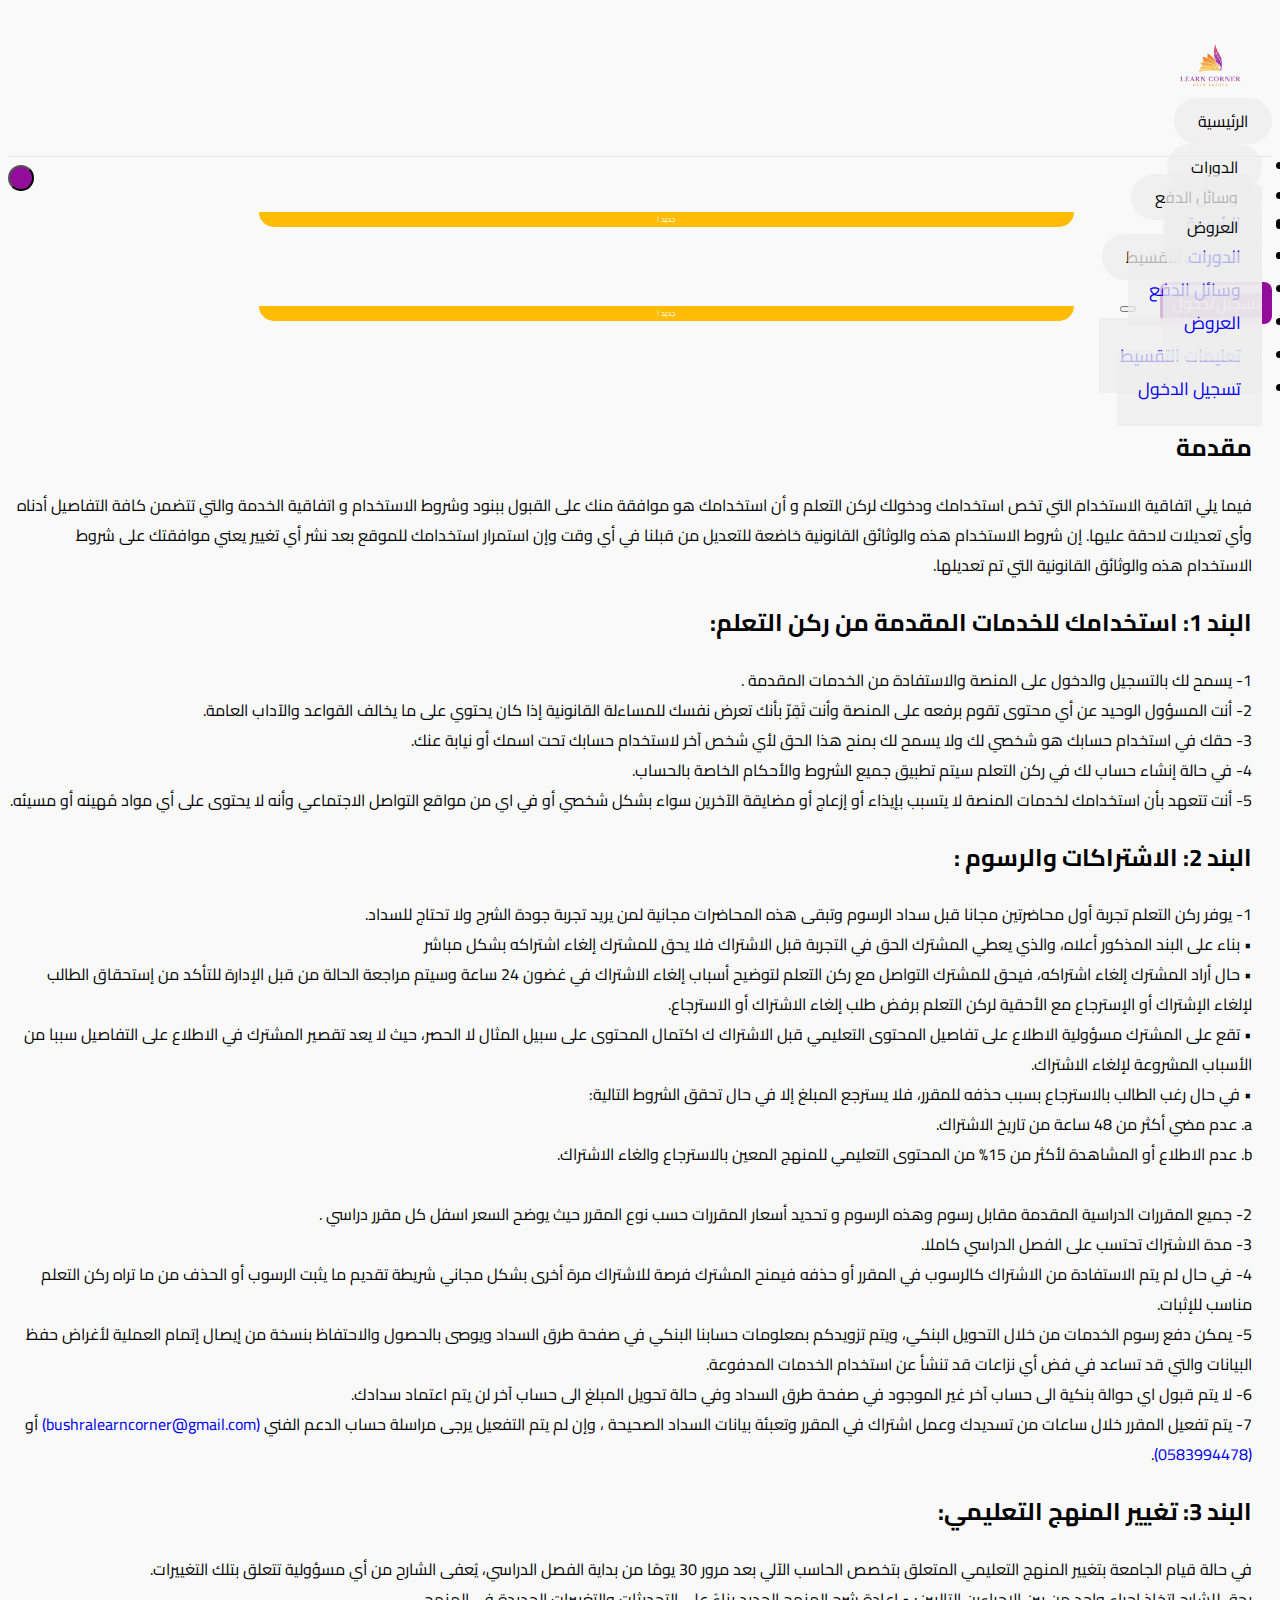
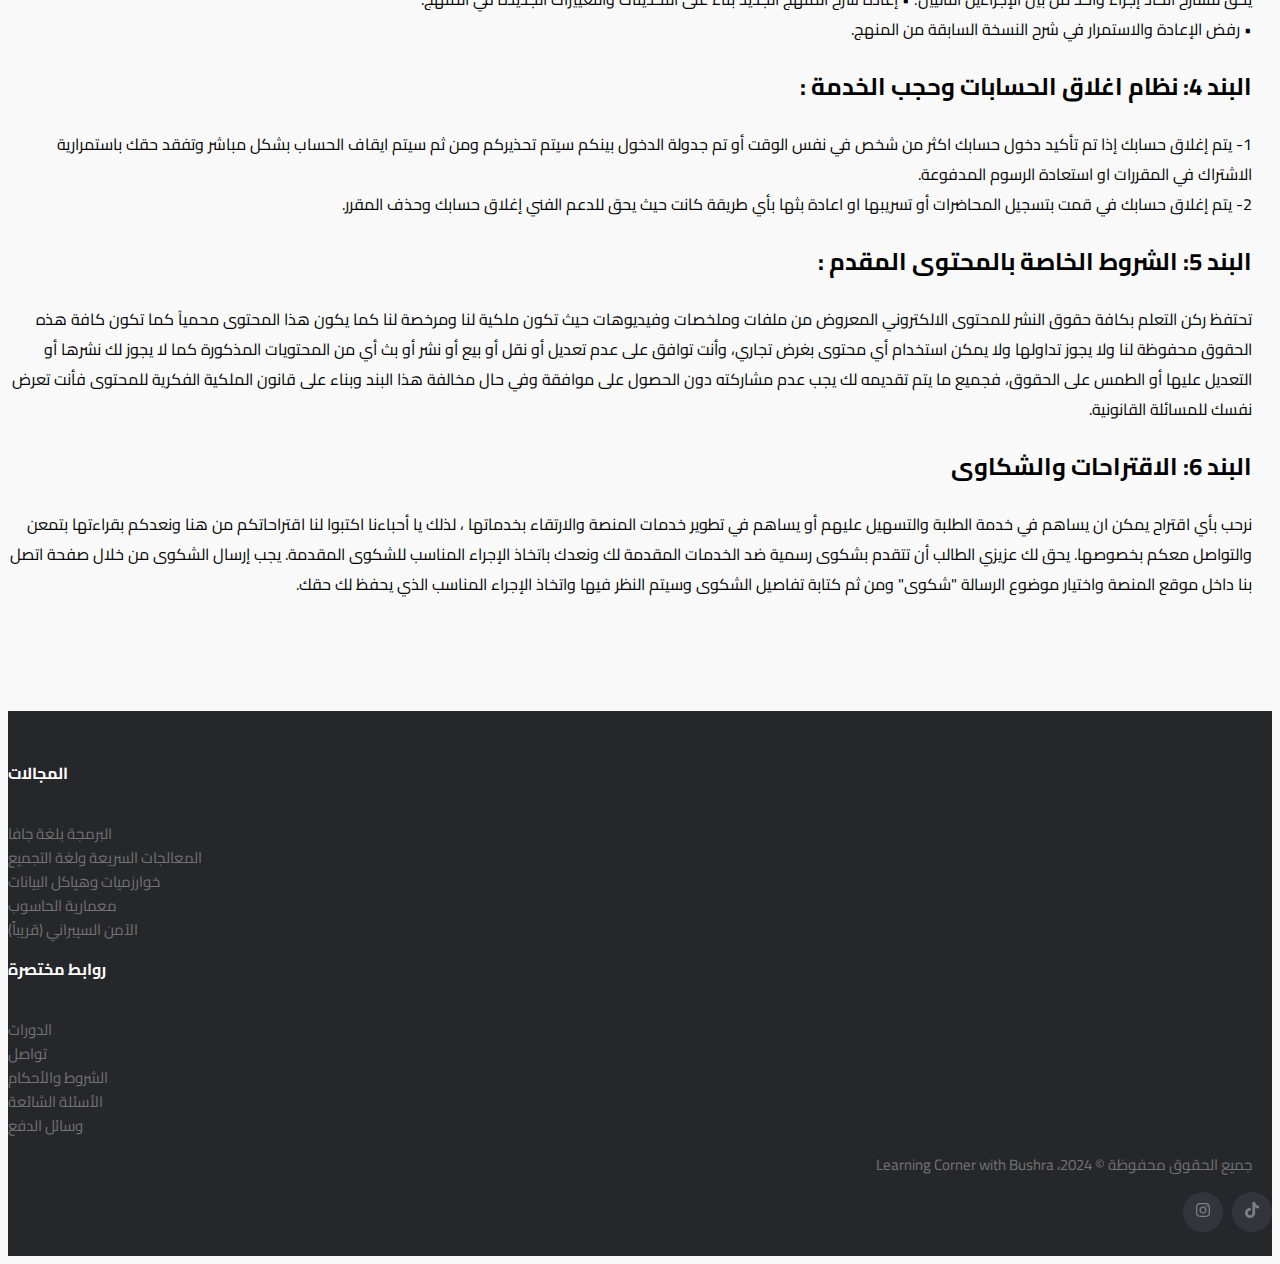
<file: pages/terms-and-conditions.html>
<!DOCTYPE html>
<html lang="en">

<head>
    <meta charset="UTF-8">
    <meta name="viewport" content="width=device-width, initial-scale=1.0">
    <!-- Google tag (gtag.js) -->
<script async src="https://www.googletagmanager.com/gtag/js?id=G-PF9H0GEMDD"></script>
<script>
  window.dataLayer = window.dataLayer || [];
  function gtag(){dataLayer.push(arguments);}
  gtag('js', new Date());

  gtag('config', 'G-PF9H0GEMDD');
</script>
    <link rel="apple-touch-icon" sizes="57x57" href="/favicon/apple-icon-57x57.png">
    <link rel="apple-touch-icon" sizes="60x60" href="/favicon/apple-icon-60x60.png">
    <link rel="apple-touch-icon" sizes="72x72" href="/favicon/apple-icon-72x72.png">
    <link rel="apple-touch-icon" sizes="76x76" href="/favicon/apple-icon-76x76.png">
    <link rel="apple-touch-icon" sizes="114x114" href="/favicon/apple-icon-114x114.png">
    <link rel="apple-touch-icon" sizes="120x120" href="/favicon/apple-icon-120x120.png">
    <link rel="apple-touch-icon" sizes="144x144" href="/favicon/apple-icon-144x144.png">
    <link rel="apple-touch-icon" sizes="152x152" href="/favicon/apple-icon-152x152.png">
    <link rel="apple-touch-icon" sizes="180x180" href="/favicon/apple-icon-180x180.png">
    <link rel="icon" type="image/png" sizes="192x192" href="/favicon/android-icon-192x192.png">
    <link rel="icon" type="image/png" sizes="32x32" href="/favicon//favicon-32x32.png">
    <link rel="icon" type="image/png" sizes="96x96" href="/favicon//favicon-96x96.png">
    <link rel="icon" type="image/png" sizes="16x16" href="/favicon//favicon-16x16.png">
    <link rel="manifest" href="/favicon/manifest.json">
    <meta name="msapplication-TileColor" content="#ffffff">
    <meta name="msapplication-TileImage" content="/ms-icon-144x144.png">
    <meta name="theme-color" content="#ffffff">
    <meta name="description"
    content="صفحة الشروط والأحكام المتعلقة بمنصة ركن التعلم">
<meta name="keywords"
    content="جافا, Java, coding, programming, OOP, Python, كورس جافا ,تعلم جافا ,تعلم البرمجة ,لغة التجميع ,معمارية الحاسوب ,خوارزميات ,بيانات, Data, هياكل بيانات ,جافا سكريبت ,بايثون ,اكاديمية بشرى عسيري,">
<meta property="og:title" content="Learn Corner">
<meta property="og:description"
    content="اهلاً بك في صفحة الشروط والأحكام المتعلقة بمنصة ركن التعلم">
<meta property="og:image" content="//images/logo.png">
<meta property="og:url" content="https://learningcorner.net/pages/terms-and-conditions">
<meta property="og:type" content="website">
<meta name="twitter:card" content="summary_large_image">
<meta name="twitter:title" content="Learn Corner">
<meta name="twitter:description"
    content="اهلاً بك في صفحة الشروط والأحكام المتعلقة بمنصة ركن التعلم">
<meta name="twitter:image" content="//images/logo.png">
<link rel="preconnect" href="https://fonts.googleapis.com">
<link rel="preconnect" href="https://fonts.gstatic.com" crossorigin>
<link href="https://fonts.googleapis.com/css2?family=Cairo&family=IBM+Plex+Sans+Arabic&display=swap"
    rel="stylesheet">

    <!-- Critical CSS -->
    <style>
        h2{
            padding-right: 20px;
        }
        p{
            padding-right: 20px;
        }
        * {
            font-family: 'Cairo', sans-serif !important;
    
        }
    
        body {
            background: #f9f9f9 !important;
        }
    
        html {
            overflow-x: hidden;
        }
    
        a {
            text-decoration: none !important;
        }
    
        .container {
            --bs-gutter-x: 0px !important;
        }
    
        .row {
            --bs-gutter-x: 0px !important
        }
    
        ::selection {
            background: #f6ca06;
            color: rgb(0, 0, 0);
            height: 10px !important;
            width: 10px !important;
        }
    
        ::-webkit-scrollbar {
            width: 12px;
        }
    
        ::-webkit-scrollbar-thumb {
            background: #939393;
        }
    
        ::-webkit-scrollbar-track {
            background: #f9f9f9;
        }
    
        .container-fluid {
            animation-duration: 0.5s;
        }
    
        .navbar {
            padding-top: 1.5rem !important;
            padding-bottom: 1.5rem !important;
            width: 100%;
            height: 100px;
            background: #f9f9f9;
            border-bottom: 1px solid rgba(222, 217, 217, 0.67);
        }
    
        .container-fluid {
            margin-right: 0px;
            margin-left: 0px;
        }
    
        .nav-link {
            font-size: 1.10rem;
            background: #edededc2 !important;
        }
    
        .navbar-brand {
            transition: 0.3s ease-in-out !important;
            padding-left: 1.5rem;
            padding-right: 1.5rem;
            background: #edededc2;
            border-radius: 100px;
            padding-top: 0.5rem;
            padding-bottom: 0.5rem;
            font-size: 1rem;
            color: black !important;
        }
    
        .navbar-brand:hover {
            background: #ffbf01;
            opacity: 0.8;
            font-size: 0.8rem;
            font-weight: bold;
        }
    
        .navbar-nav {
            padding-right: 10px;
        }
    
        .navbar-logo {
            width: 80px;
            margin-right: 23px;
        }
    
        .nav-btn {
            transition: 0.3s ease-in-out !important;
            padding-left: 1.5rem !important;
            padding-right: 1.5rem !important;
            background: #edededc2;
            border-radius: 100px;
            padding-top: 0.5rem !important;
            padding-bottom: 0.5rem !important;
            font-size: 1rem;
            color: black !important;
            line-height: 1.8;
        }
    
        .nav-btn:hover {
            background: #ffbf01 !important;
            opacity: 0.8;
            font-size: 0.8rem !important;
            font-weight: bold;
        }
    
        .login {
            margin-left: 20px;
            padding-left: 0.75rem;
            padding-right: 0.75rem;
            padding-top: 0.375rem;
            padding-bottom: 0.375rem;
            color: white;
            background: #940d9a;
            border-radius: 0.5rem
        }
    
        .login:hover {
            background: #7f0d84;
        }
    
        .nav-btn-mobile {
            padding: 1.3rem !important;
        }
    
        .btn-close {
            padding: 11px !important;
            border-radius: 20px;
            background-color: #940d9a;
            opacity: 1;
            background-size: 13px;
            box-shadow: none !important;
            --bs-btn-close-bg: url('data:image/svg+xml,%3csvg xmlns="http://www.w3.org/2000/svg" viewBox="0 0 16 16" fill="%23ffffff"%3e%3cpath d="M.293.293a1 1 0 0 1 1.414 0L8 6.586 14.293.293a1 1 0 1 1 1.414 1.414L9.414 8l6.293 6.293a1 1 0 0 1-1.414 1.414L8 9.414l-6.293 6.293a1 1 0 0 1-1.414-1.414L6.586 8 .293 1.707a1 1 0 0 1 0-1.414z"/%3e%3c/svg%3e');
            /* White color */
    
        }
    
        .new-word-offer {
            right: 15%;
            left: 27%;
            position: absolute;
            top: 0%;
            font-size: 0.5rem;
            color: white;
            text-align: center;
            width: 65%;
            border-bottom-right-radius: 20px;
            border-bottom-left-radius: 20px;
            background-color: #ffbc04;
            transition: background-color 0.5s ease;
            /* Add transition property */
    
        }
        @media screen and (max-width: 992px) {
            .nav-btn-mobile {
                background: white !important;
            }
            .mobile-new-word-offer {
                right: 0%;
                width: 85px;
                border-bottom-right-radius: 0px;
                top: 15%;
            }
        }
      
    
    </style>

    <script src="https://cdnjs.cloudflare.com/ajax/libs/jquery/3.7.1/jquery.min.js"
        integrity="sha512-v2CJ7UaYy4JwqLDIrZUI/4hqeoQieOmAZNXBeQyjo21dadnwR+8ZaIJVT8EE2iyI61OV8e6M8PP2/4hpQINQ/g=="
        crossorigin="anonymous" defer referrerpolicy="no-referrer"></script>
    <link href="https://cdn.jsdelivr.net/npm/bootstrap@5.3.2/dist/css/bootstrap.min.css" rel="stylesheet"
        integrity="sha384-T3c6CoIi6uLrA9TneNEoa7RxnatzjcDSCmG1MXxSR1GAsXEV/Dwwykc2MPK8M2HN" crossorigin="anonymous">
    <script src="https://cdn.jsdelivr.net/npm/bootstrap@5.3.2/dist/js/bootstrap.bundle.min.js"
        integrity="sha384-C6RzsynM9kWDrMNeT87bh95OGNyZPhcTNXj1NW7RuBCsyN/o0jlpcV8Qyq46cDfL"
        crossorigin="anonymous" defer></script>
        <link rel="stylesheet" href="/style/style.css" rel="preload" as="style"
        onload="this.onload=null;this.rel='stylesheet'">
        <link rel="stylesheet" href="/style/media.css" rel="preload" as="style"
        onload="this.onload=null;this.rel='stylesheet'">
   
    <title> الشروط والأحكام</title>
</head>

<body>

    <nav class="navbar navbar-expand-md" dir="rtl">
        <div class="container-fluid">
            <div class="nav-logo display-mid-nav" dir="rtl">
                <img class="navbar-logo navbar-logo-mid" width="100%" src="/images/logo.webp"  alt="Learningcorner logo">
            </div>
            <a class="navbar-brand d-xl-block d-lg-block d-md-none d-none" href="/index.html">الرئيسية</a>
            <div class="collapse d-xl-block d-lg-block d-md-none" style="margin-left: auto;" id="navbarNav">
                <ul class="navbar-nav" style="column-gap: 0.5rem">
                    <li class="nav-item">
                        <a class="nav-link nav-btn" aria-current="page"
                            href="https://learningcorner.msaaq.net/courses">الدورات</a>
                    </li>
                    <li class="nav-item">
                        <a class="nav-link nav-btn" aria-current="page" href="/pages/payment-method.html">وسائل
                            الدفع</a>
                    </li>
                    <li class="nav-item" style="position: relative;">
                        <a class="nav-link nav-btn offers-btn" onclick="openOverlay()" aria-current="page"
                            href="#">العروض</a>
                        <span id="changingColorElement" class="new-word-offer">جديد !</span>
                    </li>
                    <li class="nav-item">
                        <a class="nav-link nav-btn" aria-current="page" href="/pages/installments.html"> تعليمات
                            التقسيط</a>
                    </li>
                </ul>
            </div>
            <a class="login d-xl-block d-lg-block d-md-block d-none" aria-current="page" style="margin-right: auto;"
                href="https://learningcorner.msaaq.net/login">تسجيل/دخول</a>
            </ul>
            <button class="navbar-toggler d-xl-none d-lg-none d-md-block border-0" type="button"
                data-bs-toggle="offcanvas" data-bs-target="#offcanvasDarkNavbar" aria-controls="offcanvasDarkNavbar"
                aria-label="Toggle navigation">
                <span class="navbar-toggler-icon"></span>
            </button>
        </div>
    </nav>

    <!-- Offcanvas Container -->
    <div class="offcanvas offcanvas-start" tabindex="-1" id="offcanvasDarkNavbar"
        aria-labelledby="offcanvasDarkNavbarLabel">
        <div class="offcanvas-header">

            <button type="button" class="btn-close text-reset" data-bs-dismiss="offcanvas" aria-label="Close"></button>
        </div>
        <div class="offcanvas-body">
            <ul class="navbar-nav" dir="rtl" style="column-gap: 0.5rem">
                <li class="nav-item">
                    <a class="nav-link nav-btn-mobile" aria-current="page"
                        href="https://learningcorner.net">الرئيسية</a>
                </li>
                <li class="nav-item">
                    <a class="nav-link nav-btn-mobile" aria-current="page"
                        href="https://learningcorner.msaaq.net/courses">الدورات</a>
                </li>
                <li class="nav-item">
                    <a class="nav-link nav-btn-mobile" aria-current="page"
                        href="/pages/payment-method.html">وسائل الدفع</a>
                </li>
                <li class="nav-item" style="position: relative;">
                    <a class="nav-link nav-btn-mobile offers-btn" onclick="openOverlay()" aria-current="page"
                        href="#">العروض</a>
                    <span id="changingColorElementMobile" class="new-word-offer mobile-new-word-offer">جديد !</span>

                </li>
                <li class="nav-item">
                    <a class="nav-link nav-btn-mobile" aria-current="page" href="/pages/installments.html">
                        تعليمات التقسيط</a>
                </li>
                <li class="nav-item">
                    <a class="nav-link nav-btn-mobile d-lg-none d-md-none d-block" aria-current="page"
                        href="https://learningcorner.msaaq.net/login"> تسجيل الدخول </a>
                </li>
            </ul>
        </div>
    </div>








    <div class="overlay-popup " id="overlay" dir="rtl">
        <div class="container popup-container">
            <div class="row offers-row" style="direction: rtl !important;">
                <div dir="rtl">
                    <svg xmlns="http://www.w3.org/2000/svg" fill="currentColor" class="bi close-offers-popup"
                        viewBox="0 0 16 16">
                        <path
                            d="M4.646 4.646a.5.5 0 0 1 .708 0L8 7.293l2.646-2.647a.5.5 0 0 1 .708.708L8.707 8l2.647 2.646a.5.5 0 0 1-.708.708L8 8.707l-2.646 2.647a.5.5 0 0 1-.708-.708L7.293 8 4.646 5.354a.5.5 0 0 1 0-.708" />
                    </svg>
                </div>
                <h1 class="text-center fw-bold" dir="rtl" style="color: #8c20b4;">العروض <span><img
                            src="/images/money.webp" loading="lazy" class="money-image" alt="money">
                    </span></h1>

                <div class="col-xl-4 col-lg-4 col-md-6 col-sm-12 text-center">
                    <div class="card cards-offers second-card-offer"
                        onclick="redirectToProductPage('https://learningcorner.msaaq.net')">
                        <h3 class="card-title-offer">عرض الإشتراك</h3>
                        <h5 dir="rtl"><span class="old-price">349</span> <span class="new-price fw-bold">314 SAR</span>
                        </h5>
                        <img src="/images/limited-time.webp" class="image-offers" loading="lazy"
                            alt="Placeholder Image">
                        <div class="card-body">
                            <p class="card-text-offer">
                                <span>أختر أي مقرر وأستفد من عرض <br> <span class="text-danger fw-bold">خصم 10%</span></span>
                                <br>
                            </p>
                            <p class="code-description"> استخدم كود <span class="text-danger">LC1</span> للإشتراك الكامل
                                <br>
                            </p>
                            <p class="fw-bold text-danger mt-3">أو </p>
                            <p class="installments-pay-first-card installments-with-code ">
                                <a href="/pages/installments.html" class="btn contact-me-offer">قسطها !</a><br>
                            </p>
                        </div>
                    </div>
                </div>

                

                <div class="col-xl-4 col-lg-4 col-md-6 col-sm-12 text-center">
                    <div class="card  cards-offers third-card-offer"
                        onclick="redirectToProductPage('https://learningcorner.net/pages/installments.html')">
                        <h3 class="card-title-offer">عرض الإشتراك بمقررين</h3>
                        <h5 dir="rtl"><span class="old-price">698</span> <span class="new-price fw-bold">614 SAR</span>
                        </h5>
                        <img src="/images/2-books.webp" class="image-offers" loading="lazy"
                            alt="Placeholder Image">
                        <div class="card-body">
                            <p class="card-text-offer">
                                <span>أختر أي مقررين و استفد من <br> <span class="text-danger fw-bold">خصم 12%</span></span>
                            </p>
                            <p class="code-description code-description-mobile">استخدم كود <span
                                    class="text-danger">LC3</span> للإشتراك الكامل في المقررات</p> <br>
                            <p class="installments-pay">

                                تحب تقسطها ؟ <a href="/pages/contact.html" class="btn contact-me-offer">تواصل
                                    معي</a></p>

                        </div>
                    </div>
                </div>

                <div class="col-xl-4 col-lg-4 col-md-12 col-sm-12 text-center">
                    <div class="card  cards-offers fourth-card-offer"
                        onclick="redirectToProductPage('https://learningcorner.net/pages/installments.html')">
                        <h3 class="card-title-offer">عرض الإشتراك بثلاث مقررات</h3>
                        <h5 dir="rtl"><span class="old-price">1047</span> <span class="new-price fw-bold">875 SAR</span>
                        </h5>
                        <img src="/images/3-books.webp" class="image-offers" loading="lazy"
                            alt="Placeholder Image">
                        <div class="card-body">
                            <p class="card-text-offer">
                                <span>أختر أي ثلاث مقررات وأحصل على  <br> خصمك الخاص</span>
                            </p>
                            <p class="mb-2 code-description code-description-mobile">استخدم كود <span
                                    class="text-danger">LC4</span> للإشتراك الكامل في المقررات</p> <br>

                            <p class="installments-pay installments-pay-fourth-card">تحب تقسطها ؟ <a
                                    href="/pages/contact.html" class="btn contact-me-offer">تواصل معي</a></p>

                        </div>
                    </div>
                </div>

                <p class="fw-bold offer-note">ملاحظة: لا يمكنك الحصول على خصمين في نفس الوقت. يرجى اختيار الخصم الذي
                    يناسبكم أكثر.</p>

            </div>
        </div>
    </div>



    <div class="container mt-5">

        <section dir="rtl" class="mt-5">
            <h2 class="fw-bold mt-5">مقدمة</h2>
            <p>
                فيما يلي اتفاقية الاستخدام التي تخص استخدامك ودخولك لركن التعلم و أن استخدامك هو موافقة منك على القبول ببنود وشروط
                الاستخدام و اتفاقية الخدمة والتي تتضمن كافة التفاصيل أدناه وأي تعديلات لاحقة عليها. إن شروط الاستخدام هذه والوثائق
                القانونية خاضعة للتعديل من قبلنا في أي وقت وإن استمرار استخدامك للموقع بعد نشر أي تغيير يعني موافقتك على شروط
                الاستخدام هذه والوثائق القانونية التي تم تعديلها.
            </p>
            <h2 class="fw-bold mt-5">البند 1: استخدامك للخدمات المقدمة من ركن التعلم:</h2>
            <p>
                1-	 يسمح لك بالتسجيل والدخول على المنصة والاستفادة من الخدمات المقدمة . <br>
                2-	أنت المسؤول الوحيد عن أي محتوى تقوم برفعه على المنصة وأنت تَقِرّ بأنك تعرض نفسك للمساءلة القانونية إذا كان يحتوي على ما يخالف القواعد والآداب العامة. <br>
                3-	حقك في استخدام حسابك هو شخصي لك ولا يسمح لك بمنح هذا الحق لأي شخص آخر لاستخدام حسابك تحت اسمك أو نيابة عنك. <br>
                4-	في حالة إنشاء حساب لك في ركن التعلم سيتم تطبيق جميع الشروط والأحكام الخاصة بالحساب. <br>
                5-	أنت تتعهد بأن استخدامك لخدمات المنصة لا يتسبب بإيذاء أو إزعاج أو مضايقة الآخرين سواء بشكل شخصي أو في اي من مواقع التواصل الاجتماعي وأنه لا يحتوى على أي مواد مُهينه أو مسيئه. <br>
                

            </p>
            <h2 class="fw-bold mt-5">البند 2: الاشتراكات والرسوم :</h2>
            <p>
                1- يوفر ركن التعلم تجربة أول محاضرتين مجانا قبل سداد الرسوم وتبقى هذه المحاضرات مجانية لمن يريد تجربة جودة الشرح ولا
                تحتاج للسداد. <br>
                • بناء على البند المذكور أعلاه، والذي يعطي المشترك الحق في التجربة قبل الاشتراك فلا يحق للمشترك إلغاء اشتراكه بشكل
                مباشر <br>
                • حال أراد المشترك إلغاء اشتراكه، فيحق للمشترك التواصل مع ركن التعلم لتوضيح أسباب إلغاء الاشتراك في غضون 24 ساعة
                وسيتم مراجعة الحالة من قبل الإدارة للتأكد من إستحقاق الطالب لإلغاء الإشتراك أو الإسترجاع مع الأحقية لركن التعلم برفض
                طلب إلغاء الاشتراك أو الاسترجاع. <br>
                • تقع على المشترك مسؤولية الاطلاع على تفاصيل المحتوى التعليمي قبل الاشتراك ك اكتمال المحتوى على سبيل المثال لا
                الحصر، حيث لا يعد تقصير المشترك في الاطلاع على التفاصيل سببا من الأسباب المشروعة لإلغاء الاشتراك. <br>
                • في حال رغب الطالب بالاسترجاع بسبب حذفه للمقرر، فلا يسترجع المبلغ إلا في حال تحقق الشروط التالية: <br>
                a. عدم مضي أكثر من 48 ساعة من تاريخ الاشتراك. <br>
                b. عدم الاطلاع أو المشاهدة لأكثر من 15% من المحتوى التعليمي للمنهج المعين بالاسترجاع والغاء الاشتراك. <br> <br>
                2- جميع المقررات الدراسية المقدمة مقابل رسوم وهذه الرسوم و تحديد أسعار المقررات حسب نوع المقرر حيث يوضح السعر اسفل
                كل مقرر دراسي . <br>
                3- مدة الاشتراك تحتسب على الفصل الدراسي كاملا. <br>
                4- في حال لم يتم الاستفادة من الاشتراك كالرسوب في المقرر أو حذفه فيمنح المشترك فرصة للاشتراك مرة أخرى بشكل مجاني
                شريطة تقديم ما يثبت الرسوب أو الحذف من ما تراه ركن التعلم مناسب للإثبات. <br>
                5-	يمكن دفع رسوم الخدمات من خلال التحويل البنكي، ويتم تزويدكم بمعلومات حسابنا البنكي في صفحة طرق السداد ويوصى بالحصول والاحتفاظ بنسخة من إيصال إتمام العملية لأغراض حفظ البيانات والتي قد تساعد في فض أي نزاعات قد تنشأ عن استخدام الخدمات المدفوعة. <br>
                6- لا يتم قبول اي حوالة بنكية الى حساب آخر غير الموجود في صفحة طرق السداد وفي حالة تحويل المبلغ الى حساب آخر لن يتم
                اعتماد سدادك. <br>
                7- يتم تفعيل المقرر خلال ساعات من تسديدك وعمل اشتراك في المقرر وتعبئة بيانات السداد الصحيحة ، وإن لم يتم التفعيل
                يرجى مراسلة حساب الدعم الفني <a href="mailto:bushralearncorner@gmail.com"> (bushralearncorner@gmail.com)</a> أو <a href="https://wa.me/966583994478">(0583994478)</a>. <br>
            
            
            </p>
            <h2 class="fw-bold mt-5">البند 3: تغيير المنهج التعليمي:
            </h2>
            <p>
                في حالة قيام الجامعة بتغيير المنهج التعليمي المتعلق بتخصص الحاسب الآلي بعد مرور 30 يومًا من بداية الفصل
                الدراسي، يُعفى الشارح من أي مسؤولية تتعلق بتلك التغييرات. <br>

            <span class="fw-bold">يحق للشارح اتخاذ إجراء واحد من بين الإجراءين التاليين:</span>
            
            • إعادة شرح المنهج الجديد بناءً على التحديثات والتغييرات الجديدة في المنهج.<br>
            • رفض الإعادة والاستمرار في شرح النسخة السابقة من المنهج.<br>



            </p>
            <h2 class="fw-bold mt-5">
                البند 4: نظام اغلاق الحسابات وحجب الخدمة :
            </h2>
            <p>
                1- يتم إغلاق حسابك إذا تم تأكيد دخول حسابك اكثر من شخص في نفس الوقت أو تم جدولة الدخول بينكم سيتم تحذيركم ومن ثم
                سيتم ايقاف الحساب بشكل مباشر وتفقد حقك باستمرارية الاشتراك في المقررات او استعادة الرسوم المدفوعة. <br>
                2- يتم إغلاق حسابك في قمت بتسجيل المحاضرات أو تسريبها او اعادة بثها بأي طريقة كانت حيث يحق للدعم الفني إغلاق حسابك
                وحذف المقرر. <br>
            
            </p>
            <h2 class="fw-bold mt-5">البند 5: الشروط الخاصة بالمحتوى المقدم :
            </h2>
            <p>
                تحتفظ ركن التعلم بكافة حقوق النشر للمحتوى الالكتروني المعروض من ملفات وملخصات وفيديوهات حيث تكون ملكية لنا ومرخصة
                لنا كما يكون هذا المحتوى محمياً كما تكون كافة هذه الحقوق محفوظة لنا ولا يجوز تداولها ولا يمكن استخدام أي محتوى بغرض
                تجاري، وأنت توافق على عدم تعديل أو نقل أو بيع أو نشر أو بث أي من المحتويات المذكورة كما لا يجوز لك نشرها أو التعديل
                عليها أو الطمس على الحقوق، فجميع ما يتم تقديمه لك يجب عدم مشاركته دون الحصول على موافقة وفي حال مخالفة هذا البند
                وبناء على قانون الملكية الفكرية للمحتوى فأنت تعرض نفسك للمسائلة القانونية.
            
            </p>
            <h2 class="fw-bold mt-5">
                البند 6: الاقتراحات والشكاوى
            </h2>
            <p>
                نرحب بأي اقتراح يمكن ان يساهم في خدمة الطلبة والتسهيل عليهم أو يساهم في تطوير خدمات المنصة والارتقاء بخدماتها ، لذلك
                يا أحباءنا اكتبوا لنا اقتراحاتكم من هنا ونعدكم بقراءتها بتمعن والتواصل معكم بخصوصها. يحق لك عزيزي الطالب أن تتقدم
                بشكوى رسمية ضد الخدمات المقدمة لك ونعدك باتخاذ الإجراء المناسب للشكوى المقدمة. يجب إرسال الشكوى من خلال صفحة اتصل
                بنا داخل موقع المنصة واختيار موضوع الرسالة "شكوى" ومن ثم كتابة تفاصيل الشكوى وسيتم النظر فيها واتخاذ الإجراء المناسب
                الذي يحفظ لك حقك.
            </p>
        </section>
    </div>


  <!-- Site footer -->
  <footer class="site-footer" data-aos="fade-up" style="margin-top: 7rem;">
    <div class="container">
        <div class="row text-center">
            <div class="col-xs-6 col-md-6">
                <h6 >المجالات</h6>
                <ul class="footer-links first-section" >
                    <li>
                        <p class="footer-text" href="http://scanfcode.com/category/c-language/">البرمجة بلغة جافا
                        </p>
                    </li>
                    <li>
                        <p class="footer-text" href="http://scanfcode.com/category/front-end-development/">المعالجات
                            السريعة ولغة التجميع</p>
                    </li>
                    <li>
                        <p class="footer-text" href="http://scanfcode.com/category/back-end-development/">خوارزميات
                            وهياكل البيانات</p>
                    </li>
                    <li>
                        <p class="footer-text" href="http://scanfcode.com/category/java-programming-language/">
                            معمارية الحاسوب</p>
                    </li>
                    <li>
                        <p class="footer-text" href="http://scanfcode.com/category/java-programming-language/">الآمن
                            السيبراني (قريباً)</p>
                    </li>
                </ul>
            </div>

            <div class="col-xs-6 col-md-6">
                <h6>روابط مختصرة</h6>
                <ul class="footer-links second-section">
                    <li><a href="https://learningcorner.msaaq.net">الدورات</a></li>
                    <li><a href="/pages/contact.html">تواصل</a></li>
                    <li><a href="/pages/terms-and-conditions.html"> الشروط والأحكام</a></li>
                    <li><a href="/pages/common-q.html">الأسئلة الشائعة</a></li>
                    <li><a href="/pages/payment-method.html">وسائل الدفع</a></li>
                </ul>
            </div>
        </div>
    </div>
    <div class="container">
        <div class="row">
            <div class="col-md-8 col-sm-6 col-xs-12">
                <p class="copyright-text" dir="rtl"> جميع الحقوق محفوظة © 2024، Learning Corner with Bushra
                </p>
            </div>

            <div class="col-md-4 col-sm-6 col-xs-12 ">
                <ul class="social-icons">
                    <li><a aria-label="Instagarm" class="instagram social-logo" target="_blank"
                            href="https://www.instagram.com/learncorner20/"><svg xmlns="http://www.w3.org/2000/svg"
                                height="16" width="14"
                                viewBox="0 0 448 512"><!--!Font Awesome Free 6.5.1 by @fontawesome - https://fontawesome.com License - https://fontawesome.com/license/free Copyright 2023 Fonticons, Inc.-->
                                <path
                                    d="M224.1 141c-63.6 0-114.9 51.3-114.9 114.9s51.3 114.9 114.9 114.9S339 319.5 339 255.9 287.7 141 224.1 141zm0 189.6c-41.1 0-74.7-33.5-74.7-74.7s33.5-74.7 74.7-74.7 74.7 33.5 74.7 74.7-33.6 74.7-74.7 74.7zm146.4-194.3c0 14.9-12 26.8-26.8 26.8-14.9 0-26.8-12-26.8-26.8s12-26.8 26.8-26.8 26.8 12 26.8 26.8zm76.1 27.2c-1.7-35.9-9.9-67.7-36.2-93.9-26.2-26.2-58-34.4-93.9-36.2-37-2.1-147.9-2.1-184.9 0-35.8 1.7-67.6 9.9-93.9 36.1s-34.4 58-36.2 93.9c-2.1 37-2.1 147.9 0 184.9 1.7 35.9 9.9 67.7 36.2 93.9s58 34.4 93.9 36.2c37 2.1 147.9 2.1 184.9 0 35.9-1.7 67.7-9.9 93.9-36.2 26.2-26.2 34.4-58 36.2-93.9 2.1-37 2.1-147.8 0-184.8zM398.8 388c-7.8 19.6-22.9 34.7-42.6 42.6-29.5 11.7-99.5 9-132.1 9s-102.7 2.6-132.1-9c-19.6-7.8-34.7-22.9-42.6-42.6-11.7-29.5-9-99.5-9-132.1s-2.6-102.7 9-132.1c7.8-19.6 22.9-34.7 42.6-42.6 29.5-11.7 99.5-9 132.1-9s102.7-2.6 132.1 9c19.6 7.8 34.7 22.9 42.6 42.6 11.7 29.5 9 99.5 9 132.1s2.7 102.7-9 132.1z" />
                            </svg></a></li>

                            <li><a aria-label="TikTok" class="tiktok social-logo" target="_blank"
                                href="https://www.tiktok.com/@learncorner20"><svg height="16" width="14" xmlns="http://www.w3.org/2000/svg" viewBox="0 0 448 512"><!--!Font Awesome Free 6.6.0 by @fontawesome - https://fontawesome.com License - https://fontawesome.com/license/free Copyright 2024 Fonticons, Inc.--><path d="M448 209.9a210.1 210.1 0 0 1 -122.8-39.3V349.4A162.6 162.6 0 1 1 185 188.3V278.2a74.6 74.6 0 1 0 52.2 71.2V0l88 0a121.2 121.2 0 0 0 1.9 22.2h0A122.2 122.2 0 0 0 381 102.4a121.4 121.4 0 0 0 67 20.1z"/></svg></a></li>
                </ul>
            </div>
        </div>
    </div>
</footer>




    <script src="/index.js" defer></script>
</body>

</html>
</file>
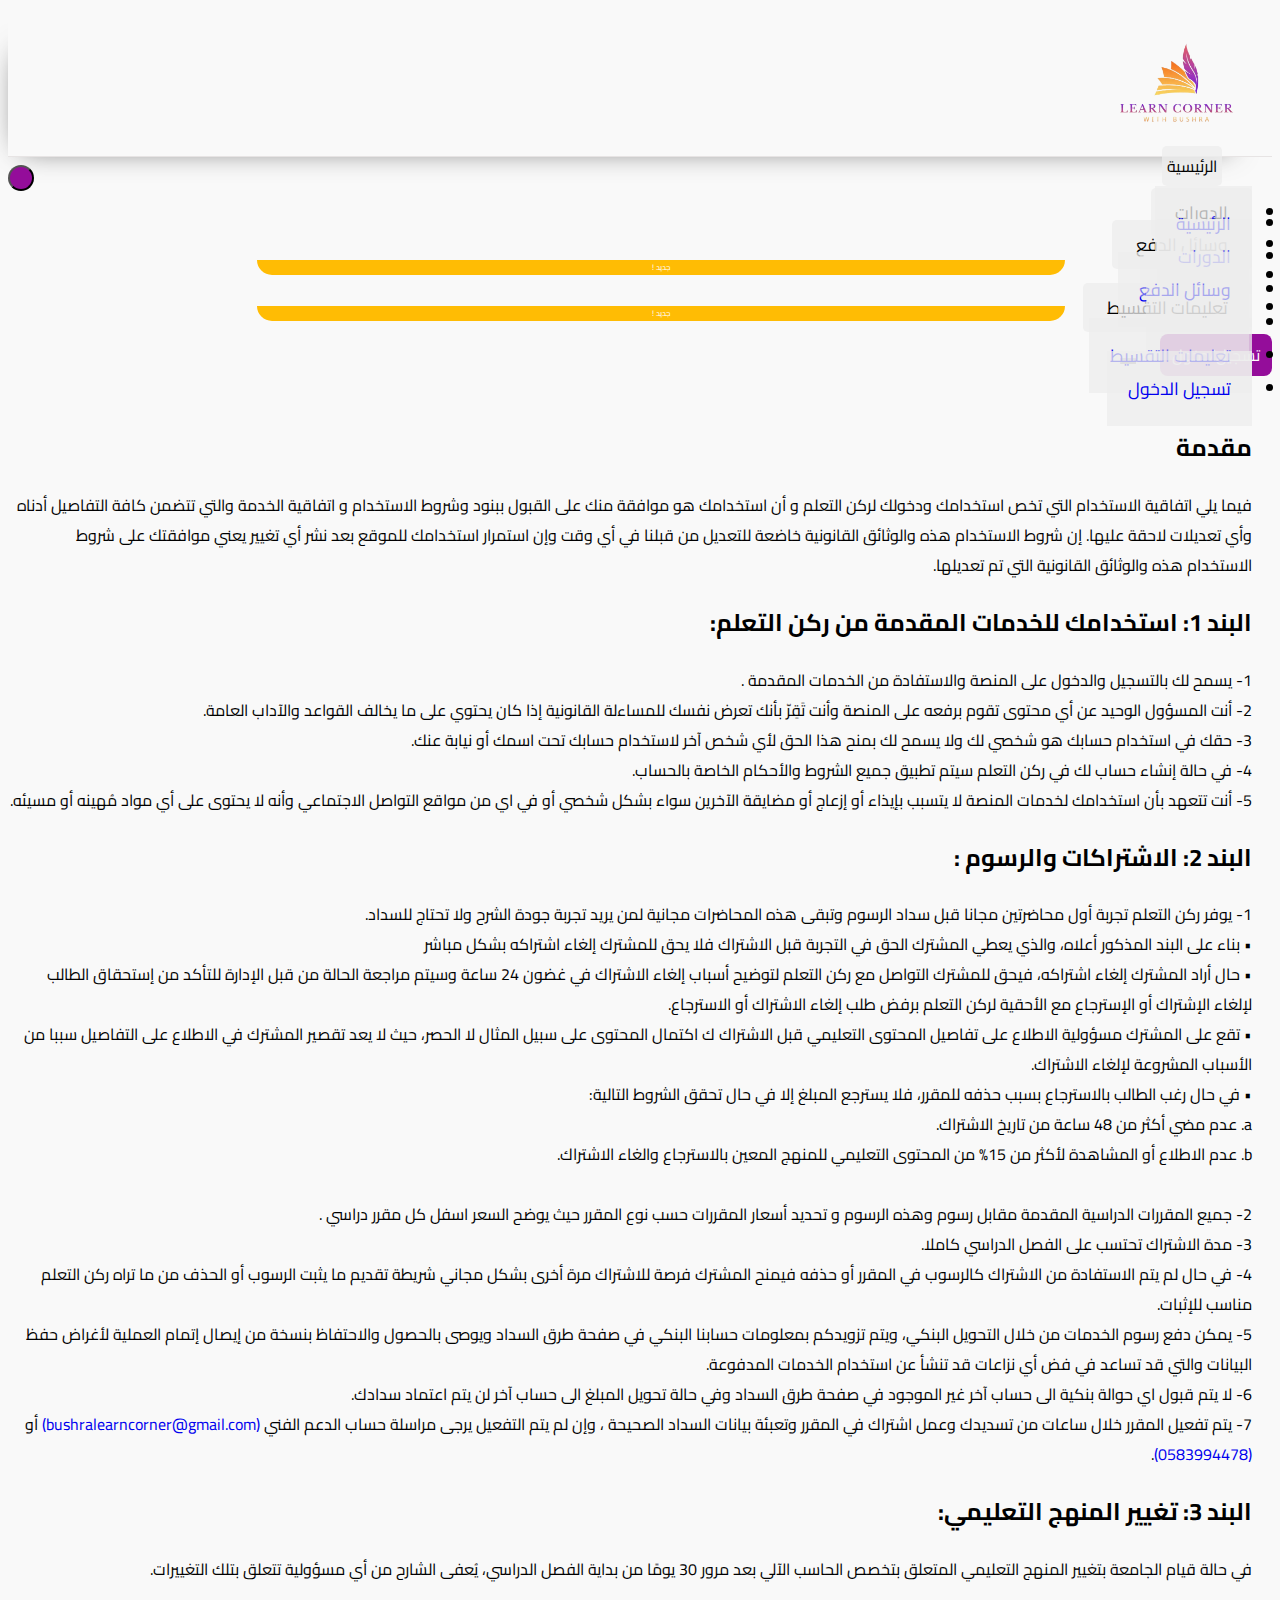
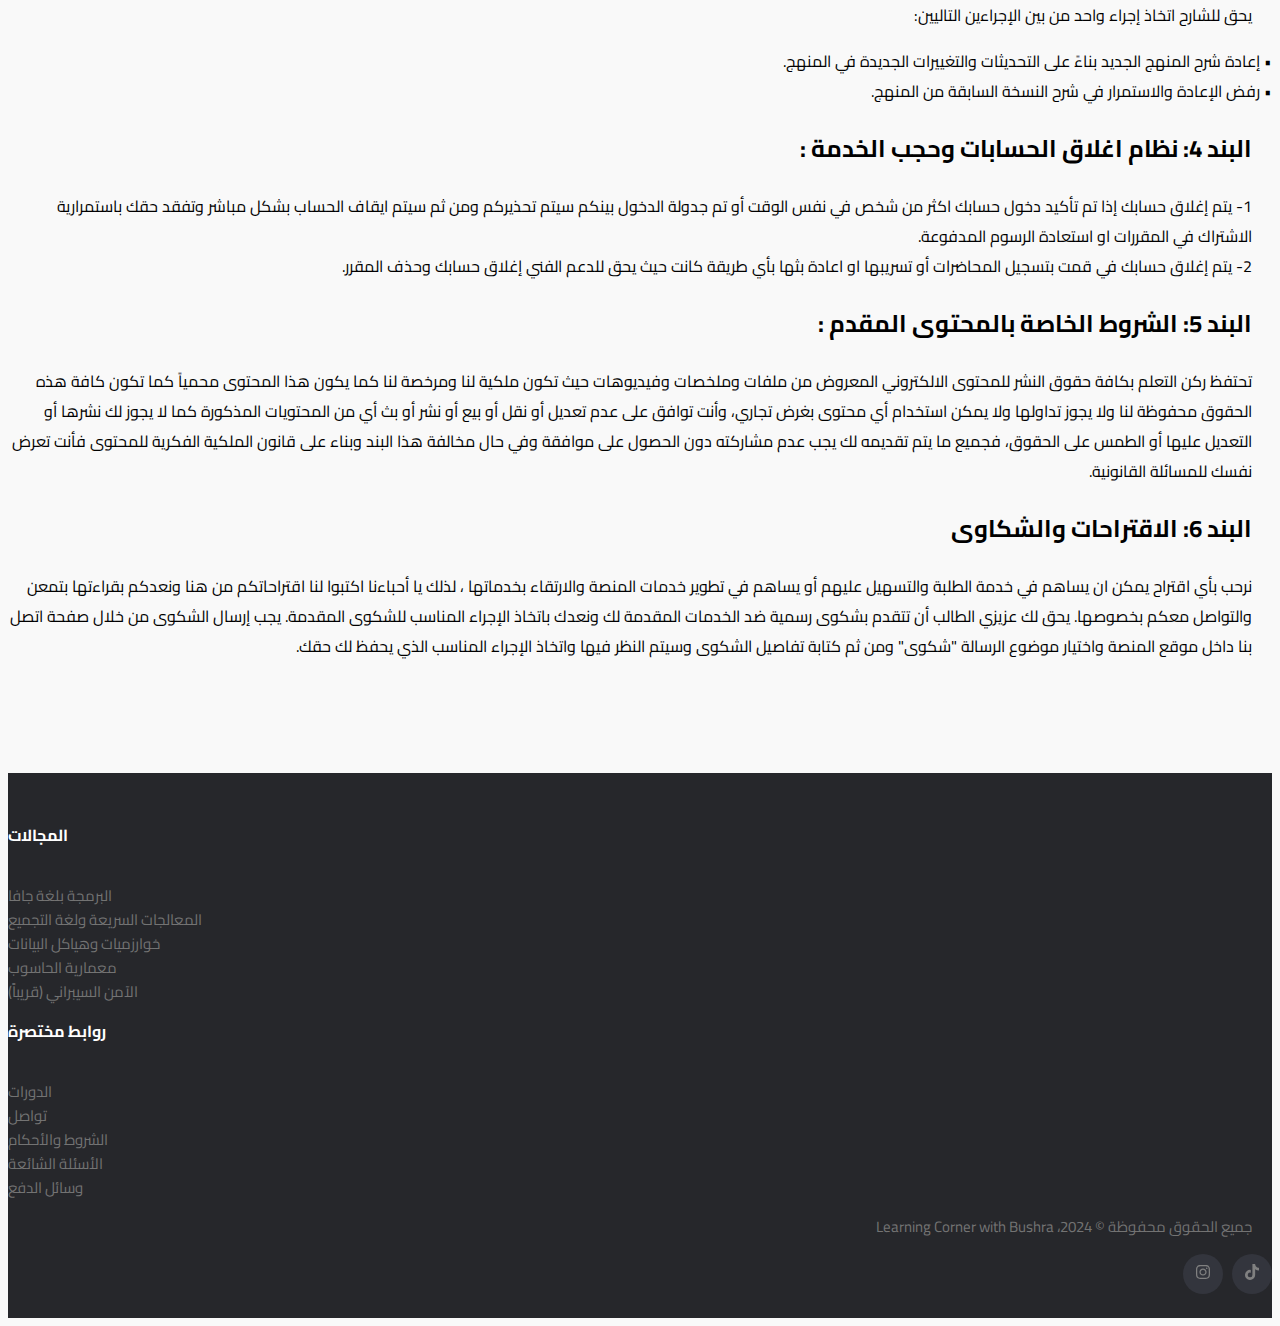
<file: public/pages/terms-and-conditions.html>
<!DOCTYPE html>
<html lang="en">

<head>
    <meta charset="UTF-8">
    <meta name="viewport" content="width=device-width, initial-scale=1.0">
    <link rel="apple-touch-icon" sizes="57x57" href="/public/favicon/apple-icon-57x57.png">
    <link rel="apple-touch-icon" sizes="60x60" href="/public/favicon/apple-icon-60x60.png">
    <link rel="apple-touch-icon" sizes="72x72" href="/public/favicon/apple-icon-72x72.png">
    <link rel="apple-touch-icon" sizes="76x76" href="/public/favicon/apple-icon-76x76.png">
    <link rel="apple-touch-icon" sizes="114x114" href="/public/favicon/apple-icon-114x114.png">
    <link rel="apple-touch-icon" sizes="120x120" href="/public/favicon/apple-icon-120x120.png">
    <link rel="apple-touch-icon" sizes="144x144" href="/public/favicon/apple-icon-144x144.png">
    <link rel="apple-touch-icon" sizes="152x152" href="/public/favicon/apple-icon-152x152.png">
    <link rel="apple-touch-icon" sizes="180x180" href="/public/favicon/apple-icon-180x180.png">
    <link rel="icon" type="image/png" sizes="192x192" href="/public/favicon/android-icon-192x192.png">
    <link rel="icon" type="image/png" sizes="32x32" href="/public/favicon/favicon-32x32.png">
    <link rel="icon" type="image/png" sizes="96x96" href="/public/favicon/favicon-96x96.png">
    <link rel="icon" type="image/png" sizes="16x16" href="/public/favicon/favicon-16x16.png">
    <link rel="manifest" href="/public/favicon/manifest.json">
    <meta name="msapplication-TileColor" content="#ffffff">
    <meta name="msapplication-TileImage" content="/ms-icon-144x144.png">
    <meta name="theme-color" content="#ffffff">
    <meta name="description"
    content="صفحة الشروط والأحكام المتعلقة بمنصة ركن التعلم">
<meta name="keywords"
    content="جافا, Java, coding, programming, OOP, Python, كورس جافا ,تعلم جافا ,تعلم البرمجة ,لغة التجميع ,معمارية الحاسوب ,خوارزميات ,بيانات, Data, هياكل بيانات ,جافا سكريبت ,بايثون ,اكاديمية بشرى عسيري,">
<meta property="og:title" content="Learn Corner">
<meta property="og:description"
    content="اهلاً بك في صفحة الشروط والأحكام المتعلقة بمنصة ركن التعلم">
<meta property="og:image" content="/public/images/logo.png">
<meta property="og:url" content="https://learningcorner.net/public/pages/terms-and-conditions">
<meta property="og:type" content="website">
<meta name="twitter:card" content="summary_large_image">
<meta name="twitter:title" content="Learn Corner">
<meta name="twitter:description"
    content="اهلاً بك في صفحة الشروط والأحكام المتعلقة بمنصة ركن التعلم">
<meta name="twitter:image" content="/public/images/logo.png">
<link rel="preconnect" href="https://fonts.googleapis.com">
<link rel="preconnect" href="https://fonts.gstatic.com" crossorigin>
<link href="https://fonts.googleapis.com/css2?family=Cairo&family=IBM+Plex+Sans+Arabic&display=swap"
    rel="stylesheet">

    <!-- Critical CSS -->
    <style>
        h2{
            padding-right: 20px;
        }
        p{
            padding-right: 20px;
        }
        * {
            font-family: 'Cairo', sans-serif !important;
    
        }
    
        body {
            background: #f9f9f9 !important;
        }
    
        html {
            overflow-x: hidden;
        }
    
        a {
            text-decoration: none !important;
        }
    
        .container {
            --bs-gutter-x: 0px !important;
        }
    
        .row {
            --bs-gutter-x: 0px
        }
    
        ::selection {
            background: #f6ca06;
            color: rgb(0, 0, 0);
            height: 10px !important;
            width: 10px !important;
        }
    
        ::-webkit-scrollbar {
            width: 12px;
        }
    
        ::-webkit-scrollbar-thumb {
            background: #939393;
        }
    
        ::-webkit-scrollbar-track {
            background: #f9f9f9;
        }
    
        .container-fluid {
            animation-duration: 0.5s;
        }
    
        .navbar {
            padding-top: 1.5rem !important;
            padding-bottom: 1.5rem !important;
            width: 100%;
            height: 100px;
            background: #f9f9f9;
            border-bottom: 1px solid rgba(222, 217, 217, 0.67);
        }
    
        .container-fluid {
            margin-right: 0px;
            margin-left: 0px;
        }
    
        .nav-link {
            font-size: 1.10rem;
            background: #edededc2 !important;
        }
    
        .navbar-brand {
            transition: 0.3s ease-in-out !important;
            padding-left: 1.5rem;
            padding-right: 1.5rem;
            background: #edededc2;
            border-radius: 100px;
            padding-top: 0.5rem;
            padding-bottom: 0.5rem;
            font-size: 1rem;
            color: black !important;
        }
    
        .navbar-brand:hover {
            background: #ffbf01;
            opacity: 0.8;
            font-size: 0.8rem;
            font-weight: bold;
        }
    
        .navbar-nav {
            padding-right: 10px;
        }
    
        .navbar-logo {
            width: 80px;
            margin-right: 23px;
        }
    
        .nav-btn {
            transition: 0.3s ease-in-out !important;
            padding-left: 1.5rem !important;
            padding-right: 1.5rem !important;
            background: #edededc2;
            border-radius: 100px;
            padding-top: 0.5rem !important;
            padding-bottom: 0.5rem !important;
            font-size: 1rem;
            color: black !important;
            line-height: 1.8;
        }
    
        .nav-btn:hover {
            background: #ffbf01 !important;
            opacity: 0.8;
            font-size: 0.8rem !important;
            font-weight: bold;
        }
    
        .login {
            margin-left: 20px;
            padding-left: 0.75rem;
            padding-right: 0.75rem;
            padding-top: 0.375rem;
            padding-bottom: 0.375rem;
            color: white;
            background: #940d9a;
            border-radius: 0.5rem
        }
    
        .login:hover {
            background: #7f0d84;
        }
    
        .nav-btn-mobile {
            padding: 1.3rem !important;
        }
    
        .btn-close {
            padding: 11px !important;
            border-radius: 20px;
            background-color: #940d9a;
            opacity: 1;
            background-size: 13px;
            box-shadow: none !important;
            --bs-btn-close-bg: url('data:image/svg+xml,%3csvg xmlns="http://www.w3.org/2000/svg" viewBox="0 0 16 16" fill="%23ffffff"%3e%3cpath d="M.293.293a1 1 0 0 1 1.414 0L8 6.586 14.293.293a1 1 0 1 1 1.414 1.414L9.414 8l6.293 6.293a1 1 0 0 1-1.414 1.414L8 9.414l-6.293 6.293a1 1 0 0 1-1.414-1.414L6.586 8 .293 1.707a1 1 0 0 1 0-1.414z"/%3e%3c/svg%3e');
            /* White color */
    
        }
    
        .new-word-offer {
            right: 15%;
            left: 27%;
            position: absolute;
            top: 0%;
            font-size: 0.5rem;
            color: white;
            text-align: center;
            width: 65%;
            border-bottom-right-radius: 20px;
            border-bottom-left-radius: 20px;
            background-color: #ffbc04;
            transition: background-color 0.5s ease;
            /* Add transition property */
    
        }
        @media screen and (max-width: 992px) {
            .nav-btn-mobile {
                background: white !important;
            }
            .mobile-new-word-offer {
                right: 0%;
                width: 85px;
                border-bottom-right-radius: 0px;
                top: 15%;
            }
        }
    
    </style>

    <script src="https://cdnjs.cloudflare.com/ajax/libs/jquery/3.7.1/jquery.min.js"
        integrity="sha512-v2CJ7UaYy4JwqLDIrZUI/4hqeoQieOmAZNXBeQyjo21dadnwR+8ZaIJVT8EE2iyI61OV8e6M8PP2/4hpQINQ/g=="
        crossorigin="anonymous" defer referrerpolicy="no-referrer"></script>
    <link href="https://cdn.jsdelivr.net/npm/bootstrap@5.3.2/dist/css/bootstrap.min.css" rel="stylesheet"
        integrity="sha384-T3c6CoIi6uLrA9TneNEoa7RxnatzjcDSCmG1MXxSR1GAsXEV/Dwwykc2MPK8M2HN" crossorigin="anonymous">
    <script src="https://cdn.jsdelivr.net/npm/bootstrap@5.3.2/dist/js/bootstrap.bundle.min.js"
        integrity="sha384-C6RzsynM9kWDrMNeT87bh95OGNyZPhcTNXj1NW7RuBCsyN/o0jlpcV8Qyq46cDfL"
        crossorigin="anonymous" defer></script>
        <link rel="stylesheet" href="/public/style/style.css" rel="preload" as="style"
        onload="this.onload=null;this.rel='stylesheet'">
   
    <title> الشروط والأحكام</title>
</head>

<body>


<nav class="navbar navbar-expand-md" dir="rtl">
    <div class="container-fluid">
        <div class="nav-logo display-mid-nav" dir="rtl">
            <img class="navbar-logo navbar-logo-mid" src="/public/images/logo.webp" alt="Logo">
        </div>
        <a class="navbar-brand d-xl-block d-lg-block d-md-none d-none" href="/index.html">الرئيسية</a>
        <div class="collapse d-xl-block d-lg-block d-md-none" style="margin-left: auto;" id="navbarNav">
            <ul class="navbar-nav" style="column-gap: 0.5rem">
                <li class="nav-item">
                    <a class="nav-link nav-btn" aria-current="page"
                        href="https://app.learningcorner.net">الدورات</a>
                </li>
                <li class="nav-item">
                    <a class="nav-link nav-btn" aria-current="page" href="/public/pages/payment-method.html">وسائل
                        الدفع</a>
                </li>
                <li class="nav-item" style="position: relative;">
                    <a class="nav-link nav-btn offers-btn" onclick="openOverlay()" aria-current="page"
                        href="#">العروض</a>
                    <span id="changingColorElement" class="new-word-offer">جديد !</span>
                </li>
                <li class="nav-item">
                    <a class="nav-link nav-btn" aria-current="page" href="/public/pages/installments.html"> تعليمات
                        التقسيط</a>
                </li>
            </ul>
        </div>
        <a class="login d-xl-block d-lg-block d-md-block d-none" aria-current="page" style="margin-right: auto;"
            href="https://app.learningcorner.net/login">تسجيل/دخول</a>
        </ul>
        <button class="navbar-toggler d-xl-none d-lg-none d-md-block border-0" type="button"
            data-bs-toggle="offcanvas" data-bs-target="#offcanvasDarkNavbar" aria-controls="offcanvasDarkNavbar"
            aria-label="Toggle navigation">
            <span class="navbar-toggler-icon"></span>
        </button>
    </div>
</nav>

<!-- Offcanvas Container -->
<div class="offcanvas offcanvas-start" tabindex="-1" id="offcanvasDarkNavbar"
    aria-labelledby="offcanvasDarkNavbarLabel">
    <div class="offcanvas-header">

        <button type="button" class="btn-close text-reset" data-bs-dismiss="offcanvas" aria-label="Close"></button>
    </div>
    <div class="offcanvas-body">
        <ul class="navbar-nav" dir="rtl" style="column-gap: 0.5rem">
            <li class="nav-item">
                <a class="nav-link nav-btn-mobile" aria-current="page"
                    href="https://learningcorner.net">الرئيسية</a>
            </li>
            <li class="nav-item">
                <a class="nav-link nav-btn-mobile" aria-current="page"
                    href="https://app.learningcorner.net">الدورات</a>
            </li>
            <li class="nav-item">
                <a class="nav-link nav-btn-mobile" aria-current="page"
                    href="/public/pages/payment-method.html">وسائل الدفع</a>
            </li>
            <li class="nav-item" style="position: relative;">
                <a class="nav-link nav-btn-mobile offers-btn" onclick="openOverlay()" aria-current="page"
                    href="#">العروض</a>
                <span id="changingColorElementMobile" class="new-word-offer mobile-new-word-offer">جديد !</span>

            </li>
            <li class="nav-item">
                <a class="nav-link nav-btn-mobile" aria-current="page" href="/public/pages/installments.html">
                    تعليمات التقسيط</a>
            </li>
            <li class="nav-item">
                <a class="nav-link nav-btn-mobile d-lg-none d-md-none d-block" aria-current="page"
                    href="https://app.learningcorner.net/login"> تسجيل الدخول </a>
            </li>
        </ul>
    </div>
</div>









<div class="overlay-popup " id="overlay" dir="rtl">
    <div class="container popup-container">
        <div class="row offers-row" style="direction: rtl !important;">
            <div dir="rtl" >
                <svg xmlns="http://www.w3.org/2000/svg" fill="currentColor" class="bi close-offers-popup"
                viewBox="0 0 16 16">
                <path
                    d="M4.646 4.646a.5.5 0 0 1 .708 0L8 7.293l2.646-2.647a.5.5 0 0 1 .708.708L8.707 8l2.647 2.646a.5.5 0 0 1-.708.708L8 8.707l-2.646 2.647a.5.5 0 0 1-.708-.708L7.293 8 4.646 5.354a.5.5 0 0 1 0-.708" />
            </svg>
            </div>
            <h1 class="text-center fw-bold" dir="rtl" style="color: #8c20b4;">العروض <span><img
                        src="/public/images/money.webp" class="money-image" alt="money">
                </span></h1>

            <div class="col-xl-4 col-lg-4 col-md-6 col-sm-12 text-center">
                <div class="card cards-offers second-card-offer"
                    onclick="redirectToProductPage('https://learningcorner.net/public/pages/installments')">
                    <h3 class="card-title-offer">عرض التسجيل المبّكر</h3>
                    <h5 dir="rtl"><span class="old-price">349</span> <span class="new-price fw-bold">289 SAR</span></h5>
                    <img src="/public/images/limited-time.webp" class="image-offers" alt="Placeholder Image">
                    <div class="card-body">
                        <p class="card-text-offer">
                            <span>أختر أي مقرر وأستفد من العرض </span>
                            <br>
                        </p>
                        <p class="code-description"> استخدم كود <span class="text-danger">LC1</span> للإشتراك الكامل <br> 
                            </p>
                            <p class="fw-bold text-danger mt-3">أو </p>
                        <p class="installments-pay-first-card installments-with-code ">
                            <a href="/public/pages/installments.html" class="btn contact-me-offer">قسطها !</a><br>
                        </p>
                    </div>
                </div>
            </div>

            <div class="col-xl-4 col-lg-4 col-md-6 col-sm-12 text-center">
                <div class="card  cards-offers third-card-offer"
                    onclick="redirectToProductPage('https://learningcorner.net/public/pages/installments')">
                    <h3 class="card-title-offer">عرض الإشتراك بمقررين</h3>
                    <h5 dir="rtl"><span class="old-price">698</span> <span class="new-price fw-bold">614 SAR</span></h5>
                    <img src="/public/images/2-books.webp" class="image-offers" alt="Placeholder Image">
                    <div class="card-body">
                        <p class="card-text-offer">
                            <span>أختر أي مقررين وأحصل على خصمك الخاص</span>
                        </p>
                        <p class="code-description code-description-mobile">استخدم كود <span class="text-danger">LC3</span> للإشتراك الكامل في المقررات</p> <br>
                        <p class="installments-pay">
                            
                            تحب تقسطها ؟ <a href="/public/pages/contact.html"
                                class="btn contact-me-offer">تواصل معي</a></p>

                    </div>
                </div>
            </div>

            <div class="col-xl-4 col-lg-4 col-md-12 col-sm-12 text-center">
                <div class="card  cards-offers fourth-card-offer"
                    onclick="redirectToProductPage('https://learningcorner.net/public/pages/installments')">
                    <h3 class="card-title-offer">عرض الإشتراك بثلاث مقررات</h3>
                    <h5 dir="rtl"><span class="old-price">1047</span> <span class="new-price fw-bold">875 SAR</span></h5>
                    <img src="/public/images/3-books.webp" class="image-offers" alt="Placeholder Image">
                    <div class="card-body">
                        <p class="card-text-offer">
                            <span>أختر أي ثلاث مقررات وأحصل على خصمك الخاص</span>
                        </p>
                        <p class="mb-2 code-description code-description-mobile">استخدم كود <span class="text-danger">LC4</span> للإشتراك الكامل في المقررات</p> <br>

                        <p class="installments-pay installments-pay-fourth-card">تحب تقسطها ؟ <a
                                href="/public/pages/contact.html" class="btn contact-me-offer">تواصل معي</a></p>

                    </div>
                </div>
            </div>

            <p class="fw-bold offer-note">ملاحظة: لا يمكنك الحصول على خصمين في نفس الوقت. يرجى اختيار الخصم الذي
                يناسبكم أكثر.</p>

        </div>
    </div>
</div>



    <div class="container mt-5">

        <section dir="rtl" class="mt-5">
            <h2 class="fw-bold mt-5">مقدمة</h2>
            <p>
                فيما يلي اتفاقية الاستخدام التي تخص استخدامك ودخولك لركن التعلم و أن استخدامك هو موافقة منك على القبول ببنود وشروط
                الاستخدام و اتفاقية الخدمة والتي تتضمن كافة التفاصيل أدناه وأي تعديلات لاحقة عليها. إن شروط الاستخدام هذه والوثائق
                القانونية خاضعة للتعديل من قبلنا في أي وقت وإن استمرار استخدامك للموقع بعد نشر أي تغيير يعني موافقتك على شروط
                الاستخدام هذه والوثائق القانونية التي تم تعديلها.
            </p>
            <h2 class="fw-bold mt-5">البند 1: استخدامك للخدمات المقدمة من ركن التعلم:</h2>
            <p>
                1-	 يسمح لك بالتسجيل والدخول على المنصة والاستفادة من الخدمات المقدمة . <br>
                2-	أنت المسؤول الوحيد عن أي محتوى تقوم برفعه على المنصة وأنت تَقِرّ بأنك تعرض نفسك للمساءلة القانونية إذا كان يحتوي على ما يخالف القواعد والآداب العامة. <br>
                3-	حقك في استخدام حسابك هو شخصي لك ولا يسمح لك بمنح هذا الحق لأي شخص آخر لاستخدام حسابك تحت اسمك أو نيابة عنك. <br>
                4-	في حالة إنشاء حساب لك في ركن التعلم سيتم تطبيق جميع الشروط والأحكام الخاصة بالحساب. <br>
                5-	أنت تتعهد بأن استخدامك لخدمات المنصة لا يتسبب بإيذاء أو إزعاج أو مضايقة الآخرين سواء بشكل شخصي أو في اي من مواقع التواصل الاجتماعي وأنه لا يحتوى على أي مواد مُهينه أو مسيئه. <br>
                

            </p>
            <h2 class="fw-bold mt-5">البند 2: الاشتراكات والرسوم :</h2>
            <p>
                1- يوفر ركن التعلم تجربة أول محاضرتين مجانا قبل سداد الرسوم وتبقى هذه المحاضرات مجانية لمن يريد تجربة جودة الشرح ولا
                تحتاج للسداد. <br>
                • بناء على البند المذكور أعلاه، والذي يعطي المشترك الحق في التجربة قبل الاشتراك فلا يحق للمشترك إلغاء اشتراكه بشكل
                مباشر <br>
                • حال أراد المشترك إلغاء اشتراكه، فيحق للمشترك التواصل مع ركن التعلم لتوضيح أسباب إلغاء الاشتراك في غضون 24 ساعة
                وسيتم مراجعة الحالة من قبل الإدارة للتأكد من إستحقاق الطالب لإلغاء الإشتراك أو الإسترجاع مع الأحقية لركن التعلم برفض
                طلب إلغاء الاشتراك أو الاسترجاع. <br>
                • تقع على المشترك مسؤولية الاطلاع على تفاصيل المحتوى التعليمي قبل الاشتراك ك اكتمال المحتوى على سبيل المثال لا
                الحصر، حيث لا يعد تقصير المشترك في الاطلاع على التفاصيل سببا من الأسباب المشروعة لإلغاء الاشتراك. <br>
                • في حال رغب الطالب بالاسترجاع بسبب حذفه للمقرر، فلا يسترجع المبلغ إلا في حال تحقق الشروط التالية: <br>
                a. عدم مضي أكثر من 48 ساعة من تاريخ الاشتراك. <br>
                b. عدم الاطلاع أو المشاهدة لأكثر من 15% من المحتوى التعليمي للمنهج المعين بالاسترجاع والغاء الاشتراك. <br> <br>
                2- جميع المقررات الدراسية المقدمة مقابل رسوم وهذه الرسوم و تحديد أسعار المقررات حسب نوع المقرر حيث يوضح السعر اسفل
                كل مقرر دراسي . <br>
                3- مدة الاشتراك تحتسب على الفصل الدراسي كاملا. <br>
                4- في حال لم يتم الاستفادة من الاشتراك كالرسوب في المقرر أو حذفه فيمنح المشترك فرصة للاشتراك مرة أخرى بشكل مجاني
                شريطة تقديم ما يثبت الرسوب أو الحذف من ما تراه ركن التعلم مناسب للإثبات. <br>
                5-	يمكن دفع رسوم الخدمات من خلال التحويل البنكي، ويتم تزويدكم بمعلومات حسابنا البنكي في صفحة طرق السداد ويوصى بالحصول والاحتفاظ بنسخة من إيصال إتمام العملية لأغراض حفظ البيانات والتي قد تساعد في فض أي نزاعات قد تنشأ عن استخدام الخدمات المدفوعة. <br>
                6- لا يتم قبول اي حوالة بنكية الى حساب آخر غير الموجود في صفحة طرق السداد وفي حالة تحويل المبلغ الى حساب آخر لن يتم
                اعتماد سدادك. <br>
                7- يتم تفعيل المقرر خلال ساعات من تسديدك وعمل اشتراك في المقرر وتعبئة بيانات السداد الصحيحة ، وإن لم يتم التفعيل
                يرجى مراسلة حساب الدعم الفني <a href="mailto:bushralearncorner@gmail.com"> (bushralearncorner@gmail.com)</a> أو <a href="https://wa.me/966583994478">(0583994478)</a>. <br>
            
            
            </p>
            <h2 class="fw-bold mt-5">البند 3: تغيير المنهج التعليمي:
            </h2>
            <p>
                في حالة قيام الجامعة بتغيير المنهج التعليمي المتعلق بتخصص الحاسب الآلي بعد مرور 30 يومًا من بداية الفصل
                الدراسي، يُعفى الشارح من أي مسؤولية تتعلق بتلك التغييرات. <br>

            <p class="fw-bold">يحق للشارح اتخاذ إجراء واحد من بين الإجراءين التاليين:</p>
            
            • إعادة شرح المنهج الجديد بناءً على التحديثات والتغييرات الجديدة في المنهج.<br>
            • رفض الإعادة والاستمرار في شرح النسخة السابقة من المنهج.<br>



            </p>
            <h2 class="fw-bold mt-5">
                البند 4: نظام اغلاق الحسابات وحجب الخدمة :
            </h2>
            <p>
                1- يتم إغلاق حسابك إذا تم تأكيد دخول حسابك اكثر من شخص في نفس الوقت أو تم جدولة الدخول بينكم سيتم تحذيركم ومن ثم
                سيتم ايقاف الحساب بشكل مباشر وتفقد حقك باستمرارية الاشتراك في المقررات او استعادة الرسوم المدفوعة. <br>
                2- يتم إغلاق حسابك في قمت بتسجيل المحاضرات أو تسريبها او اعادة بثها بأي طريقة كانت حيث يحق للدعم الفني إغلاق حسابك
                وحذف المقرر. <br>
            
            </p>
            <h2 class="fw-bold mt-5">البند 5: الشروط الخاصة بالمحتوى المقدم :
            </h2>
            <p>
                تحتفظ ركن التعلم بكافة حقوق النشر للمحتوى الالكتروني المعروض من ملفات وملخصات وفيديوهات حيث تكون ملكية لنا ومرخصة
                لنا كما يكون هذا المحتوى محمياً كما تكون كافة هذه الحقوق محفوظة لنا ولا يجوز تداولها ولا يمكن استخدام أي محتوى بغرض
                تجاري، وأنت توافق على عدم تعديل أو نقل أو بيع أو نشر أو بث أي من المحتويات المذكورة كما لا يجوز لك نشرها أو التعديل
                عليها أو الطمس على الحقوق، فجميع ما يتم تقديمه لك يجب عدم مشاركته دون الحصول على موافقة وفي حال مخالفة هذا البند
                وبناء على قانون الملكية الفكرية للمحتوى فأنت تعرض نفسك للمسائلة القانونية.
            
            </p>
            <h2 class="fw-bold mt-5">
                البند 6: الاقتراحات والشكاوى
            </h2>
            <p>
                نرحب بأي اقتراح يمكن ان يساهم في خدمة الطلبة والتسهيل عليهم أو يساهم في تطوير خدمات المنصة والارتقاء بخدماتها ، لذلك
                يا أحباءنا اكتبوا لنا اقتراحاتكم من هنا ونعدكم بقراءتها بتمعن والتواصل معكم بخصوصها. يحق لك عزيزي الطالب أن تتقدم
                بشكوى رسمية ضد الخدمات المقدمة لك ونعدك باتخاذ الإجراء المناسب للشكوى المقدمة. يجب إرسال الشكوى من خلال صفحة اتصل
                بنا داخل موقع المنصة واختيار موضوع الرسالة "شكوى" ومن ثم كتابة تفاصيل الشكوى وسيتم النظر فيها واتخاذ الإجراء المناسب
                الذي يحفظ لك حقك.
            </p>
        </section>
    </div>


  <!-- Site footer -->
  <footer class="site-footer" data-aos="fade-up" style="margin-top: 7rem;">
    <div class="container">
        <div class="row text-center">
            <div class="col-xs-6 col-md-6">
                <h6 >المجالات</h6>
                <ul class="footer-links first-section" >
                    <li>
                        <p class="footer-text" href="http://scanfcode.com/category/c-language/">البرمجة بلغة جافا
                        </p>
                    </li>
                    <li>
                        <p class="footer-text" href="http://scanfcode.com/category/front-end-development/">المعالجات
                            السريعة ولغة التجميع</p>
                    </li>
                    <li>
                        <p class="footer-text" href="http://scanfcode.com/category/back-end-development/">خوارزميات
                            وهياكل البيانات</p>
                    </li>
                    <li>
                        <p class="footer-text" href="http://scanfcode.com/category/java-programming-language/">
                            معمارية الحاسوب</p>
                    </li>
                    <li>
                        <p class="footer-text" href="http://scanfcode.com/category/java-programming-language/">الآمن
                            السيبراني (قريباً)</p>
                    </li>
                </ul>
            </div>

            <div class="col-xs-6 col-md-6">
                <h6>روابط مختصرة</h6>
                <ul class="footer-links second-section">
                    <li><a href="https://app.learningcorner.net">الدورات</a></li>
                    <li><a href="/public/pages/contact.html">تواصل</a></li>
                    <li><a href="/public/pages/terms-and-conditions.html"> الشروط والأحكام</a></li>
                    <li><a href="/public/pages/common-q.html">الأسئلة الشائعة</a></li>
                    <li><a href="/public/pages/payment-method.html">وسائل الدفع</a></li>
                </ul>
            </div>
        </div>
    </div>
    <div class="container">
        <div class="row">
            <div class="col-md-8 col-sm-6 col-xs-12">
                <p class="copyright-text" dir="rtl"> جميع الحقوق محفوظة © 2024، Learning Corner with Bushra
                </p>
            </div>

            <div class="col-md-4 col-sm-6 col-xs-12 ">
                <ul class="social-icons">
                    <li><a aria-label="Instagarm" class="instagram social-logo" target="_blank"
                            href="https://www.instagram.com/learncorner20/"><svg xmlns="http://www.w3.org/2000/svg"
                                height="16" width="14"
                                viewBox="0 0 448 512"><!--!Font Awesome Free 6.5.1 by @fontawesome - https://fontawesome.com License - https://fontawesome.com/license/free Copyright 2023 Fonticons, Inc.-->
                                <path
                                    d="M224.1 141c-63.6 0-114.9 51.3-114.9 114.9s51.3 114.9 114.9 114.9S339 319.5 339 255.9 287.7 141 224.1 141zm0 189.6c-41.1 0-74.7-33.5-74.7-74.7s33.5-74.7 74.7-74.7 74.7 33.5 74.7 74.7-33.6 74.7-74.7 74.7zm146.4-194.3c0 14.9-12 26.8-26.8 26.8-14.9 0-26.8-12-26.8-26.8s12-26.8 26.8-26.8 26.8 12 26.8 26.8zm76.1 27.2c-1.7-35.9-9.9-67.7-36.2-93.9-26.2-26.2-58-34.4-93.9-36.2-37-2.1-147.9-2.1-184.9 0-35.8 1.7-67.6 9.9-93.9 36.1s-34.4 58-36.2 93.9c-2.1 37-2.1 147.9 0 184.9 1.7 35.9 9.9 67.7 36.2 93.9s58 34.4 93.9 36.2c37 2.1 147.9 2.1 184.9 0 35.9-1.7 67.7-9.9 93.9-36.2 26.2-26.2 34.4-58 36.2-93.9 2.1-37 2.1-147.8 0-184.8zM398.8 388c-7.8 19.6-22.9 34.7-42.6 42.6-29.5 11.7-99.5 9-132.1 9s-102.7 2.6-132.1-9c-19.6-7.8-34.7-22.9-42.6-42.6-11.7-29.5-9-99.5-9-132.1s-2.6-102.7 9-132.1c7.8-19.6 22.9-34.7 42.6-42.6 29.5-11.7 99.5-9 132.1-9s102.7-2.6 132.1 9c19.6 7.8 34.7 22.9 42.6 42.6 11.7 29.5 9 99.5 9 132.1s2.7 102.7-9 132.1z" />
                            </svg></a></li>

                            <li><a aria-label="TikTok" class="tiktok social-logo" target="_blank"
                                href="https://www.tiktok.com/@learncorner20"><svg height="16" width="14" xmlns="http://www.w3.org/2000/svg" viewBox="0 0 448 512"><!--!Font Awesome Free 6.6.0 by @fontawesome - https://fontawesome.com License - https://fontawesome.com/license/free Copyright 2024 Fonticons, Inc.--><path d="M448 209.9a210.1 210.1 0 0 1 -122.8-39.3V349.4A162.6 162.6 0 1 1 185 188.3V278.2a74.6 74.6 0 1 0 52.2 71.2V0l88 0a121.2 121.2 0 0 0 1.9 22.2h0A122.2 122.2 0 0 0 381 102.4a121.4 121.4 0 0 0 67 20.1z"/></svg></a></li>
                </ul>
            </div>
        </div>
    </div>
</footer>




    <script src="/index.js" defer></script>
</body>

</html>
</file>
<file: style/style.css>
.box,
.icon-container,
.line-sap {
    margin-left: auto;
    margin-right: auto
}

.counter,
.plus {
    color: #9c00a8
}

.image,
.last-image {
    filter: brightness(.4)
}

.card-title,
.card-title-offer,
.new-price {
    text-shadow: 0 0 1px rgba(0, 0, 0, .6)
}

.line-sap {
    width: 45%;
    margin-top: 10rem;
    border: none;
    height: 1px;
    background-image: linear-gradient(to right, transparent, #000, transparent)
}

.first-hr {
    margin-top: 0
}

#second-section {
    margin-top: 4rem
}

.box {
    position: relative;
    width: 90%;
    padding: 20px;
    border-radius: 5px;
    background-color: #fff;
    box-shadow: -4px 14px 11px 0 rgba(179, 53, 244, .75);
    -webkit-box-shadow: -4px 14px 11px 0 rgba(179, 53, 244, .75);
    -moz-box-shadow: -4px 14px 11px 0 rgba(179, 53, 244, .75)
}

.faculty-container {
    padding: 10px;
    position: absolute;
    top: -25%;
    left: 42%;
    border-top-right-radius: 10px;
    background: #7c13a3;
    border-bottom-left-radius: 9px;
    border-bottom-right-radius: 9px;
    width: 15%
}

.faculty-container path {
    fill: rgb(246, 246, 246)
}

.second-card-container {
    padding: 11px;
    width: 16%;
    top: -23%
}

.third-card-container {
    padding: 10px;
    width: 15%;
    top: -26%
}

.fourth-card-container {
    width: 11%;
    top: -27%;
    left: 45%
}

.section-header {
    font-weight: 700;
    padding-top: 12px
}

.text-description {
    word-spacing: 0.2rem;
    direction: rtl;
    padding-top: 10px;
    padding-left: 5px;
    padding-right: 5px;
    text-wrap: balance
}

.second-section-description {
    padding-right: 10px;
    padding-left: 10px
}

#third-section {
    margin-top: 6rem
}

#third-section .row {
    padding: 5px;
    border-radius: 10px
}

.icon-container {
    width: 75px
}

.icon-container svg {
    width: 50%
}

.first-icon-container svg {
    width: 65%
}

.third-icon-container svg {
    width: 90%
}

.icon-container path {
    fill: #ffa81fd4
}

.icons-text-description {
    margin-top: 5px;
    color: #9c00a8;
    font-weight: 700
}

.counter {
    font-size: 2rem
}

.fourth-card {
    width: 50%;
    margin-top: 6rem
}

.second-section-header {
    margin-bottom: 6rem
}

.text-description-fourth-card {
    padding-right: 5px;
    padding-left: 5px
}

.image-container {
    position: relative
}

.image {
    box-shadow: -9px 13px 35px 0 rgba(0, 0, 0, .48);
    -webkit-box-shadow: -9px 13px 35px 0 rgba(0, 0, 0, .48);
    -moz-box-shadow: -9px 13px 35px 0 rgba(0, 0, 0, .48);
    border-radius: 7px;
    height: 650px;
    width: 100%
}

.image-text-header {
    left: 0;
    right: 34.5%;
    font-size: 1.8rem;
    color: #fff !important;
    top: 47%;
    position: absolute
}

.image-logo {
    left: 0;
    right: 43.5%;
    color: #fff;
    top: 33%;
    position: absolute
}

.image-col2-text-header,
.image-col3-text-header-2 {
    margin-top: 16rem;
    color: #8c20b4 !important;
    text-align: center;
    font-weight: 700
}

.image-col2-text-header {
    margin-right: 30px
}

.image-text-description {
    text-align: center;
    text-wrap: balance;
    margin-right: 30px
}

.image-col3-text-header-2 {
    margin-left: 129px
}

.image-text-description-2 {
    text-align: center;
    text-wrap: balance;
    margin-left: 100px
}

.image-border-offers {
    border-radius: 15px
}

.last-image {
    margin-top: 7rem;
    border-radius: 5px;
    height: 400px;
    width: 100%
}

.last-image-header {
    font-weight: 700;
    position: absolute;
    color: #fff;
    top: 44%;
    right: 35%
}

.about-me-description {
    margin-right: auto;
    margin-left: auto;
    text-align: center;
    text-wrap: balance;
    margin-top: 15px
}

.offer-note,
.site-footer .social-icons {
    text-align: right
}

.site-footer {
    background-color: #26272b;
    padding: 45px 0 20px;
    font-size: 15px;
    line-height: 24px;
    color: #737373
}

.footer-links,
.social-icons {
    padding-left: 0;
    list-style: none
}

.site-footer hr {
    border-top-color: #bbb;
    opacity: .5
}

.site-footer hr.small {
    margin: 20px 0
}

.site-footer h6 {
    color: #fff;
    font-size: 16px;
    text-transform: uppercase;
    margin-top: 5px;
    letter-spacing: 2px
}

.footer-links a,
.site-footer a {
    color: #737373
}

.site-footer a:hover {
    color: #36c;
    text-decoration: none
}

.footer-links li {
    display: block
}

.footer-links.inline li,
.social-icons a,
.social-icons li {
    display: inline-block
}

.footer-links a:active,
.footer-links a:focus,
.footer-links a:hover {
    color: #e8ab0f
}

.site-footer .social-icons a {
    width: 40px;
    height: 40px;
    line-height: 40px;
    margin-left: 6px;
    margin-right: 0;
    border-radius: 100%;
    background-color: #33353d
}

.copyright-text,
.footer-text {
    margin: 0
}

.about-me-image,
.show-all {
    margin-right: auto;
    margin-left: auto
}

.social-icons {
    margin-bottom: 0
}

.social-icons a:active,
.social-icons a:focus,
.social-icons a:hover,
.social-icons:hover {
    color: #fff !important
}

.social-icons li {
    margin-bottom: 4px
}

.social-icons li.title {
    margin-right: 15px;
    text-transform: uppercase;
    color: #96a2b2;
    font-weight: 700;
    font-size: 13px
}

.social-icons a {
    background-color: #eceeef;
    color: #818a91;
    font-size: 16px;
    line-height: 44px;
    width: 44px;
    height: 44px;
    text-align: center;
    margin-right: 8px;
    border-radius: 100%;
    -webkit-transition: .2s linear;
    -o-transition: .2s linear;
    transition: .2s linear
}

.social-icons.size-sm a {
    line-height: 34px;
    height: 34px;
    width: 34px;
    font-size: 14px
}

.social-icons a.instagram:hover,
.social-icons a.tiktok:hover {
    background-color: #ea4c89 !important
}

@media (max-width:767px) {
    .social-icons li.title {
        display: block;
        margin-right: 0;
        font-weight: 600
    }
}

.social-icons li a path {
    fill: gray
}

.white-logo {
    transition: .2s ease-in-out;
    fill: white !important
}

.pay {
    background: #940d9a;
    color: #fff;
    width: 100%;
    font-weight: 700;
    padding: 11px
}

.pay:hover {
    background: #ffbf01
}

.show-all {
    width: 100px;
    background: #940d99 !important;
    color: #fff !important;
    margin-top: 20px
}

.show-all:hover {
    background: #7f0d84 !important
}

.course-word {
    border-radius: 1rem;
    background: #ffbf01;
    padding: 0 20px 2px
}

.course-icon {
    width: 20px;
    margin-bottom: 2px;
    color: gray
}

.pay-type {
    font-size: .9rem
}

.card-title {
    font-size: 1rem
}

.col-8 p {
    font-size: .75rem
}

.cards:hover {
    transform: translateY(-20px);
    cursor: pointer;
    box-shadow: -2px 10px 45px -26px rgba(126, 16, 147, .75);
    -webkit-box-shadow: -2px 10px 45px -26px rgba(126, 16, 147, .75);
    -moz-box-shadow: -2px 10px 45px -26px rgba(126, 16, 147, .75)
}

.learn-word-mid-nave {
    font-size: 1rem;
    top: 17px
}

.element-1,
.element-2,
.element-3 {
    font-size: 1.3rem;
    color: #fff;
    transition: .3s ease-in-out
}

.navbar-toggler:focus {
    box-shadow: none
}

.element-1 {
    animation-duration: .5s
}

.element-2 {
    animation-duration: .7s
}

.element-3 {
    animation-duration: .9s
}

.element-4 {
    transition: .3s ease-in-out;
    animation-duration: 1s
}

.element-1:hover,
.element-2:hover,
.element-3:hover,
.element-4:hover {
    color: #ffd15a
}

.first-collection,
.second-collection {
    min-height: 510px
}

.first-collection-first-card .card-body a {
    margin-top: 24px
}

.about-me-image,
.first-collection-last-card .card-body a {
    margin-top: 23px
}

.second-collection-before-last-card .card-body a,
.second-collection-last-card .card-body a {
    margin-top: 22px
}

.about-me-title {
    font-weight: 700;
    color: #7c13a3
}

.about-me-image {
    width: 450px
}

.overlay-popup {
    align-items: center;
    position: fixed;
    top: 0;
    left: 0;
    width: 100%;
    display: flex;
    height: 100%;
    justify-content: center;
    background-color: rgba(0, 0, 0, .5);
    z-index: 9999;
    display: none
}

.btn-open-overlay {
    padding: 10px 20px;
    background-color: #007bff;
    color: #fff;
    border: none;
    border-radius: 5px;
    cursor: pointer
}

.carousel,
.carousel-indicators,
.student-opinion {
    margin-right: auto;
    border-radius: 10px;
    margin-left: auto
}

.carousel {
    padding: 20px;
    box-shadow: -4px 4px 15px -7px rgba(0, 0, 0, .75);
    -webkit-box-shadow: -4px 4px 15px -7px rgba(0, 0, 0, .75);
    -moz-box-shadow: -4px 4px 15px -7px rgba(0, 0, 0, .75);
    width: 780px
}

.student-opinion {
    width: 500px;
    height: 500px
}

.carousel-indicators .active {
    opacity: 1;
    background-color: #000 !important
}

.carousel-indicators {
    background: #fed112;
    width: 30%
}

.carousel-indicators [data-bs-target] {
    background-color: #a19b9b
}

.carousel-control-prev-icon {
    background-image: url("data:image/svg+xml,%3csvg xmlns='http://www.w3.org/2000/svg' viewBox='0 0 16 16'%3e%3cpath d='M11.354 1.646a.5.5 0 0 1 0 .708L5.707 8l5.647 5.646a.5.5 0 0 1-.708.708l-6-6a.5.5 0 0 1 0-.708l6-6a.5.5 0 0 1 .708 0z' fill='%23000000' /%3e%3c/svg%3e")
}

.carousel-control-next-icon {
    background-image: url("data:image/svg+xml,%3csvg xmlns='http://www.w3.org/2000/svg' viewBox='0 0 16 16'%3e%3cpath d='M4.646 1.646a.5.5 0 0 1 0 .708L10.293 8l-5.647 5.646a.5.5 0 0 1-.708-.708l6-6a.5.5 0 0 1 0-.708l-6-6a.5.5 0 0 1 .708 0z' fill='%23000000' /%3e%3c/svg%3e")
}

.bi-stars {
    width: 47px;
    height: 47px;
    color: #ffd02d;
    margin-right: 5px
}

.popup-container {
    background: #f5f5f5;
    border-radius: 20px;
    width: 1100px;
}

.cards-offers {
    margin-left: auto;
    margin-right: auto;
    position: relative;
    width: 300px;
    border-radius: 20px;
    height: 445px;
    box-shadow: -1px 2px 11px -5px rgba(0, 0, 0, .75);
    -webkit-box-shadow: -1px 2px 11px -5px rgba(0, 0, 0, .75);
    -moz-box-shadow: -1px 2px 11px -5px rgba(0, 0, 0, .75);
    transition: .3s ease-in-out;
    cursor: pointer
}

.second-card-offer {
    margin-left: unset
}

.fourth-card-offer {
    margin-right: unset
}

.cards-offers:hover {
    transform: translateY(-10px)
}

.close-offers-popup {
    width: 55px;
    background: #e9e9e9;
    border-radius: 20px;
    cursor: pointer;
    color: #999;
    margin-left: 0;
    transition: .3s ease-in-out
}

.popup-container>.offers-row>div:first-child {
    width: max-content
}

.card-title-offer {
    padding-top: 13px;
    color: #00e800
}

.close-offers-popup:hover {
    background: #ffb800;
    transform: translateY(-5px);
    color: #000
}

.image-offers {
    margin-left: auto;
    margin-right: auto;
    width: 100px;
    border-radius: 55px
}

.offer-note {
    color: red;
    font-size: 12px;
    margin-top: 10px;
    margin-bottom: 40px
}

.card-body .mt-3 {
    position: absolute !important;
    top: 78%;
    transform: translate(-50%, -50%);
    left: 50%
}

.money-image {
    margin-right: 10px;
    width: 65px;
    padding-top: 15px
}

.offers-row {
    padding-left: 10px;
    padding-right: 10px
}

.old-price {
    color: #c8c8c8;
    text-decoration: line-through;
    font-weight: 700
}

.new-price {
    color: #a91bcc
}

.contact-me-offer {
    background: #fac61d !important;
    color: #000 !important;
    font-weight: 700;
    border-radius: 40px;
    border: none;
    transition: .3s ease-in-out;
    font-size: .8rem
}

.card-text-offer {
    font-size: 1.1rem;
    color: gray;
    margin-top: 15px
}

.second-card-offer .card-text-offer {
    margin-left: auto;
    margin-right: auto;
    width: 85%
}

.contact-me-offer:hover {
    color: #fff !important;
    background: #8c20b4 !important
}

.cards-offers .card-body {
    direction: rtl
}

.second-card-offer .code-description {
    width: 80%
}

.installments-pay,
.installments-pay-first-card {
    position: absolute;
    font-size: .9rem;
    top: 90%;
    width: 100%;
    margin-left: auto;
    margin-right: auto;
    transform: translate(-50%, -50%);
    left: 50%
}

.code-description {
    font-weight: 700;
    color: #8c20b4;
    margin-left: auto;
    margin-right: auto
}

.counter-container {
    background-image: url(/images/texture-bg.webp);
    padding-bottom: 2.5rem;
    background-position: center;
    background-size: cover
}

.discount-code-for-installments {
    color: #8c20b4;
    font-size: .85rem
}

.pay-description-first-card-from-collection {
    margin-top: 27px
}

.edit-margin-installment-card-word {
    margin-top: 21px
}

.classes {
    margin-right: 5px;
    color: gray
}

.orange-watercolor {
    position: absolute;
    top: 55%;
    transform: rotate(-312deg);
    left: -16%;
    opacity: .8;
    z-index: -1
}

.line-counter-1,
.line-counter-2 {
    height: 1.2px;
    width: 100%;
    background: #00000042;
    display: block;
    margin-top: 10px;
    position: absolute
}

.line-counter-2 {
    margin-top: 30px
}

.slide-container {
    max-width: 1120px;
    width: 100%;
    padding: 40px 0
}

.slide-content {
    margin: 0 40px;
    overflow: hidden;
    border-radius: 25px
}

.card-content,
.image-content {
    display: flex;
    flex-direction: column;
    align-items: center
}

.image-content {
    position: relative;
    row-gap: 5px
}

.overlay,
.overlay::after,
.overlay::before {
    position: absolute;
    background-color: #4070f4
}

.overlay {
    left: 0;
    top: 0;
    height: 100%;
    width: 100%;
    border-radius: 25px 25px 0
}

.overlay::after,
.overlay::before {
    content: '';
    right: 0;
    bottom: -40px;
    height: 40px;
    width: 40px
}

.overlay::after {
    border-radius: 0 25px 0 0;
    background-color: #fff
}

.card-image {
    position: relative;
    height: 150px;
    width: 150px;
    border-radius: 50%;
    background: #fff;
    padding: 3px
}

.card-image .card-img {
    height: 100%;
    width: 100%;
    object-fit: cover;
    border-radius: 50%;
    border: 4px solid #4070f4
}

.name {
    font-size: 18px;
    font-weight: 500;
    color: #333
}

.description {
    font-size: 14px;
    color: #707070;
    text-align: center
}

.swiper-navBtn {
    color: #8f1fffd4 !important;
    transition: color .3s
}

.swiper-navBtn:hover {
    color: #4070f4
}

.swiper-navBtn::after,
.swiper-navBtn::before {
    font-size: 35px;
    font-weight: 700
}

.swiper-button-next {
    right: 0
}

.swiper-button-prev {
    left: 0
}

.swiper-pagination-bullet {
    background-color: #8f1fffd4;
    opacity: 1
}

.swiper-pagination-bullet-active {
    background-color: #ffa81fd4
}

@media screen and (max-width:768px) {
    .slide-content {
        margin: 0 10px
    }

    .swiper-navBtn {
        display: none
    }
}

.reviews {
    width: 100%;
    height: 50vh;
    max-height: 350px;
    min-height: 200px;
    border-radius: 10px
}

.purple-watercolor {
    position: absolute;
    top: 18%;
    left: 84%;
    bottom: 0;
    transform: rotate(-75deg);
    z-index: -1
}
</file>
<file: style/media.css>
@media screen and (max-width:1400px) {
    .image-logo {
        right: 44.5%;
        top: 35%
    }

    .image-text-header {
        right: 36.5%;
        font-size: 1.4rem;
        top: 47%
    }

    .image-text-description-2 {
        text-align: center;
        text-wrap: wrap
    }

    .text-container {
        margin-left: 0
    }

    .header-description {
        font-size: 1.5rem
    }

    .first-collection-first-card .card-body a,
    .first-collection-last-card .card-body a,
    .second-collection-before-last-card .card-body a {
        margin-top: 0
    }
}

@media screen and (max-width:1200px) {
    .nav-logo {
        text-align: left !important
    }

    .image-text-header {
        right: 33.5%
    }

    .header-description {
        right: 44.5%;
        font-size: 1.4rem
    }

    .image-col3-text-header-2 {
        width: 100%;
        margin-right: -37px;
        margin-top: 10rem
    }

    .image-text-description-2 {
        width: 100%;
        margin-right: -33px
    }

    #third-col-card {
        margin-top: 80px
    }

    .fourth-card-container {
        width: 14%
    }

    .first-card {
        height: 145px
    }

    .third-card {
        height: 165px
    }

    .fourth-card {
        width: 100%;
        margin-top: 80px !important
    }

    .image {
        height: 500px
    }

    .image-col2-text-header {
        margin-top: 10rem
    }

    .java-logo {
        right: 42.5%;
        top: 31%;
        width: 15%
    }

    .first-collection-first-card .card-body a,
    .first-collection-last-card .card-body a {
        margin-top: 20px
    }

    .about-me-image {
        width: 400px;
        margin-top: 100px
    }

    .popup-container {
        overflow: scroll;
        direction: ltr;
        max-height: 100%;
    }

    .fourth-card-offer {
        margin-left: auto;
        margin-right: auto
    }

    .cards-offers {
        width: 90%
    }

    .fifth-collection-first-card,
    .third-collection-first-card {
        margin-top: 24px
    }

    .pay-description-first-card-from-collection {
        margin-top: 23px
    }
}

@media screen and (min-height:1200px) {
    .popup-container {
        height: auto;
        overflow-y: auto;
        border-radius: 20px;
        margin-top: 3rem
    }
}

@media screen and (max-width:992px) {

    #third-col-card,
    .first-collection-last-card .card-body a,
    .image-col2-text-header,
    .image-col3-text-header-2 {
        margin-top: 0
    }

    .card-title,
    nav div .navbar-collapse .navbar-nav .nav-item .nav-link {
        font-size: 1rem
    }

    .navbar-nav {
        padding-right: 0
    }

    .offcanvas-body {
        padding: 0
    }

    .nav-btn-mobile:hover {
        background: #ffbf01
    }

    .offcanvas-header {
        margin-bottom: 15px
    }

    .navbar-collapse {
        display: none !important
    }

    .header {
        font-size: 2rem
    }

    .image-text-header {
        right: 28.6%;
        margin-left: auto;
        font-size: 1.3rem;
        margin-right: auto;
        width: 50%
    }

    .image-col3-text-header-2,
    .image-text-description-2 {
        margin-right: 0;
        margin-left: 0
    }

    .image-logo {
        right: 43.5%;
        width: 11%;
        top: 28%
    }

    .data-icon {
        width: 9%;
        right: 45.5%
    }

    .card .code-description-mobile,
    .fourth-card-offer,
    .image,
    .third-card-section-four {
        margin-left: auto;
        margin-right: auto
    }

    .image {
        display: block;
        height: 450px
    }

    .box {
        margin-top: 80px;
        width: 90% !important
    }

    .first-card-container {
        top: -33%;
        left: 45%;
        width: 10%
    }

    .cards,
    .first-card,
    .third-card {
        height: auto
    }

    .second-card-container {
        padding: 11px;
        width: 9.5%;
        top: -33%;
        left: 45%
    }

    .third-card-container {
        width: 10%;
        top: -28%;
        left: 44.7%
    }

    .fourth-card-container {
        width: 10%;
        top: -28%;
        left: 44.5%
    }

    .third-card-section-four {
        width: 50%;
        margin-top: 30px
    }

    .image-text-header-col-3 {
        right: 26.6%
    }

    .learn-word-mid-nave {
        top: 16px
    }

    .second-section-header {
        margin-bottom: 1rem
    }

    .about-me-image {
        width: 300px;
        margin-bottom: 50px;
        margin-top: 23px
    }

    .offer-note {
        margin-bottom: 30px;
        margin-top: 20px
    }

    .home-page-card .card-img-top {
        height: 100%
    }

    .home-page-card {
        width: 100%;
        margin-top: 20px
    }

    .mobile-new-word-offer {
        right: 0;
        width: 85px;
        border-bottom-right-radius: 0;
        top: 15%
    }

    .card .card-body {
        text-wrap: balance
    }

    .card .code-description-mobile {
        width: 200px
    }

    .large-cards {
        margin-top: 3rem
    }

    .purple-watercolor {
        top: 81%;
        left: 53%;
        transform: rotate(0)
    }

    .orange-watercolor {
        top: 69%;
        transform: rotate(27deg);
        left: -12%
    }

    .fourth-card-offer {
        margin-top: 30px;
        width: 58%
    }
}

@media screen and (max-width:767px) {
    .nav-logo {
        text-align: right !important
    }

    .text-container {
        margin-left: 0;
        position: unset
    }

    .header {
        text-align: center !important;
        position: unset
    }

    .header-description {
        position: unset;
        width: 100%;
        text-align: center
    }

    .fourth-card-container {
        width: 11%;
        top: -24%;
        left: 45%
    }

    .first-card-container {
        width: 12%;
        top: -25% !important
    }

    .card {
        margin-left: auto;
        margin-right: auto
    }

    .icons-text-description {
        font-size: 1.5rem
    }

    .third-icon-container {
        margin-top: 25px
    }

    .counter {
        font-size: 1.7rem
    }

    .about-me-description {
        width: 100%
    }

    .site-footer {
        padding-bottom: 0
    }

    .site-footer .copyright-text,
    .site-footer .social-icons {
        text-align: center
    }

    .site-footer [class^=col-] {
        margin-bottom: 30px
    }

    .fourth-card-container svg,
    .third-card-container svg {
        width: 85% !important
    }

    .second-card-container svg {
        width: 70% !important
    }

    #second-section,
    .first-hr {
        margin-top: 3rem
    }

    .second-section-header {
        margin-bottom: 0
    }

    .fourth-card-offer,
    .second-card-offer,
    .third-card-offer {
        margin-top: 30px
    }

    #students-opinion {
        padding: 0
    }

    .purple-watercolor {
        left: 23%
    }

    .orange-watercolor {
        top: 68%;
        transform: rotate(-336deg);
        left: -19%
    }

    .offers-row .card {
        width: 75%
    }
}

@media screen and (max-width:568px) {

    .box div,
    .image-logo {
        margin-left: auto;
        margin-right: auto
    }

    .popup-container {
        direction: unset
    }

    .header-description {
        font-size: 1.2rem;
        padding: 10px
    }

    .image {
        height: 330px;
        width: 90vw
    }

    .image-logo {
        right: -1.5%;
        top: 28%;
        width: 60px
    }

    .image-text-header {
        text-align: center;
        right: -1%;
        font-size: 1rem
    }

    .image-text-header-col-2 {
        top: 47%;
        right: 0
    }

    .data-icon {
        width: 53px
    }

    .image-text-description {
        font-size: 1rem;
        margin-right: 0
    }

    .image-col2-text-header {
        font-size: 1.3rem;
        margin-right: 0
    }

    .image-text-description-2 {
        font-size: 1rem;
        text-wrap: balance
    }

    .image-col3-text-header-2 {
        font-size: 1.3rem
    }

    .images-section-mobile .first-column {
        margin-top: 0 !important
    }

    .rest-of-columns {
        margin-top: 3rem !important
    }

    .box div {
        top: -38px;
        left: 45%;
        width: 55px;
        text-align: center;
        display: block
    }

    .first-card-container {
        top: -38px !important
    }

    .third-card-container {
        top: -45px !important
    }

    .icon-container {
        width: 65px
    }

    .second-icon-container {
        margin-top: 25px
    }

    .about-me-image {
        width: 65%
    }

    .student-opinion {
        width: 100%;
        margin-bottom: 30px
    }

    .carousel {
        width: 100%
    }

    .carousel-indicators {
        width: 75%
    }

    .bi-stars {
        width: 35px;
        height: 35px;
        color: #ffd02d;
        margin-right: 5px
    }

    .orange-watercolor,
    .purple-watercolor {
        display: none
    }

    .offers-row .card {
        width: 80%
    }
}

@media screen and (max-width:468px) {
    #first-col-card {
        margin-top: 7px
    }

    #fourth-col-card,
    #second-col-card,
    #third-col-card {
        margin-top: 50px
    }

    .box div {
        left: 0;
        right: 0
    }
}

@media screen and (max-width:399px) {
    .card .code-description-mobile {
        width: unset
    }

    .card-text-offer {
        margin-top: 0
    }

    .offers-row .card {
        width: 85%
    }
}
</file>
<file: style/payment-methods.css>
.bank-icon{width:50px;margin-top:13px;fill:gray}.bank-container{margin-top:50px;width:300px;padding:10px;border:1px solid #ececec;margin-left:auto;margin-right:auto;border-radius:5px;box-shadow:-4px 4px 15px -7px rgba(0,0,0,.75);-webkit-box-shadow:-4px 4px 15px -7px rgba(0,0,0,.75);-moz-box-shadow:-4px 4px 15px -7px rgba(0,0,0,.75)}.mada-container,.mastercard-container,.tabby-container,.tamara-container,.visa-container{box-shadow:-4px 4px 15px -7px rgba(0,0,0,.75);width:90%;margin-left:auto;margin-right:auto}.mada-container,.mastercard-container,.visa-container{border:1px solid #ececec;border-radius:5px;-webkit-box-shadow:-4px 4px 15px -7px rgba(0,0,0,.75);-moz-box-shadow:-4px 4px 15px -7px rgba(0,0,0,.75)}.tabby-container,.tamara-container{padding:10px;border:1px solid #ececec;border-radius:5px;-webkit-box-shadow:-4px 4px 15px -7px rgba(0,0,0,.75);-moz-box-shadow:-4px 4px 15px -7px rgba(0,0,0,.75)}.mada-icon,.mastercard-icon,.visa-icon{width:100px}.tabby-icon,.tamara-icon{width:200px}.tabby-icon{padding:23px}.image-container{margin-top:50px;text-align:center}.bank-image{width:70%;border-radius:20px}.image-container h2{text-wrap:balance}.bank-data{box-shadow:-4px 4px 15px -7px rgba(0,0,0,.75);-webkit-box-shadow:-4px 4px 15px -7px rgba(0,0,0,.75);-moz-box-shadow:-4px 4px 15px -7px rgba(0,0,0,.75);padding:10px;border-radius:5px;margin-left:auto;margin-right:auto;width:90%;overflow-wrap:break-word}.popup-container>.offers-row>div:first-child{width:max-content}@media screen and (max-width:992px){.bank-image{width:500px}}@media screen and (max-width:768px){.icons .description{width:90%!important}.tabby-icon,.tamara-icon{width:150px}}@media screen and (max-width:568px){.bank-container,.bank-image{width:90%}}
</file>
<file: public/style/style.css>
*{
    font-family: 'Cairo', sans-serif !important;
 }
 body{
    background: #f9f9f9  !important;
 }
 html{
  overflow-x: hidden;
 }
 a{
    text-decoration: none !important;
 }
 .container{
  --bs-gutter-x: 0px;
 }
 .row{
  --bs-gutter-x: 0px
 }
 ::selection{
    background: #f6ca06;
    color: rgb(0, 0, 0);
    height: 10px !important;
    width: 10px !important;
 }
 ::-webkit-scrollbar {
    width: 11px;
  }
  
  ::-webkit-scrollbar-thumb {
    background: #939393; 
    border-radius: 60px;
  }
  
  ::-webkit-scrollbar-track {
    background: #f9f9f9  ; 
  }
 .container-fluid{
    animation-duration: 0.5s;
 }
 .navbar{
  width: 100%;
    height: 100px;
    background: #f9f9f9;
    -webkit-box-shadow: -16px 18px 31px -29px rgba(0,0,0,0.75);
    -moz-box-shadow: -16px 18px 31px -29px rgba(0,0,0,0.75);
    box-shadow: -16px 18px 31px -29px rgba(0,0,0,0.75);
 }
 .container-fluid{
  margin-right: 0px;
  margin-left: 0px;
 }
 .navbar-brand{
    border-radius: 5px;
    transition: 0.3s ease-in-out;
    padding: 5px;
    margin-right: 50px !important;
 }
 .navbar-brand:hover{
    background: #f1b908;
    text-shadow: -3px -1px 8px rgba(0,0,0,0.6);

 }
 .navbar-nav{
    padding-right: 20px;
 }
 .learn-word{
    font-family: 'Times New Roman', Times, serif;
    font-size: 1.25rem;
    display: inline;
    position: relative;
    top: 16px;
 }

 .navbar-logo{
    width: 150px;
    margin-top: -11px;
 }
 .nav-link{
    font-size: 1.10rem;
 }
 .nav-btn{
    border-radius: 5px;
    transition: 0.2s ease-in-out;
 }
 .nav-btn:hover{
    /* color: rgb(255, 196, 54); */
    background: #f1b908;
    text-shadow: -3px -1px 8px rgba(0,0,0,0.6);
}
section a{
  margin-left: auto;
    margin-right: auto;
    width: max-content;
}
#animation{
    margin-top: 12px;
    margin-left: 33px;
    width: 112%;
}
.text-container{
  width: 100%;
    margin-top: 14rem
}
.header{
  width: 100%;
  text-align: right;
  font-size: 2.5rem;
  font-weight: bold;
  word-spacing: 0.2rem
}
.header-description{
  text-align: right;
  font-size: 1.8rem;
}
.auto-type{
    color: #8c20b4;
}
hr{
    margin-left: auto;
    margin-right: auto;
    width: 45%;
    margin-top: 10rem;
    border: none;
    height: 1px;
    background-image: linear-gradient(to right, transparent, #000, transparent);
}
.first-hr{
  margin-top: 0px;
}
#second-section{
  margin-top: 4rem;
}
.box{
  position: relative;
  margin-left: auto;
  margin-right: auto;
  width: 90%;
  padding: 20px;
  border-radius: 5px;
  background-color: white;
  box-shadow: -4px 14px 11px 0px rgba(179,53,244,0.75);
  -webkit-box-shadow: -4px 14px 11px 0px rgba(179,53,244,0.75);
  -moz-box-shadow: -4px 14px 11px 0px rgba(179,53,244,0.75);
}

.faculty-container{
    padding: 10px;
    position: absolute;
    top: -25%;
    left: 42%;
    border-top-right-radius: 10px;
    background: #7c13a3;
    border-bottom-left-radius: 9px;
    border-bottom-right-radius: 9px;
    width: 15%;
}
.faculty-container path{
    fill: rgb(246, 246, 246);
}
.second-card-container{
    padding: 11px;
    width: 16%;
    top: -23%;
}
.third-card-container{
    padding: 10px;
    width: 15%;
    top: -26%;
}
.fourth-card-container {
    width: 11%;
    top: -27%;
    left: 45%;
}
.section-header{
    font-weight: bold;
    padding-top: 12px;
}
.text-description{
    word-spacing: 0.2rem;
    direction: rtl;
    padding-top: 10px;
    padding-left: 5px;
    padding-right: 5px;
    text-wrap: balance;
}
.second-section-description{
    padding-right: 10px;
    padding-left: 10px;
}
#third-section{
    margin-top: 6rem;
}
#third-section .row{
    padding: 5px;
    border-radius: 10px;
}

.icon-container{
    padding: 8px;
    border-radius: 70px;
    width: 75px;
    margin-left: auto;
    margin-right: auto;
    border: 3px solid #ffb800;
    margin-top: 60px;
}
.icon-container svg{
    width: 50%;
}
.first-icon-container svg{
    width: 65%;
}
.third-icon-container svg{
    width: 65%;
}
.icon-container path{
    fill: #ffb800;
}
.icons-text-description{
    margin-top: 5px;
}
.counter{
    font-weight: bold;
    font-size: 2rem;
    color: #b400ff;
}
.plus{
    color: #b400ff;

}
.fourth-card{
    width: 50%;
    margin-top: 6rem;
}
.second-section-header{
    margin-bottom: 6rem;
}
.text-description-fourth-card{
    padding-right: 5px;
    padding-left: 5px;
}
.image-container{
    position: relative;
}
.image{
    box-shadow: -9px 13px 35px 0px rgba(0,0,0,0.48);
-webkit-box-shadow: -9px 13px 35px 0px rgba(0,0,0,0.48);
-moz-box-shadow: -9px 13px 35px 0px rgba(0,0,0,0.48);
    border-radius: 7px;
    height: 650px;
    width: 100%;
    filter: brightness(0.4);
}
.image-text-header{
    left: 0;
    right: 34.5%;
    font-size: 1.8rem;
    color: white !important;
    top: 47%;
    position: absolute;
}
.image-logo{
    left: 0;
    right: 43.5%;
    color: white;
    top: 33%;
    position: absolute;
}
.image-col2-text-header {
  margin-top: 16rem;
  color: #8c20b4 !important;
  font-weight: bold;
  text-align: center;
  margin-right: 30px
}
.image-text-description {
  text-align: center;
  text-wrap: balance;
  margin-right: 30px
}
.image-col3-text-header-2{
  margin-top: 16rem;
  color: #8c20b4 !important;
  font-weight: bold;
  text-align: center;
  margin-left: 129px
}
.image-text-description-2{
  text-align: center;
  text-wrap: balance;
  margin-left: 100px

}
.image-border-offers{
  border-radius: 15px;
}
.last-image{
    margin-top: 7rem;
    border-radius: 5px;
    height: 400px;
    width: 100%;
    filter: brightness(0.4);
}
.last-image-header{
    font-weight: bold;
    position: absolute;
    color: white;
    top: 44%;
    right: 35%;
}
.about-me-description {
  margin-right: auto;
  margin-left: auto;
  text-align: center;
  text-wrap: balance;
  margin-top: 15px;
}

.site-footer
{
  background-color:#26272b;
  padding:45px 0 20px;
  font-size:15px;
  line-height:24px;
  color:#737373;
}
.site-footer hr
{
  border-top-color:#bbb;
  opacity:0.5
}
.site-footer hr.small
{
  margin:20px 0
}
.site-footer h6
{
  color:#fff;
  font-size:16px;
  text-transform:uppercase;
  margin-top:5px;
  letter-spacing:2px
}
.site-footer a
{
  color:#737373;
}
.site-footer a:hover
{
  color:#3366cc;
  text-decoration:none;
}
.footer-links
{
  padding-left:0;
  list-style:none
}
.footer-links li
{
  display:block
}
.footer-links a
{
  color:#737373
}
.footer-links a:active,.footer-links a:focus,.footer-links a:hover
{
  color:#e8ab0f;
}
.footer-links.inline li
{
  display:inline-block
}
.site-footer .social-icons
{
  text-align:right
}
.site-footer .social-icons a
{
  width:40px;
  height:40px;
  line-height:40px;
  margin-left:6px;
  margin-right:0;
  border-radius:100%;
  background-color:#33353d
}
.copyright-text
{
  margin:0
}

.social-icons
{
  padding-left:0;
  margin-bottom:0;
  list-style:none
}
.social-icons:hover
{
  color: white !important;
}
.social-icons li
{
  display:inline-block;
  margin-bottom:4px
}
.social-icons li.title
{
  margin-right:15px;
  text-transform:uppercase;
  color:#96a2b2;
  font-weight:700;
  font-size:13px
}
.social-icons a{
  background-color:#eceeef;
  color:#818a91;
  font-size:16px;
  display:inline-block;
  line-height:44px;
  width:44px;
  height:44px;
  text-align:center;
  margin-right:8px;
  border-radius:100%;
  -webkit-transition:all .2s linear;
  -o-transition:all .2s linear;
  transition:all .2s linear
}
.social-icons a:active,.social-icons a:focus,.social-icons a:hover
{
  color:#fff !important;
  background-color:#29aafe
}
.social-icons.size-sm a
{
  line-height:34px;
  height:34px;
  width:34px;
  font-size:14px
}
.social-icons a.facebook:hover
{
  background-color:#3b5998
}
.social-icons a.twitter:hover
{
  background-color:#000000
}
.social-icons a.linkedin:hover
{
  background-color:#007bb6
}
.social-icons a.instagram:hover
{
  background-color:#ea4c89
}
@media (max-width:767px)
{
  .social-icons li.title
  {
    display:block;
    margin-right:0;
    font-weight:600
  }
}
.social-icons li a path{
    fill: gray;
}
.white-logo{
  transition: 0.2s ease-in-out;
  fill: white !important;
}
.third-section-cards {
  background: #f9f9f9;
  margin: 10px;
  border: none;
  border: 2px solid #ff9a1c;
}
.card-img-top{
  height: 300px;
  margin-left: auto;
    margin-right: auto;
    width: 92%;
    border-radius: 5px;
    margin-top: 20px;
}
.card-btn{
  /* #3f0ab1 */
  font-weight: bold;
    border: none;
    background: #ff9a1c;
    transition: 0.3s ease-in-out;
}
.card-btn:hover{
  color: white;
  /* #5c4296 */
  background: #5c4296;
}
.learn-word-mid-nave{
  font-size: 1rem;
  top: 17px;
}

.navbar-toggler:focus {
  box-shadow: -5px 20px 39px -14px rgba(190,148,17,0.75);
  -webkit-box-shadow: -5px 20px 39px -14px rgba(190,148,17,0.75);
  -moz-box-shadow: -5px 20px 39px -14px rgba(190,148,17,0.75);
}
.navbar-toggler{
  background: #fac61d;
}
.bi-list{
  width: 42px;
  height: 100%;
  cursor: pointer;
  border: 2px solid #210545;
  border-radius: 5px;
  margin: 10px;
  color: #210545;
}
.overlay {
  position: fixed;
  top: 0;
  left: 0;
  width: 100%;
  height: 100%;
  background-color: rgb(77 40 89 / 68%);
  z-index: 9999;
  display: none;
}
.mobile-navbar{
  margin-top: 6rem;
  text-align: center;
}
.bi-x{
  margin-top: 2px;
    margin-left: 8px;
    width: 69px;
    height: 88px;
    cursor: pointer;
    color: white;
}
.exit-navbar{
  display: none;
}
.element-1{
  font-size: 1.3rem;
  color: white;
  transition: 0.3s ease-in-out;
  animation-duration: 0.5s;
}
.element-2{
  font-size: 1.3rem;
  color: white;
  transition: 0.3s ease-in-out;
  animation-duration: 0.7s;
}
.element-3{
  font-size: 1.3rem;
  color: white;
  transition: 0.3s ease-in-out;
  animation-duration: 0.9s;
}
.element-4{
  transition: 0.3s ease-in-out;
  animation-duration: 1s;
}
.element-1:hover,
.element-2:hover,
.element-3:hover,
.element-4:hover {
  color: #ffd15a;
}
.footer-text{
  margin: 0px;
}
.first-collection{
  min-height: 510px;
}
.first-collection-first-card .card-body a{
  margin-top: 24px;
}
.first-collection-last-card .card-body a{
  margin-top: 23px;
 }
.second-collection{
  min-height: 510px;
}
.second-collection-last-card .card-body a, .second-collection-before-last-card .card-body a{
  margin-top: 22px 
 }

.about-me-title{
  font-weight: bold;
  color: #7c13a3;
}
.about-me-image{
  margin-right: auto;
    margin-left: auto;
    margin-top: 23px;
    width: 450px;
}
.offers-btn{
  color: #ededed !important;
    font-weight: bold;
    background: #910bab;
    opacity: 0.6;
    transition: ease-in-out 0.3s;
    margin-right: 3px;
    margin-left: 3px;
}

.offers-btn:hover{
  background: #07919b;
}


.overlay-popup {
  position: fixed;
  top: 0;
  left: 0;
  width: 100%;
  height: 100%;
  background-color: rgba(0, 0, 0, 0.5);
  z-index: 1;
  display: none;
}

.btn-open-overlay {
  padding: 10px 20px;
  background-color: #007bff;
  color: #fff;
  border: none;
  border-radius: 5px;
  cursor: pointer;
}
.carousel{
  padding: 20px;
  box-shadow: -4px 4px 15px -7px rgba(0,0,0,0.75);
    -webkit-box-shadow: -4px 4px 15px -7px rgba(0,0,0,0.75);
    -moz-box-shadow: -4px 4px 15px -7px rgba(0,0,0,0.75);
    border-radius: 10px;
    margin-left: auto;
    margin-right: auto;
    width: 780px
}
.student-opinion{
  width: 500px;
  height: 500px;
  margin-left: auto;
  margin-right: auto;
  border-radius: 10px;

}
.carousel-indicators .active {
  opacity: 1;
  background-color: black !important;
}
.carousel-indicators {
  background: #fed112;
  margin-left: auto;
  margin-right: auto;
  width: 30%;
  border-radius: 10px;
}
.carousel-indicators [data-bs-target] {
  background-color: #a19b9b;
}
.carousel-control-prev-icon {
  background-image: url("data:image/svg+xml,%3csvg xmlns='http://www.w3.org/2000/svg' viewBox='0 0 16 16'%3e%3cpath d='M11.354 1.646a.5.5 0 0 1 0 .708L5.707 8l5.647 5.646a.5.5 0 0 1-.708.708l-6-6a.5.5 0 0 1 0-.708l6-6a.5.5 0 0 1 .708 0z' fill='%23000000' /%3e%3c/svg%3e");
}

.carousel-control-next-icon {
  background-image: url("data:image/svg+xml,%3csvg xmlns='http://www.w3.org/2000/svg' viewBox='0 0 16 16'%3e%3cpath d='M4.646 1.646a.5.5 0 0 1 0 .708L10.293 8l-5.647 5.646a.5.5 0 0 1-.708-.708l6-6a.5.5 0 0 1 0-.708l-6-6a.5.5 0 0 1 .708 0z' fill='%23000000' /%3e%3c/svg%3e");
}
.bi-stars{
  width: 47px;
    height: 47px;
    color: #ffd02d;
    margin-right: 5px;
}
.popup-container{
  margin-top: 20px;
    background: whitesmoke;
    border-radius: 20px;
    overflow-y: hidden; 
}
.cards-offers{
  margin: 10px;
  border-radius: 20px;
  height: 445px;
  box-shadow: -1px 2px 11px -5px rgba(0,0,0,0.75);
-webkit-box-shadow: -1px 2px 11px -5px rgba(0,0,0,0.75);
-moz-box-shadow: -1px 2px 11px -5px rgba(0,0,0,0.75);
transition: ease-in-out 0.3s;
cursor: pointer;
}
.cards-offers:hover{
  transform: translateY(-10px);
}
.close-offers-popup{
  width: 55px;
  background: #e9e9e9;
    border-radius: 20px;
  cursor: pointer;
  margin-top: -20px;
  color: #999999;
  margin-right: -13px;
  margin-left: 0px;
  transition: ease-in-out 0.3s;
  
}
.card-title-offer{
  padding: 18px;
  text-shadow: 0px 0px 1px rgba(0,0,0,0.6);
    color: #00e800;
}
.close-offers-popup:hover{
  background:#ffb800;
  transform: translateY(-5px);
  color: black;
  
}
.image-offers{
  margin-left: auto;
    margin-right: auto;
    width: 100px;
    border-radius: 55px
}
.offer-note{
    color: red;
    font-size: 12px;

}
.money-image{
  margin-right: 10px;
    width: 65px;
    padding-top: 15px;
}
.offers-row{
  padding: 30px;
}
.old-price{
  color: #c8c8c8;
  text-decoration: line-through;
  font-weight: bold;
}
.new-price{
  text-shadow: 0px 0px 1px rgba(0,0,0,0.6);
    color: #a91bcc;
}
.contact-me-offer{
  background: #fac61d !important;
  color: black !important;
  font-weight: bold;
  border-radius: 40px;
  border:none;
  transition: ease-in-out 0.3s;
  font-size: 0.8rem ;
}
.card-text-offer{
  font-size: 1.1rem;
  color: gray;
  margin-top: 15px;
}

.contact-me-offer:hover{
  color: white !important;
  background: #8c20b4 !important;
}
.cards-offers .card-body{
  position: relative;
}
.installments-pay{
 top: 70%;
    position: absolute;
    font-size: 0.9rem;
    left: 20%;
}
.installments-with-code{
  left: 35%;
  top: 60%
}
</file>
